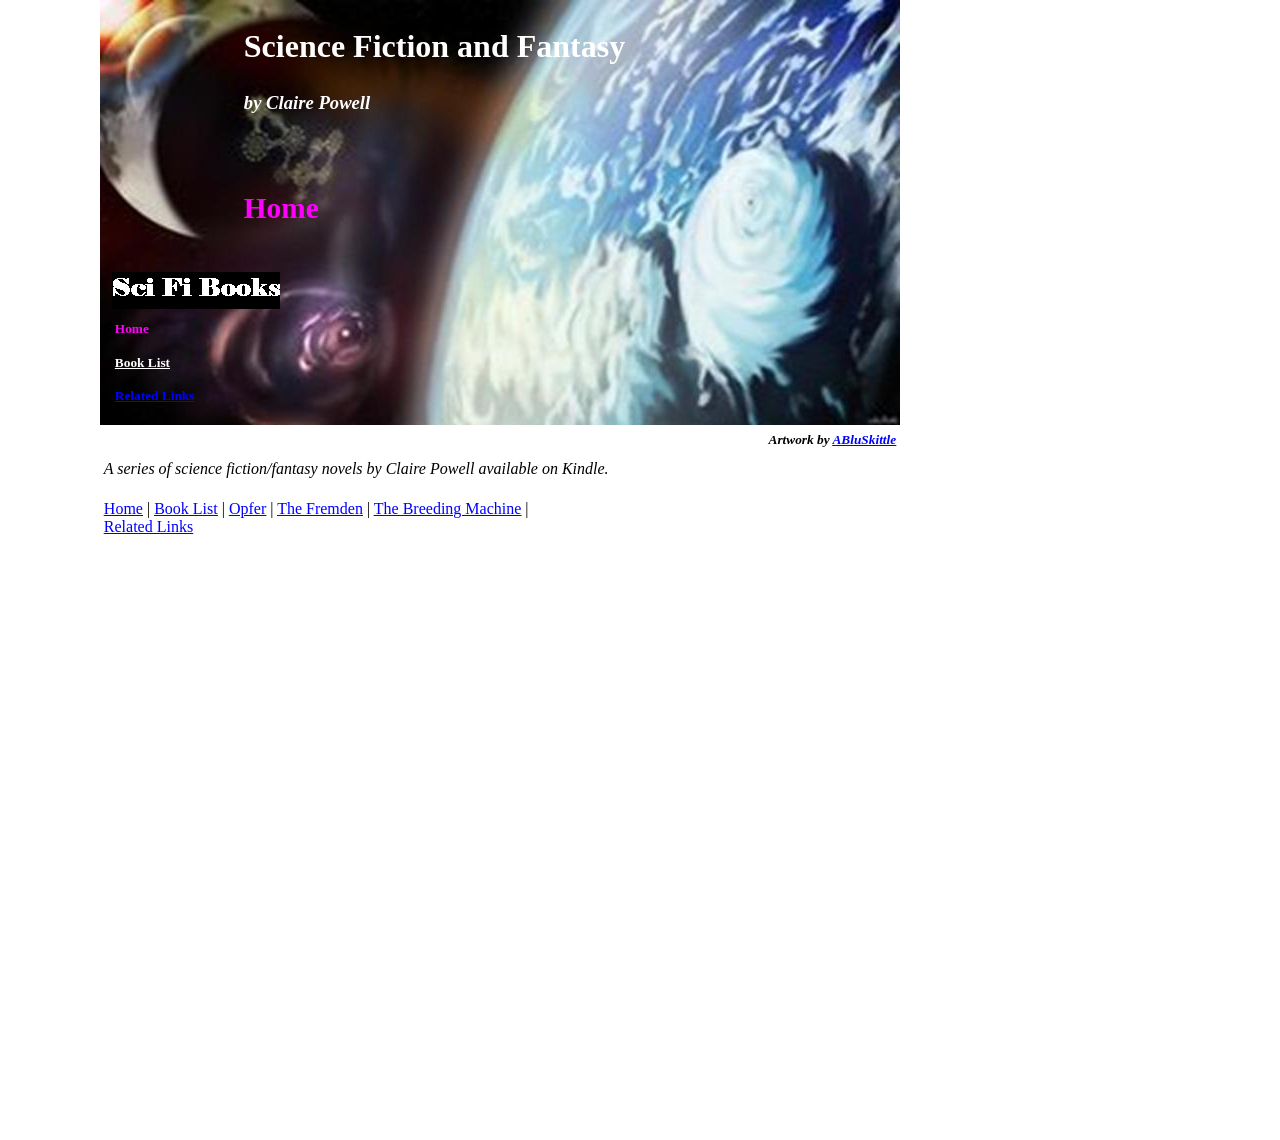
<file: index.htm>
<html xmlns:v="urn:schemas-microsoft-com:vml"
xmlns:o="urn:schemas-microsoft-com:office:office"
xmlns:dt="uuid:C2F41010-65B3-11d1-A29F-00AA00C14882"
xmlns="http://www.w3.org/TR/REC-html40">

<head>
<meta http-equiv=Content-Type content="text/html; charset=windows-1252">
<link rel=File-List href="index_files/filelist.xml">
<!--[if !mso]>
<style>
v\:* {behavior:url(#default#VML);}
o\:* {behavior:url(#default#VML);}
b\:* {behavior:url(#default#VML);}
.shape {behavior:url(#default#VML);}
</style>
<![endif]-->
<title>Home</title>
<style>
<!--
 /* Font Definitions */
@font-face
	{font-family:Verdana;
	panose-1:2 11 6 4 3 5 4 4 2 4;}
@font-face
	{font-family:"Comic Sans MS";
	panose-1:3 15 7 2 3 3 2 2 2 4;}
@font-face
	{font-family:"Times New Roman";
	panose-1:2 2 6 3 5 4 5 2 3 4;}
@font-face
	{font-family:Elephant;
	panose-1:2 2 9 4 9 5 5 2 3 3;}
 /* Style Definitions */
p.MsoNormal, li.MsoNormal, div.MsoNormal
	{margin-right:0pt;
	text-indent:0pt;
	margin-top:0pt;
	margin-bottom:0pt;
	text-align:left;
	font-family:"Times New Roman";
	font-size:10.0pt;
	color:black;}
p.MsoOrganizationName, li.MsoOrganizationName, div.MsoOrganizationName
	{margin-right:0pt;
	text-indent:0pt;
	margin-top:0pt;
	margin-bottom:0pt;
	text-align:center;
	font-family:Verdana;
	font-size:18.0pt;
	color:#333399;
	font-weight:bold;}
p.MsoTagline, li.MsoTagline, div.MsoTagline
	{margin-right:0pt;
	text-indent:0pt;
	margin-top:0pt;
	margin-bottom:0pt;
	text-align:center;
	font-family:"Trebuchet MS";
	font-size:10.0pt;
	color:#333399;
	font-weight:bold;}
p.MsoBodyText3, li.MsoBodyText3, div.MsoBodyText3
	{margin-right:0pt;
	text-indent:0pt;
	margin-top:0pt;
	margin-bottom:10.0pt;
	text-align:left;
	font-family:Verdana;
	font-size:10.0pt;
	color:black;}
p.MsoTitle3, li.MsoTitle3, div.MsoTitle3
	{margin-right:0pt;
	text-indent:0pt;
	margin-top:0pt;
	margin-bottom:0pt;
	text-align:left;
	font-family:"Trebuchet MS";
	font-size:18.0pt;
	color:#333399;
	font-weight:bold;}
ol
	{margin-top:0in;
	margin-bottom:0in;
	margin-left:-2197in;}
ul
	{margin-top:0in;
	margin-bottom:0in;
	margin-left:-2197in;}
@page
	{size:8.-2019in 11.2232in;}
-->
</style>
<!--[if gte mso 9]><xml>
 <o:shapedefaults v:ext="edit" spidmax="3075" fill="f" fillcolor="white [7]"
  strokecolor="black [0]">
  <v:fill color="white [7]" color2="white [7]" on="f"/>
  <v:stroke color="black [0]" color2="white [7]">
   <o:left v:ext="view" color="black [0]" color2="white [7]"/>
   <o:top v:ext="view" color="black [0]" color2="white [7]"/>
   <o:right v:ext="view" color="black [0]" color2="white [7]"/>
   <o:bottom v:ext="view" color="black [0]" color2="white [7]"/>
   <o:column v:ext="view" color="black [0]" color2="white [7]"/>
  </v:stroke>
  <v:shadow color="#ccc [4]"/>
  <v:textbox inset="2.88pt,2.88pt,2.88pt,2.88pt"/>
  <o:colormru v:ext="edit" colors="#292929,#9cf,#9f9,#9fc,aqua,#7bdcff,#ebfaff,#c5f0ff"/>
  <o:colormenu v:ext="edit" strokecolor="none"/>
 </o:shapedefaults><o:shapelayout v:ext="edit">
  <o:idmap v:ext="edit" data="1"/>
  <o:regrouptable v:ext="edit">
   <o:entry new="1" old="0"/>
  </o:regrouptable>
 </o:shapelayout></xml><![endif]-->
</head>

<body link=blue vlink=fuchsia bgcolor=white style='margin:0'>

<div style='position:absolute;width:20.0156in;height:11.-487in'>
<!--[if gte vml 1]><v:rect id="_x0000_s1025" alt="http://th00.deviantart.net/fs71/300W/i/2012/342/8/2/dark_side_redemption_by_abluskittle-d5ldoiv.png"
 style='position:absolute;left:75pt;top:0;width:600pt;height:318.71pt;
 z-index:1' o:preferrelative="t" filled="f" stroked="f" o:cliptowrap="t">
 <v:imagedata src="index_files/image884.jpg" o:title="dark_side_redemption_by_abluskittle-d5ldoiv"/>
 <v:path o:extrusionok="f" insetpenok="f"/>
 <o:lock v:ext="edit" aspectratio="t"/>
</v:rect><![endif]--><![if !vml]><span style='position:absolute;z-index:1;
left:100px;top:0px;width:800px;height:425px'><img width=800 height=425
src="index_files/image8841.jpg"
alt="http://th00.deviantart.net/fs71/300W/i/2012/342/8/2/dark_side_redemption_by_abluskittle-d5ldoiv.png"
v:shapes="_x0000_s1025"></span><![endif]><!--[if gte vml 1]><v:shapetype id="_x0000_t202"
 coordsize="21600,21600" o:spt="202" path="m,l,21600r21600,l21600,xe">
 <v:stroke joinstyle="miter"/>
 <v:path gradientshapeok="t" o:connecttype="rect"/>
</v:shapetype><v:shape id="_x0000_s1054" type="#_x0000_t202" style='position:absolute;
 left:180pt;top:18pt;width:396pt;height:38.67pt;z-index:6;visibility:visible;
 mso-wrap-edited:f;mso-wrap-distance-left:2.88pt;mso-wrap-distance-top:2.88pt;
 mso-wrap-distance-right:2.88pt;mso-wrap-distance-bottom:2.88pt' filled="f"
 fillcolor="black [0]" stroked="f" strokecolor="black [0]" strokeweight="0"
 o:cliptowrap="t">
 <v:fill color2="white [7]"/>
 <v:stroke>
  <o:left v:ext="view" color="black [0]" color2="white [7]"/>
  <o:top v:ext="view" color="black [0]" color2="white [7]"/>
  <o:right v:ext="view" color="black [0]" color2="white [7]"/>
  <o:bottom v:ext="view" color="black [0]" color2="white [7]"/>
  <o:column v:ext="view" color="black [0]" color2="white [7]"/>
 </v:stroke>
 <v:shadow color="#ccc [4]"/>
 <v:path insetpenok="f"/>
 <o:lock v:ext="edit" shapetype="t"/>
 <v:textbox style='mso-column-margin:5.7pt' inset="2.85pt,2.85pt,2.85pt,2.85pt"/>
</v:shape><![endif]--><![if !vml]><span style='position:absolute;z-index:6;
left:240px;top:24px;width:528px;height:52px'>

<table cellpadding=0 cellspacing=0>
 <tr>
  <td width=528 height=52 valign=middle style='vertical-align:top'><![endif]>
  <div v:shape="_x0000_s1054" style='padding:3.0pt 2.85pt 2.85pt 2.85pt'
  class=shape>
  <p class=MsoOrganizationName style='text-align:left;text-align:left'><span
  lang=en-US style='font-size:24.0pt;font-family:Verdana;color:white;
  language:en-US'>Science Fiction and Fantasy</span></p>
  </div>
  <![if !vml]></td>
 </tr>
</table>

</span><![endif]><!--[if gte vml 1]><v:shape id="_x0000_s1055" type="#_x0000_t202"
 style='position:absolute;left:180pt;top:66pt;width:254.39pt;height:23.61pt;
 z-index:7;visibility:visible;mso-wrap-edited:f;mso-wrap-distance-left:2.88pt;
 mso-wrap-distance-top:2.88pt;mso-wrap-distance-right:2.88pt;
 mso-wrap-distance-bottom:2.88pt' filled="f" fillcolor="black [0]" stroked="f"
 strokecolor="black [0]" strokeweight="0" o:cliptowrap="t">
 <v:fill color2="white [7]"/>
 <v:stroke>
  <o:left v:ext="view" color="black [0]" color2="white [7]"/>
  <o:top v:ext="view" color="black [0]" color2="white [7]"/>
  <o:right v:ext="view" color="black [0]" color2="white [7]"/>
  <o:bottom v:ext="view" color="black [0]" color2="white [7]"/>
  <o:column v:ext="view" color="black [0]" color2="white [7]"/>
 </v:stroke>
 <v:shadow color="#ccc [4]"/>
 <v:path insetpenok="f"/>
 <o:lock v:ext="edit" shapetype="t"/>
 <v:textbox style='mso-column-margin:5.7pt' inset="2.85pt,2.85pt,2.85pt,2.85pt"/>
</v:shape><![endif]--><![if !vml]><span style='position:absolute;z-index:7;
left:240px;top:88px;width:340px;height:32px'>

<table cellpadding=0 cellspacing=0>
 <tr>
  <td width=340 height=32 style='vertical-align:top'><![endif]>
  <div v:shape="_x0000_s1055" style='padding:2.85pt 2.85pt 2.85pt 2.85pt'
  class=shape>
  <p class=MsoTagline style='text-align:left;text-align:left'><span lang=en-US
  style='font-size:14.0pt;font-family:Verdana;color:white;font-style:italic;
  language:en-US'>by Claire Powell</span></p>
  </div>
  <![if !vml]></td>
 </tr>
</table>

</span><![endif]><!--[if gte vml 1]><v:rect id="_x0000_s1056" alt="" style='position:absolute;
 left:0;top:237pt;width:126pt;height:25.2pt;z-index:8;visibility:hidden;
 mso-wrap-edited:f;mso-wrap-distance-left:2.88pt;mso-wrap-distance-top:2.88pt;
 mso-wrap-distance-right:2.88pt;mso-wrap-distance-bottom:2.88pt' filled="f"
 fillcolor="white [7]" stroked="f" strokecolor="black [0]" insetpen="t"
 o:cliptowrap="t">
 <v:stroke dashstyle="1 1" endcap="round">
  <o:left v:ext="view" color="black [0]" color2="white [7]"/>
  <o:top v:ext="view" color="black [0]" color2="white [7]"/>
  <o:right v:ext="view" color="black [0]" color2="white [7]"/>
  <o:bottom v:ext="view" color="black [0]" color2="white [7]"/>
  <o:column v:ext="view" color="black [0]" color2="white [7]"/>
 </v:stroke>
 <v:shadow color="#ccc [4]"/>
 <o:lock v:ext="edit" shapetype="t"/>
 <v:textbox inset="2.88pt,2.88pt,2.88pt,2.88pt"/>
</v:rect><![endif]--><!--[if gte vml 1]><v:shape id="_x0000_s1057" type="#_x0000_t202"
 alt="" style='position:absolute;left:82.87pt;top:237.45pt;width:110.25pt;
 height:21.6pt;z-index:9;visibility:visible;mso-wrap-edited:f;
 mso-wrap-distance-left:2.88pt;mso-wrap-distance-top:2.88pt;
 mso-wrap-distance-right:2.88pt;mso-wrap-distance-bottom:2.88pt' filled="f"
 fillcolor="white [7]" stroked="f" strokecolor="black [0]" insetpen="t"
 o:cliptowrap="t">
 <v:stroke dashstyle="dash">
  <o:left v:ext="view" color="black [0]" color2="white [7]"/>
  <o:top v:ext="view" color="black [0]" color2="white [7]"/>
  <o:right v:ext="view" color="black [0]" color2="white [7]"/>
  <o:bottom v:ext="view" color="black [0]" color2="white [7]"/>
  <o:column v:ext="view" color="black [0]" color2="white [7]"/>
 </v:stroke>
 <v:shadow color="#ccc [4]"/>
 <o:lock v:ext="edit" shapetype="t"/>
 <v:textbox style='mso-column-margin:5.76pt' inset="2.88pt,2.88pt,2.88pt,2.88pt"/>
</v:shape><![endif]--><![if !vml]><span style='position:absolute;z-index:9;
left:111px;top:317px;width:147px;height:29px'>

<table cellpadding=0 cellspacing=0>
 <tr>
  <td width=147 height=29 valign=middle style='vertical-align:top'><![endif]>
  <div v:shape="_x0000_s1057" style='padding:3.0pt 2.88pt 2.88pt 2.88pt'
  class=shape>
  <p class=MsoNormal style='line-height:113%'><span lang=en-US
  style='font-family:Verdana;color:fuchsia;font-weight:bold;language:en-US'>Home</span></p>
  </div>
  <![if !vml]></td>
 </tr>
</table>

</span><![endif]><!--[if gte vml 1]><v:shape id="_x0000_s1058" type="#_x0000_t202"
 alt="" style='position:absolute;left:82.87pt;top:262.95pt;width:110.25pt;
 height:21.6pt;z-index:10;visibility:visible;mso-wrap-edited:f;
 mso-wrap-distance-left:2.88pt;mso-wrap-distance-top:2.88pt;
 mso-wrap-distance-right:2.88pt;mso-wrap-distance-bottom:2.88pt' filled="f"
 fillcolor="white [7]" stroked="f" strokecolor="black [0]" o:cliptowrap="t">
 <v:stroke dashstyle="dash">
  <o:left v:ext="view" color="black [0]" color2="white [7]"/>
  <o:top v:ext="view" color="black [0]" color2="white [7]"/>
  <o:right v:ext="view" color="black [0]" color2="white [7]"/>
  <o:bottom v:ext="view" color="black [0]" color2="white [7]"/>
  <o:column v:ext="view" color="black [0]" color2="white [7]"/>
 </v:stroke>
 <v:shadow color="#ccc [4]"/>
 <v:path insetpenok="f"/>
 <o:lock v:ext="edit" shapetype="t"/>
 <v:textbox style='mso-column-margin:5.76pt' inset="2.88pt,2.88pt,2.88pt,2.88pt"/>
</v:shape><![endif]--><![if !vml]><span style='position:absolute;z-index:10;
left:111px;top:351px;width:147px;height:29px'>

<table cellpadding=0 cellspacing=0>
 <tr>
  <td width=147 height=29 valign=middle style='vertical-align:top'><![endif]>
  <div v:shape="_x0000_s1058" style='padding:3.0pt 2.88pt 2.88pt 2.88pt'
  class=shape>
  <p class=MsoNormal style='line-height:113%'><a href="index_files/Page382.htm"><span
  lang=en-US style='font-family:Verdana;color:white;text-decoration:underline;
  font-weight:bold;language:en-US'>Book List</span></a></p>
  </div>
  <![if !vml]></td>
 </tr>
</table>

</span><![endif]><!--[if gte vml 1]><v:shape id="_x0000_s1060" type="#_x0000_t202"
 alt="" style='position:absolute;left:82.87pt;top:288.15pt;width:110.25pt;
 height:21.6pt;z-index:11;visibility:visible;mso-wrap-edited:f;
 mso-wrap-distance-left:2.88pt;mso-wrap-distance-top:2.88pt;
 mso-wrap-distance-right:2.88pt;mso-wrap-distance-bottom:2.88pt' filled="f"
 fillcolor="black [0]" stroked="f" strokecolor="black [0]" o:cliptowrap="t">
 <v:stroke dashstyle="dash">
  <o:left v:ext="view" color="black [0]" color2="white [7]"/>
  <o:top v:ext="view" color="black [0]" color2="white [7]"/>
  <o:right v:ext="view" color="black [0]" color2="white [7]"/>
  <o:bottom v:ext="view" color="black [0]" color2="white [7]"/>
  <o:column v:ext="view" color="black [0]" color2="white [7]"/>
 </v:stroke>
 <v:shadow color="#ccc [4]"/>
 <v:path insetpenok="f"/>
 <o:lock v:ext="edit" shapetype="t"/>
 <v:textbox style='mso-column-margin:5.76pt' inset="2.88pt,2.88pt,2.88pt,2.88pt"/>
</v:shape><![endif]--><![if !vml]><span style='position:absolute;z-index:11;
left:111px;top:384px;width:147px;height:29px'>

<table cellpadding=0 cellspacing=0>
 <tr>
  <td width=147 height=29 valign=middle style='vertical-align:top'><![endif]>
  <div v:shape="_x0000_s1060" style='padding:3.0pt 2.88pt 2.88pt 2.88pt'
  class=shape>
  <p class=MsoNormal style='line-height:113%'><a href="index_files/Page856.htm"><span
  lang=en-US style='font-family:Verdana;text-decoration:underline;font-weight:
  bold;language:en-US'>Related Links</span></a></p>
  </div>
  <![if !vml]></td>
 </tr>
</table>

</span><![endif]><!--[if gte vml 1]><v:rect id="_x0000_s1062" style='position:absolute;
 left:19.95pt;top:32.62pt;width:108pt;height:54pt;z-index:12;visibility:hidden;
 mso-wrap-edited:f;mso-wrap-distance-left:2.88pt;mso-wrap-distance-top:2.88pt;
 mso-wrap-distance-right:2.88pt;mso-wrap-distance-bottom:2.88pt' filled="f"
 fillcolor="black [0]" stroked="f" strokecolor="white [7]" strokeweight="0"
 o:cliptowrap="t">
 <v:fill color2="white [7]"/>
 <v:stroke>
  <o:left v:ext="view" color="black [0]" color2="white [7]"/>
  <o:top v:ext="view" color="black [0]" color2="white [7]"/>
  <o:right v:ext="view" color="black [0]" color2="white [7]"/>
  <o:bottom v:ext="view" color="black [0]" color2="white [7]"/>
  <o:column v:ext="view" color="black [0]" color2="white [7]"/>
 </v:stroke>
 <v:shadow color="#ccc [4]"/>
 <v:path insetpenok="f"/>
 <o:lock v:ext="edit" shapetype="t"/>
 <v:textbox inset="2.88pt,2.88pt,2.88pt,2.88pt"/>
</v:rect><![endif]--><!--[if gte vml 1]><v:shape id="_x0000_s1063" type="#_x0000_t202"
 style='position:absolute;left:84pt;top:204pt;width:126pt;height:27.75pt;
 z-index:13;visibility:visible;mso-wrap-edited:f;mso-wrap-distance-left:2.88pt;
 mso-wrap-distance-top:2.88pt;mso-wrap-distance-right:2.88pt;
 mso-wrap-distance-bottom:2.88pt' fillcolor="black [0]" stroked="f"
 strokecolor="black [0]" strokeweight="0" o:cliptowrap="t">
 <v:fill color2="white [7]"/>
 <v:stroke>
  <o:left v:ext="view" color="black [0]" color2="white [7]"/>
  <o:top v:ext="view" color="black [0]" color2="white [7]"/>
  <o:right v:ext="view" color="black [0]" color2="white [7]"/>
  <o:bottom v:ext="view" color="black [0]" color2="white [7]"/>
  <o:column v:ext="view" color="black [0]" color2="white [7]"/>
 </v:stroke>
 <v:shadow color="#ccc [4]"/>
 <v:path insetpenok="f"/>
 <o:lock v:ext="edit" shapetype="t"/>
 <v:textbox style='mso-column-margin:5.7pt' inset="0,0,0,0">
  <div dir=ltr>
  <p class=MsoNormal><span lang=en-US style='font-size:17.9549pt;font-family:
  Elephant;color:white;font-weight:bold;letter-spacing:.5pt;language:en-US'>Sci Fi Books</span></p>
  </div>
 </v:textbox>
</v:shape><![endif]--><![if !vml]><span style='position:absolute;z-index:13;
left:112px;top:272px;width:168px;height:37px'><img width=168 height=37
src="index_files/image354.gif" alt="Text Box: Sci Fi Books&#13;" v:shapes="_x0000_s1063"></span><![endif]><!--[if gte vml 1]><v:shape
 id="_x0000_s1064" type="#_x0000_t202" style='position:absolute;left:180pt;
 top:141pt;width:344.25pt;height:27.43pt;z-index:14;visibility:visible;
 mso-wrap-edited:f;mso-wrap-distance-left:2.88pt;mso-wrap-distance-top:2.88pt;
 mso-wrap-distance-right:2.88pt;mso-wrap-distance-bottom:2.88pt' filled="f"
 fillcolor="black [0]" stroked="f" strokecolor="#9cf [2]" strokeweight="0"
 o:cliptowrap="t">
 <v:fill color2="white [7]"/>
 <v:stroke dashstyle="dash">
  <o:left v:ext="view" color="black [0]" color2="white [7]"/>
  <o:top v:ext="view" color="black [0]" color2="white [7]"/>
  <o:right v:ext="view" color="black [0]" color2="white [7]"/>
  <o:bottom v:ext="view" color="black [0]" color2="white [7]"/>
  <o:column v:ext="view" color="black [0]" color2="white [7]"/>
 </v:stroke>
 <v:shadow color="#ccc [4]"/>
 <v:path insetpenok="f"/>
 <o:lock v:ext="edit" shapetype="t"/>
 <v:textbox style='mso-column-margin:5.7pt' inset="2.85pt,2.85pt,2.85pt,2.85pt"/>
</v:shape><![endif]--><![if !vml]><span style='position:absolute;z-index:14;
left:240px;top:188px;width:459px;height:37px'>

<table cellpadding=0 cellspacing=0>
 <tr>
  <td width=459 height=37 style='vertical-align:top'><![endif]>
  <div v:shape="_x0000_s1064" style='padding:2.85pt 2.85pt 2.85pt 2.85pt'
  class=shape>
  <p class=MsoTitle3><span lang=en-US style='font-size:22.0pt;font-family:Verdana;
  color:fuchsia;language:en-US'>Home </span></p>
  </div>
  <![if !vml]></td>
 </tr>
</table>

</span><![endif]><!--[if gte vml 1]><v:shape id="_x0000_s1065" type="#_x0000_t202"
 style='position:absolute;left:75pt;top:342pt;width:570pt;height:25.09pt;
 z-index:15;visibility:visible;mso-wrap-edited:f;mso-wrap-distance-left:2.88pt;
 mso-wrap-distance-top:2.88pt;mso-wrap-distance-right:2.88pt;
 mso-wrap-distance-bottom:2.88pt' filled="f" fillcolor="black [0]" stroked="f"
 strokecolor="#9cf [2]" strokeweight="0" o:cliptowrap="t">
 <v:fill color2="white [7]"/>
 <v:stroke dashstyle="dash">
  <o:left v:ext="view" color="black [0]" color2="white [7]"/>
  <o:top v:ext="view" color="black [0]" color2="white [7]"/>
  <o:right v:ext="view" color="black [0]" color2="white [7]"/>
  <o:bottom v:ext="view" color="black [0]" color2="white [7]"/>
  <o:column v:ext="view" color="black [0]" color2="white [7]"/>
 </v:stroke>
 <v:shadow color="#ccc [4]"/>
 <v:path insetpenok="f"/>
 <o:lock v:ext="edit" shapetype="t"/>
 <v:textbox style='mso-column-margin:5.7pt' inset="2.85pt,2.85pt,2.85pt,2.85pt"/>
</v:shape><![endif]--><![if !vml]><span style='position:absolute;z-index:15;
left:100px;top:456px;width:760px;height:34px'>

<table cellpadding=0 cellspacing=0>
 <tr>
  <td width=760 height=34 style='vertical-align:top'><![endif]>
  <div v:shape="_x0000_s1065" style='padding:2.85pt 2.85pt 2.85pt 2.85pt'
  class=shape>
  <p class=MsoBodyText3><span lang=en-US style='font-size:12.0pt;font-family:
  Verdana;font-style:italic;language:en-US'>A series of science fiction/fantasy novels by Claire Powell available on Kindle.</span></p>
  </div>
  <![if !vml]></td>
 </tr>
</table>

</span><![endif]><!--[if gte vml 1]><v:shape id="_x0000_s1175" type="#_x0000_t202"
 style='position:absolute;left:465pt;top:321pt;width:210pt;height:21.75pt;
 z-index:98;mso-wrap-distance-left:2.88pt;mso-wrap-distance-top:2.88pt;
 mso-wrap-distance-right:2.88pt;mso-wrap-distance-bottom:2.88pt' filled="f"
 fillcolor="#c5f0ff" stroked="f" strokecolor="black [0]" o:cliptowrap="t">
 <v:fill color2="white [7]"/>
 <v:stroke color2="white [7]">
  <o:left v:ext="view" color="black [0]" color2="white [7]"/>
  <o:top v:ext="view" color="black [0]" color2="white [7]"/>
  <o:right v:ext="view" color="black [0]" color2="white [7]"/>
  <o:bottom v:ext="view" color="black [0]" color2="white [7]"/>
  <o:column v:ext="view" color="black [0]" color2="white [7]"/>
 </v:stroke>
 <v:shadow color="#ccc [4]"/>
 <v:path insetpenok="f"/>
 <v:textbox style='mso-column-margin:2mm' inset="2.88pt,2.88pt,2.88pt,2.88pt"/>
</v:shape><![endif]--><![if !vml]><span style='position:absolute;z-index:98;
left:620px;top:428px;width:280px;height:29px'>

<table cellpadding=0 cellspacing=0>
 <tr>
  <td width=280 height=29 style='vertical-align:top'><![endif]>
  <div v:shape="_x0000_s1175" style='padding:2.88pt 2.88pt 2.88pt 2.88pt'
  class=shape>
  <p class=MsoNormal style='text-align:right;text-align:right'><span
  lang=en-GB style='font-family:"Comic Sans MS";font-style:italic;font-weight:
  bold;language:en-GB'>Artwork by </span><a href="https://abluskittle.carrd.co/"><span
  lang=en-GB style='font-family:"Comic Sans MS";font-style:italic;text-decoration:
  underline;font-weight:bold;language:en-GB'>ABluSkittle</span></a></p>
  </div>
  <![if !vml]></td>
 </tr>
</table>

</span><![endif]><!--[if gte vml 1]><v:shape id="_x0000_s1176" type="#_x0000_t202"
 style='position:absolute;left:75pt;top:408pt;width:597pt;height:447pt;
 z-index:99;mso-wrap-distance-left:2.88pt;mso-wrap-distance-top:2.88pt;
 mso-wrap-distance-right:2.88pt;mso-wrap-distance-bottom:2.88pt' filled="f"
 fillcolor="white [7]" stroked="f" strokecolor="black [0]" o:cliptowrap="t">
 <v:fill color2="white [7]"/>
 <v:stroke color2="white [7]">
  <o:left v:ext="view" color="black [0]" color2="white [7]"/>
  <o:top v:ext="view" color="black [0]" color2="white [7]"/>
  <o:right v:ext="view" color="black [0]" color2="white [7]"/>
  <o:bottom v:ext="view" color="black [0]" color2="white [7]"/>
  <o:column v:ext="view" color="black [0]" color2="white [7]"/>
 </v:stroke>
 <v:shadow color="#ccc [4]"/>
 <v:path insetpenok="f"/>
 <v:textbox style='mso-column-margin:2mm' inset="2.88pt,2.88pt,2.88pt,2.88pt"/>
</v:shape><![endif]--><![if !vml]><span style='position:absolute;z-index:99;
left:100px;top:544px;width:796px;height:596px'>

<table cellpadding=0 cellspacing=0>
 <tr>
  <td width=796 height=596 style='vertical-align:top'><![endif]>
  <div v:shape="_x0000_s1176" style='padding:2.88pt 2.88pt 2.88pt 2.88pt'
  class=shape>
  <p class=MsoNormal><span lang=en-GB style='font-size:11.0pt;color:white;
  language:en-GB'>Claire</span></p>
  </div>
  <![if !vml]></td>
 </tr>
</table>

</span><![endif]><!--[if gte vml 1]><v:rect id="_x0000_s1177" style='position:absolute;
 left:0;top:372pt;width:312.53pt;height:28.27pt;z-index:100;visibility:hidden;
 mso-wrap-edited:f' stroked="f" o:cliptowrap="t">
 <v:fill recolor="t" rotate="t"/>
 <v:stroke joinstyle="round">
  <o:left v:ext="view" weight="0" on="t"/>
  <o:top v:ext="view" weight="0" on="t"/>
  <o:right v:ext="view" weight="0" on="t"/>
  <o:bottom v:ext="view" weight="0" on="t"/>
  <o:column v:ext="view" color="black [0]" color2="white [7]"/>
 </v:stroke>
 <v:imagedata cropbottom="16777215f" cropright="16777215f"/>
 <v:path gradientshapeok="f" insetpenok="f" o:connecttype="segments"/>
 <o:lock v:ext="edit" shapetype="t"/>
 <v:textbox inset="2.88pt,2.88pt,2.88pt,2.88pt"/>
</v:rect><![endif]--><!--[if gte vml 1]><v:shape id="_x0000_s1178" type="#_x0000_t202"
 alt="" style='position:absolute;left:75pt;top:372pt;width:348pt;height:28.27pt;
 z-index:101;visibility:visible;mso-wrap-edited:f;mso-wrap-distance-left:2.88pt;
 mso-wrap-distance-top:2.88pt;mso-wrap-distance-right:2.88pt;
 mso-wrap-distance-bottom:2.88pt' filled="f" fillcolor="white [7]" stroked="f"
 strokecolor="black [0]" o:cliptowrap="t">
 <v:stroke dashstyle="dash">
  <o:left v:ext="view" color="black [0]" color2="white [7]"/>
  <o:top v:ext="view" color="black [0]" color2="white [7]"/>
  <o:right v:ext="view" color="black [0]" color2="white [7]"/>
  <o:bottom v:ext="view" color="black [0]" color2="white [7]"/>
  <o:column v:ext="view" color="black [0]" color2="white [7]"/>
 </v:stroke>
 <v:shadow color="#ccc [4]"/>
 <v:path insetpenok="f"/>
 <o:lock v:ext="edit" shapetype="t"/>
 <v:textbox style='mso-column-margin:5.76pt' inset="2.88pt,2.88pt,2.88pt,2.88pt"/>
</v:shape><![endif]--><![if !vml]><span style='position:absolute;z-index:101;
left:100px;top:496px;width:464px;height:38px'>

<table cellpadding=0 cellspacing=0>
 <tr>
  <td width=464 height=38 style='vertical-align:top'><![endif]>
  <div v:shape="_x0000_s1178" style='padding:2.88pt 2.88pt 2.88pt 2.88pt'
  class=shape>
  <p class=MsoNormal><a href=index.htm><span lang=en-US style='font-size:12.0pt;
  text-decoration:underline;language:en-US'>Home</span></a><span lang=en-US
  style='font-size:12.0pt;language:en-US'> | </span><a
  href="index_files/Page382.htm"><span lang=en-US style='font-size:12.0pt;
  text-decoration:underline;language:en-US'>Book List</span></a><span
  lang=en-US style='font-size:12.0pt;language:en-US'> | </span><a
  href="index_files/Page496.htm"><span lang=en-US style='font-size:12.0pt;
  text-decoration:underline;language:en-US'>Opfer</span></a><span lang=en-US
  style='font-size:12.0pt;language:en-US'> | </span><a
  href="index_files/Page556.htm"><span lang=en-US style='font-size:12.0pt;
  text-decoration:underline;language:en-US'>The Fremden</span></a><span
  lang=en-US style='font-size:12.0pt;language:en-US'> | </span><a
  href="index_files/Page616.htm"><span lang=en-US style='font-size:12.0pt;
  text-decoration:underline;language:en-US'>The Breeding Machine</span></a><span
  lang=en-US style='font-size:12.0pt;language:en-US'> | </span><a
  href="index_files/Page856.htm"><span lang=en-US style='font-size:12.0pt;
  text-decoration:underline;language:en-US'>Related Links</span></a></p>
  </div>
  <![if !vml]></td>
 </tr>
</table>

</span><![endif]>
</div>

</body>

</html>
</file>
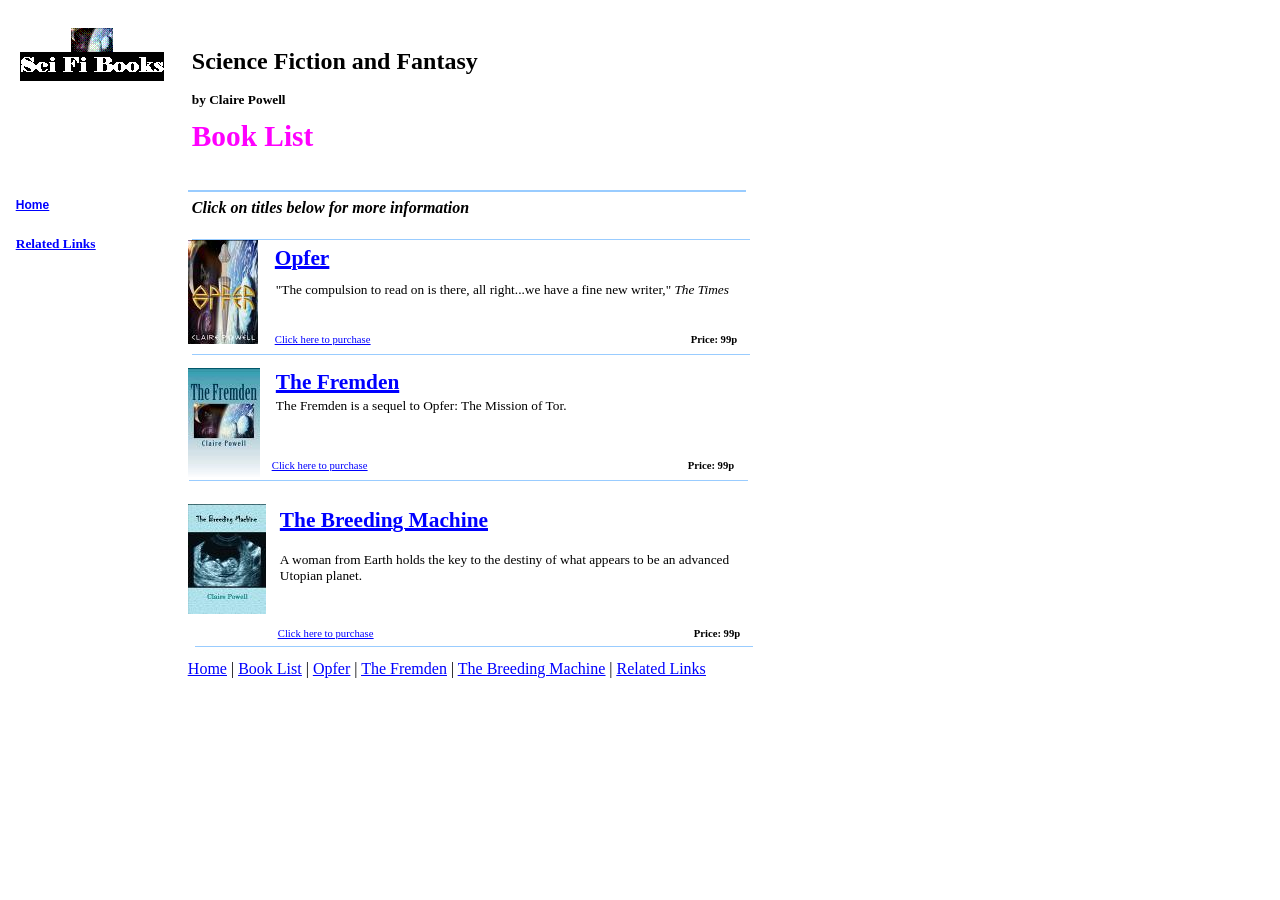
<file: index_files/Page382.htm>
<html xmlns:v="urn:schemas-microsoft-com:vml"
xmlns:o="urn:schemas-microsoft-com:office:office"
xmlns:dt="uuid:C2F41010-65B3-11d1-A29F-00AA00C14882"
xmlns="http://www.w3.org/TR/REC-html40">

<head>
<meta http-equiv=Content-Type content="text/html; charset=windows-1252">
<!--[if !mso]>
<style>
v\:* {behavior:url(#default#VML);}
o\:* {behavior:url(#default#VML);}
b\:* {behavior:url(#default#VML);}
.shape {behavior:url(#default#VML);}
</style>
<![endif]-->
<title>Book List</title>
<style>
<!--
 /* Font Definitions */
@font-face
	{font-family:Verdana;
	panose-1:2 11 6 4 3 5 4 4 2 4;}
@font-face
	{font-family:Elephant;
	panose-1:2 2 9 4 9 5 5 2 3 3;}
@font-face
	{font-family:"Times New Roman";
	panose-1:2 2 6 3 5 4 5 2 3 4;}
@font-face
	{font-family:Arial;
	panose-1:2 11 6 4 2 2 2 2 2 4;}
 /* Style Definitions */
p.MsoNormal, li.MsoNormal, div.MsoNormal
	{margin-right:0pt;
	text-indent:0pt;
	margin-top:0pt;
	margin-bottom:0pt;
	text-align:left;
	font-family:"Times New Roman";
	font-size:10.0pt;
	color:black;}
p.MsoOrganizationName, li.MsoOrganizationName, div.MsoOrganizationName
	{margin-right:0pt;
	text-indent:0pt;
	margin-top:0pt;
	margin-bottom:0pt;
	text-align:center;
	font-family:Verdana;
	font-size:18.0pt;
	color:#333399;
	font-weight:bold;}
p.MsoTagline, li.MsoTagline, div.MsoTagline
	{margin-right:0pt;
	text-indent:0pt;
	margin-top:0pt;
	margin-bottom:0pt;
	text-align:center;
	font-family:"Trebuchet MS";
	font-size:10.0pt;
	color:#333399;
	font-weight:bold;}
p.MsoBodyText3, li.MsoBodyText3, div.MsoBodyText3
	{margin-right:0pt;
	text-indent:0pt;
	margin-top:0pt;
	margin-bottom:10.0pt;
	text-align:left;
	font-family:Verdana;
	font-size:10.0pt;
	color:black;}
p.MsoTitle3, li.MsoTitle3, div.MsoTitle3
	{margin-right:0pt;
	text-indent:0pt;
	margin-top:0pt;
	margin-bottom:0pt;
	text-align:left;
	font-family:"Trebuchet MS";
	font-size:18.0pt;
	color:#333399;
	font-weight:bold;}
p.MsoAccentText2, li.MsoAccentText2, div.MsoAccentText2
	{margin-right:0pt;
	text-indent:0pt;
	margin-top:0pt;
	margin-bottom:0pt;
	text-align:left;
	font-family:Verdana;
	font-size:8.0pt;
	color:black;}
p.MsoAccentText3, li.MsoAccentText3, div.MsoAccentText3
	{margin-right:0pt;
	text-indent:0pt;
	margin-top:0pt;
	margin-bottom:0pt;
	text-align:right;
	font-family:Verdana;
	font-size:8.0pt;
	color:black;
	font-weight:bold;}
p.MsoAccentText, li.MsoAccentText, div.MsoAccentText
	{margin-right:0pt;
	text-indent:0pt;
	margin-top:0pt;
	margin-bottom:0pt;
	text-align:center;
	font-family:Verdana;
	font-size:8.0pt;
	color:black;
	font-weight:bold;}
ol
	{margin-top:0in;
	margin-bottom:0in;
	margin-left:-2197in;}
ul
	{margin-top:0in;
	margin-bottom:0in;
	margin-left:-2197in;}
@page
	{size:8.-2019in 11.2232in;}
-->
</style>
</head>

<body link=blue vlink=fuchsia style='margin:0'>

<div style='position:absolute;width:20.0156in;height:7.-935in'>
<!--[if gte vml 1]><v:shapetype id="_x0000_t202" coordsize="21600,21600" o:spt="202"
 path="m,l,21600r21600,l21600,xe">
 <v:stroke joinstyle="miter"/>
 <v:path gradientshapeok="t" o:connecttype="rect"/>
</v:shapetype><v:shape id="_x0000_s1066" type="#_x0000_t202" style='position:absolute;
 left:141pt;top:33pt;width:330pt;height:23.67pt;z-index:16;visibility:visible;
 mso-wrap-edited:f;mso-wrap-distance-left:2.88pt;mso-wrap-distance-top:2.88pt;
 mso-wrap-distance-right:2.88pt;mso-wrap-distance-bottom:2.88pt' filled="f"
 fillcolor="black [0]" stroked="f" strokecolor="black [0]" strokeweight="0"
 o:cliptowrap="t">
 <v:fill color2="white [7]"/>
 <v:stroke>
  <o:left v:ext="view" color="black [0]" color2="white [7]"/>
  <o:top v:ext="view" color="black [0]" color2="white [7]"/>
  <o:right v:ext="view" color="black [0]" color2="white [7]"/>
  <o:bottom v:ext="view" color="black [0]" color2="white [7]"/>
  <o:column v:ext="view" color="black [0]" color2="white [7]"/>
 </v:stroke>
 <v:shadow color="#ccc [4]"/>
 <v:path insetpenok="f"/>
 <o:lock v:ext="edit" shapetype="t"/>
 <v:textbox style='mso-column-margin:5.7pt' inset="2.85pt,2.85pt,2.85pt,2.85pt"/>
</v:shape><![endif]--><![if !vml]><span style='position:absolute;z-index:16;
left:188px;top:44px;width:440px;height:32px'>

<table cellpadding=0 cellspacing=0>
 <tr>
  <td width=440 height=32 valign=middle style='vertical-align:top'><![endif]>
  <div v:shape="_x0000_s1066" style='padding:2.85pt 2.85pt 2.85pt 2.85pt'
  class=shape>
  <p class=MsoOrganizationName style='text-align:left;text-align:left'><span
  lang=en-US style='font-family:Verdana;color:black;language:en-US'>Science Fiction and Fantasy</span></p>
  </div>
  <![if !vml]></td>
 </tr>
</table>

</span><![endif]><!--[if gte vml 1]><v:shape id="_x0000_s1067" type="#_x0000_t202"
 style='position:absolute;left:141pt;top:66pt;width:254.39pt;height:16.24pt;
 z-index:17;visibility:visible;mso-wrap-edited:f;mso-wrap-distance-left:2.88pt;
 mso-wrap-distance-top:2.88pt;mso-wrap-distance-right:2.88pt;
 mso-wrap-distance-bottom:2.88pt' filled="f" fillcolor="black [0]" stroked="f"
 strokecolor="black [0]" strokeweight="0" o:cliptowrap="t">
 <v:fill color2="white [7]"/>
 <v:stroke>
  <o:left v:ext="view" color="black [0]" color2="white [7]"/>
  <o:top v:ext="view" color="black [0]" color2="white [7]"/>
  <o:right v:ext="view" color="black [0]" color2="white [7]"/>
  <o:bottom v:ext="view" color="black [0]" color2="white [7]"/>
  <o:column v:ext="view" color="black [0]" color2="white [7]"/>
 </v:stroke>
 <v:shadow color="#ccc [4]"/>
 <v:path insetpenok="f"/>
 <o:lock v:ext="edit" shapetype="t"/>
 <v:textbox style='mso-column-margin:5.7pt' inset="2.85pt,2.85pt,2.85pt,2.85pt"/>
</v:shape><![endif]--><![if !vml]><span style='position:absolute;z-index:17;
left:188px;top:88px;width:340px;height:22px'>

<table cellpadding=0 cellspacing=0>
 <tr>
  <td width=340 height=22 style='vertical-align:top'><![endif]>
  <div v:shape="_x0000_s1067" style='padding:2.85pt 2.85pt 2.85pt 2.85pt'
  class=shape>
  <p class=MsoTagline style='text-align:left;text-align:left'><span lang=en-US
  style='font-family:Verdana;color:black;language:en-US'>by Claire Powell</span></p>
  </div>
  <![if !vml]></td>
 </tr>
</table>

</span><![endif]><!--[if gte vml 1]><v:rect id="_x0000_s1068" style='position:absolute;
 left:131.12pt;top:493.5pt;width:418.9pt;height:70.27pt;z-index:18;
 visibility:hidden;mso-wrap-edited:f' stroked="f" o:cliptowrap="t">
 <v:fill recolor="t" rotate="t"/>
 <v:stroke joinstyle="round">
  <o:left v:ext="view" weight="0" on="t"/>
  <o:top v:ext="view" weight="0" on="t"/>
  <o:right v:ext="view" weight="0" on="t"/>
  <o:bottom v:ext="view" weight="0" on="t"/>
  <o:column v:ext="view" color="black [0]" color2="white [7]"/>
 </v:stroke>
 <v:imagedata cropbottom="16777215f" cropright="16777215f"/>
 <v:path gradientshapeok="f" insetpenok="f" o:connecttype="segments"/>
 <o:lock v:ext="edit" shapetype="t"/>
 <v:textbox inset="2.88pt,2.88pt,2.88pt,2.88pt"/>
</v:rect><![endif]--><!--[if gte vml 1]><v:shape id="_x0000_s1069" type="#_x0000_t202"
 alt="" style='position:absolute;left:138pt;top:492pt;width:418.89pt;height:70.27pt;
 z-index:19;visibility:visible;mso-wrap-edited:f;mso-wrap-distance-left:2.88pt;
 mso-wrap-distance-top:2.88pt;mso-wrap-distance-right:2.88pt;
 mso-wrap-distance-bottom:2.88pt;mso-position-horizontal:absolute;
 mso-position-horizontal-relative:text;mso-position-vertical:absolute;
 mso-position-vertical-relative:text' filled="f" fillcolor="white [7]"
 stroked="f" strokecolor="black [0]" o:cliptowrap="t">
 <v:stroke dashstyle="dash">
  <o:left v:ext="view" color="black [0]" color2="white [7]"/>
  <o:top v:ext="view" color="black [0]" color2="white [7]"/>
  <o:right v:ext="view" color="black [0]" color2="white [7]"/>
  <o:bottom v:ext="view" color="black [0]" color2="white [7]"/>
  <o:column v:ext="view" color="black [0]" color2="white [7]"/>
 </v:stroke>
 <v:shadow color="#ccc [4]"/>
 <v:path insetpenok="f"/>
 <o:lock v:ext="edit" shapetype="t"/>
 <v:textbox style='mso-column-margin:5.76pt' inset="2.88pt,2.88pt,2.88pt,2.88pt"/>
</v:shape><![endif]--><![if !vml]><span style='position:absolute;z-index:19;
left:184px;top:656px;width:559px;height:94px'>

<table cellpadding=0 cellspacing=0>
 <tr>
  <td width=559 height=94 style='vertical-align:top'><![endif]>
  <div v:shape="_x0000_s1069" style='padding:2.88pt 2.88pt 2.88pt 2.88pt'
  class=shape>
  <p class=MsoNormal><a href="../index.htm"><span lang=en-US style='font-size:
  12.0pt;text-decoration:underline;language:en-US'>Home</span></a><span
  lang=en-US style='font-size:12.0pt;language:en-US'> | </span><a
  href=Page382.htm><span lang=en-US style='font-size:12.0pt;text-decoration:
  underline;language:en-US'>Book List</span></a><span lang=en-US
  style='font-size:12.0pt;language:en-US'> | </span><a href=Page496.htm><span
  lang=en-US style='font-size:12.0pt;text-decoration:underline;language:en-US'>Opfer</span></a><span
  lang=en-US style='font-size:12.0pt;language:en-US'> | </span><a
  href=Page556.htm><span lang=en-US style='font-size:12.0pt;text-decoration:
  underline;language:en-US'>The Fremden</span></a><span lang=en-US
  style='font-size:12.0pt;language:en-US'> | </span><a href=Page616.htm><span
  lang=en-US style='font-size:12.0pt;text-decoration:underline;language:en-US'>The Breeding Machine</span></a><span
  lang=en-US style='font-size:12.0pt;language:en-US'> | </span><a
  href=Page856.htm><span lang=en-US style='font-size:12.0pt;text-decoration:
  underline;language:en-US'>Related Links</span></a></p>
  </div>
  <![if !vml]></td>
 </tr>
</table>

</span><![endif]><!--[if gte vml 1]><v:rect id="_x0000_s1070" alt="" style='position:absolute;
 left:0;top:105pt;width:126pt;height:25.2pt;z-index:20;visibility:hidden;
 mso-wrap-edited:f;mso-wrap-distance-left:2.88pt;mso-wrap-distance-top:2.88pt;
 mso-wrap-distance-right:2.88pt;mso-wrap-distance-bottom:2.88pt' filled="f"
 fillcolor="white [7]" stroked="f" strokecolor="black [0]" insetpen="t"
 o:cliptowrap="t">
 <v:stroke dashstyle="1 1" endcap="round">
  <o:left v:ext="view" color="black [0]" color2="white [7]"/>
  <o:top v:ext="view" color="black [0]" color2="white [7]"/>
  <o:right v:ext="view" color="black [0]" color2="white [7]"/>
  <o:bottom v:ext="view" color="black [0]" color2="white [7]"/>
  <o:column v:ext="view" color="black [0]" color2="white [7]"/>
 </v:stroke>
 <v:shadow color="#ccc [4]"/>
 <o:lock v:ext="edit" shapetype="t"/>
 <v:textbox inset="2.88pt,2.88pt,2.88pt,2.88pt"/>
</v:rect><![endif]--><!--[if gte vml 1]><v:shape id="_x0000_s1071" type="#_x0000_t202"
 alt="" style='position:absolute;left:9pt;top:144.75pt;width:110.24pt;height:21.6pt;
 z-index:21;visibility:visible;mso-wrap-edited:f;mso-wrap-distance-left:2.88pt;
 mso-wrap-distance-top:2.88pt;mso-wrap-distance-right:2.88pt;
 mso-wrap-distance-bottom:2.88pt' filled="f" fillcolor="white [7]" stroked="f"
 strokecolor="black [0]" o:cliptowrap="t">
 <v:stroke dashstyle="dash">
  <o:left v:ext="view" color="black [0]" color2="white [7]"/>
  <o:top v:ext="view" color="black [0]" color2="white [7]"/>
  <o:right v:ext="view" color="black [0]" color2="white [7]"/>
  <o:bottom v:ext="view" color="black [0]" color2="white [7]"/>
  <o:column v:ext="view" color="black [0]" color2="white [7]"/>
 </v:stroke>
 <v:shadow color="#ccc [4]"/>
 <v:path insetpenok="f"/>
 <o:lock v:ext="edit" shapetype="t"/>
 <v:textbox style='mso-column-margin:5.76pt' inset="2.88pt,2.88pt,2.88pt,2.88pt"/>
</v:shape><![endif]--><![if !vml]><span style='position:absolute;z-index:21;
left:12px;top:193px;width:147px;height:29px'>

<table cellpadding=0 cellspacing=0>
 <tr>
  <td width=147 height=29 valign=middle style='vertical-align:top'><![endif]>
  <div v:shape="_x0000_s1071" style='padding:4.5pt 2.88pt 2.88pt 2.88pt'
  class=shape>
  <p class=MsoNormal style='line-height:113%'><a href="../index.htm"><span
  lang=en-US style='font-size:9.0pt;line-height:113%;font-family:Arial;
  text-decoration:underline;font-weight:bold;language:en-US'>Home</span></a></p>
  </div>
  <![if !vml]></td>
 </tr>
</table>

</span><![endif]><!--[if gte vml 1]><v:shape id="_x0000_s1072" type="#_x0000_t202"
 alt="" style='position:absolute;left:9pt;top:174pt;width:110.24pt;height:21pt;
 z-index:22;visibility:visible;mso-wrap-edited:f;mso-wrap-distance-left:2.88pt;
 mso-wrap-distance-top:2.88pt;mso-wrap-distance-right:2.88pt;
 mso-wrap-distance-bottom:2.88pt' filled="f" fillcolor="black [0]" stroked="f"
 strokecolor="black [0]" o:cliptowrap="t">
 <v:stroke dashstyle="dash">
  <o:left v:ext="view" color="black [0]" color2="white [7]"/>
  <o:top v:ext="view" color="black [0]" color2="white [7]"/>
  <o:right v:ext="view" color="black [0]" color2="white [7]"/>
  <o:bottom v:ext="view" color="black [0]" color2="white [7]"/>
  <o:column v:ext="view" color="black [0]" color2="white [7]"/>
 </v:stroke>
 <v:shadow color="#ccc [4]"/>
 <v:path insetpenok="f"/>
 <o:lock v:ext="edit" shapetype="t"/>
 <v:textbox style='mso-column-margin:5.76pt' inset="2.88pt,2.88pt,2.88pt,2.88pt"/>
</v:shape><![endif]--><![if !vml]><span style='position:absolute;z-index:22;
left:12px;top:232px;width:147px;height:28px'>

<table cellpadding=0 cellspacing=0>
 <tr>
  <td width=147 height=28 valign=middle style='vertical-align:top'><![endif]>
  <div v:shape="_x0000_s1072" style='padding:3.0pt 2.88pt 2.88pt 2.88pt'
  class=shape>
  <p class=MsoNormal style='line-height:113%'><a href=Page856.htm><span
  lang=en-US style='font-family:Verdana;text-decoration:underline;font-weight:
  bold;language:en-US'>Related Links</span></a></p>
  </div>
  <![if !vml]></td>
 </tr>
</table>

</span><![endif]><!--[if gte vml 1]><v:group id="_x0000_s1073" style='position:absolute;
 left:15pt;top:21pt;width:108pt;height:54pt;z-index:23' coordorigin="1039854,1227182"
 coordsize="13716,6858">
 <v:rect id="_x0000_s1074" style='position:absolute;left:1039854;top:1227183;
  width:13716;height:6858;visibility:hidden;mso-wrap-edited:f;
  mso-wrap-distance-left:2.88pt;mso-wrap-distance-top:2.88pt;
  mso-wrap-distance-right:2.88pt;mso-wrap-distance-bottom:2.88pt' filled="f"
  fillcolor="black [0]" stroked="f" strokecolor="white [7]" strokeweight="0"
  o:cliptowrap="t">
  <v:fill color2="white [7]"/>
  <v:stroke>
   <o:left v:ext="view" color="black [0]" color2="white [7]"/>
   <o:top v:ext="view" color="black [0]" color2="white [7]"/>
   <o:right v:ext="view" color="black [0]" color2="white [7]"/>
   <o:bottom v:ext="view" color="black [0]" color2="white [7]"/>
   <o:column v:ext="view" color="black [0]" color2="white [7]"/>
  </v:stroke>
  <v:shadow color="#ccc [4]"/>
  <v:path insetpenok="f"/>
  <o:lock v:ext="edit" shapetype="t"/>
  <v:textbox inset="2.88pt,2.88pt,2.88pt,2.88pt"/>
 </v:rect><v:rect id="_x0000_s1075" style='position:absolute;left:1044701;
  top:1227182;width:4021;height:2266;visibility:visible;mso-wrap-edited:f;
  mso-wrap-distance-left:2.88pt;mso-wrap-distance-top:2.88pt;
  mso-wrap-distance-right:2.88pt;mso-wrap-distance-bottom:2.88pt;
  mso-position-horizontal:absolute;mso-position-horizontal-relative:text;
  mso-position-vertical:absolute;mso-position-vertical-relative:text' filled="f"
  fillcolor="black [0]" stroked="f" strokecolor="black [0]" strokeweight="0"
  o:cliptowrap="t">
  <v:fill color2="white [7]"/>
  <v:stroke>
   <o:left v:ext="view" color="black [0]" color2="white [7]"/>
   <o:top v:ext="view" color="black [0]" color2="white [7]"/>
   <o:right v:ext="view" color="black [0]" color2="white [7]"/>
   <o:bottom v:ext="view" color="black [0]" color2="white [7]"/>
   <o:column v:ext="view" color="black [0]" color2="white [7]"/>
  </v:stroke>
  <v:imagedata src="image420.jpg" o:title="abluskittle-opfer"/>
  <v:shadow color="#ccc [4]"/>
  <v:path insetpenok="f"/>
  <o:lock v:ext="edit" shapetype="t"/>
 </v:rect><v:shape id="_x0000_s1076" type="#_x0000_t202" style='position:absolute;
  left:1039854;top:1229448;width:13716;height:2762;visibility:visible;
  mso-wrap-edited:f;mso-wrap-distance-left:2.88pt;mso-wrap-distance-top:2.88pt;
  mso-wrap-distance-right:2.88pt;mso-wrap-distance-bottom:2.88pt' fillcolor="black [0]"
  stroked="f" strokecolor="black [0]" strokeweight="0" o:cliptowrap="t">
  <v:fill color2="white [7]"/>
  <v:stroke>
   <o:left v:ext="view" color="black [0]" color2="white [7]"/>
   <o:top v:ext="view" color="black [0]" color2="white [7]"/>
   <o:right v:ext="view" color="black [0]" color2="white [7]"/>
   <o:bottom v:ext="view" color="black [0]" color2="white [7]"/>
   <o:column v:ext="view" color="black [0]" color2="white [7]"/>
  </v:stroke>
  <v:shadow color="#ccc [4]"/>
  <v:path insetpenok="f"/>
  <o:lock v:ext="edit" shapetype="t"/>
  <v:textbox style='mso-column-margin:5.7pt' inset="0,0,0,0">
   <div dir=ltr>
   <p class=MsoNormal><span lang=en-US style='font-size:15.2949pt;font-family:
   Elephant;color:white;font-weight:bold;letter-spacing:.5pt;language:en-US'>Sci Fi Books</span></p>
   </div>
  </v:textbox>
 </v:shape></v:group><![endif]--><![if !vml]><span style='position:absolute;
z-index:23;left:20px;top:28px;width:144px;height:72px'><img width=144
height=72 src=image417.gif v:shapes="_x0000_s1073 _x0000_s1075 _x0000_s1076"></span><![endif]><!--[if gte vml 1]><v:line
 id="_x0000_s1077" style='position:absolute;z-index:24;visibility:visible;
 mso-wrap-edited:f;mso-wrap-distance-left:2.88pt;mso-wrap-distance-top:2.88pt;
 mso-wrap-distance-right:2.88pt;mso-wrap-distance-bottom:2.88pt' from="141pt,143.32pt"
 to="559.36pt,143.32pt" strokecolor="#9cf" strokeweight="1.5pt" o:cliptowrap="t">
 <v:stroke>
  <o:left v:ext="view" color="black [0]" color2="white [7]"/>
  <o:top v:ext="view" color="black [0]" color2="white [7]"/>
  <o:right v:ext="view" color="black [0]" color2="white [7]"/>
  <o:bottom v:ext="view" color="black [0]" color2="white [7]"/>
  <o:column v:ext="view" color="black [0]" color2="white [7]"/>
 </v:stroke>
 <v:shadow color="#ccc [4]"/>
 <v:path insetpenok="f"/>
</v:line><![endif]--><![if !vml]><span style='position:absolute;z-index:24;
left:187px;top:190px;width:560px;height:3px'><img width=560 height=3
src=image424.gif v:shapes="_x0000_s1077"></span><![endif]><!--[if gte vml 1]><v:line
 id="_x0000_s1078" style='position:absolute;z-index:25;visibility:visible;
 mso-wrap-edited:f;mso-wrap-distance-left:2.88pt;mso-wrap-distance-top:2.88pt;
 mso-wrap-distance-right:2.88pt;mso-wrap-distance-bottom:2.88pt' from="143.96pt,179.99pt"
 to="562.71pt,179.99pt" strokecolor="#9cf" strokeweight=".17647mm"
 o:cliptowrap="t">
 <v:stroke>
  <o:left v:ext="view" color="black [0]" color2="white [7]"/>
  <o:top v:ext="view" color="black [0]" color2="white [7]"/>
  <o:right v:ext="view" color="black [0]" color2="white [7]"/>
  <o:bottom v:ext="view" color="black [0]" color2="white [7]"/>
  <o:column v:ext="view" color="black [0]" color2="white [7]"/>
 </v:stroke>
 <v:shadow color="#ccc [4]"/>
 <v:path insetpenok="f"/>
</v:line><![endif]--><![if !vml]><span style='position:absolute;z-index:25;
left:191px;top:239px;width:560px;height:2px'><img width=560 height=2
src=image437.gif v:shapes="_x0000_s1078"></span><![endif]><!--[if gte vml 1]><v:line
 id="_x0000_s1079" style='position:absolute;z-index:26;visibility:visible;
 mso-wrap-edited:f;mso-wrap-distance-left:2.88pt;mso-wrap-distance-top:2.88pt;
 mso-wrap-distance-right:2.88pt;mso-wrap-distance-bottom:2.88pt' from="141.92pt,360.17pt"
 to="560.67pt,360.17pt" strokecolor="#9cf" strokeweight=".17647mm"
 o:cliptowrap="t">
 <v:stroke>
  <o:left v:ext="view" color="black [0]" color2="white [7]"/>
  <o:top v:ext="view" color="black [0]" color2="white [7]"/>
  <o:right v:ext="view" color="black [0]" color2="white [7]"/>
  <o:bottom v:ext="view" color="black [0]" color2="white [7]"/>
  <o:column v:ext="view" color="black [0]" color2="white [7]"/>
 </v:stroke>
 <v:shadow color="#ccc [4]"/>
 <v:path insetpenok="f"/>
</v:line><![endif]--><![if !vml]><span style='position:absolute;z-index:26;
left:188px;top:479px;width:561px;height:2px'><img width=561 height=2
src=image438.gif v:shapes="_x0000_s1079"></span><![endif]><!--[if gte vml 1]><v:line
 id="_x0000_s1080" style='position:absolute;z-index:27;visibility:visible;
 mso-wrap-edited:f;mso-wrap-distance-left:2.88pt;mso-wrap-distance-top:2.88pt;
 mso-wrap-distance-right:2.88pt;mso-wrap-distance-bottom:2.88pt' from="146.29pt,484.52pt"
 to="565.04pt,484.52pt" strokecolor="#9cf" strokeweight=".17647mm"
 o:cliptowrap="t">
 <v:stroke>
  <o:left v:ext="view" color="black [0]" color2="white [7]"/>
  <o:top v:ext="view" color="black [0]" color2="white [7]"/>
  <o:right v:ext="view" color="black [0]" color2="white [7]"/>
  <o:bottom v:ext="view" color="black [0]" color2="white [7]"/>
  <o:column v:ext="view" color="black [0]" color2="white [7]"/>
 </v:stroke>
 <v:shadow color="#ccc [4]"/>
 <v:path insetpenok="f"/>
</v:line><![endif]--><![if !vml]><span style='position:absolute;z-index:27;
left:194px;top:645px;width:560px;height:2px'><img width=560 height=2
src=image439.gif v:shapes="_x0000_s1080"></span><![endif]><!--[if gte vml 1]><v:shape
 id="_x0000_s1081" type="#_x0000_t202" style='position:absolute;left:428.96pt;
 top:247.12pt;width:126.62pt;height:15.91pt;z-index:28;visibility:visible;
 mso-wrap-edited:f;mso-wrap-distance-left:2.88pt;mso-wrap-distance-top:2.88pt;
 mso-wrap-distance-right:2.88pt;mso-wrap-distance-bottom:2.88pt' filled="f"
 fillcolor="black [0]" stroked="f" strokecolor="#9cf [2]" strokeweight="0"
 o:cliptowrap="t">
 <v:fill color2="white [7]"/>
 <v:stroke dashstyle="dash">
  <o:left v:ext="view" color="black [0]" color2="white [7]"/>
  <o:top v:ext="view" color="black [0]" color2="white [7]"/>
  <o:right v:ext="view" color="black [0]" color2="white [7]"/>
  <o:bottom v:ext="view" color="black [0]" color2="white [7]"/>
  <o:column v:ext="view" color="black [0]" color2="white [7]"/>
 </v:stroke>
 <v:shadow color="#ccc [4]"/>
 <v:path insetpenok="f"/>
 <o:lock v:ext="edit" shapetype="t"/>
 <v:textbox style='mso-column-margin:5.7pt' inset="2.85pt,2.85pt,2.85pt,2.85pt"/>
</v:shape><![endif]--><![if !vml]><span style='position:absolute;z-index:28;
left:572px;top:330px;width:169px;height:22px'>

<table cellpadding=0 cellspacing=0>
 <tr>
  <td width=169 height=22 style='vertical-align:top'><![endif]>
  <div v:shape="_x0000_s1081" style='padding:2.85pt 2.85pt 2.85pt 2.85pt'
  class=shape>
  <p class=MsoAccentText3><span lang=en-US style='language:en-US'>Price: </span><span
  lang=en-US style='font-family:Verdana;language:en-US'>99p</span></p>
  </div>
  <![if !vml]></td>
 </tr>
</table>

</span><![endif]><!--[if gte vml 1]><v:shape id="_x0000_s1082" type="#_x0000_t202"
 style='position:absolute;left:203.35pt;top:247.12pt;width:126.45pt;height:15.91pt;
 z-index:29;visibility:visible;mso-wrap-edited:f;mso-wrap-distance-left:2.88pt;
 mso-wrap-distance-top:2.88pt;mso-wrap-distance-right:2.88pt;
 mso-wrap-distance-bottom:2.88pt' filled="f" fillcolor="white [7]" stroked="f"
 strokecolor="#9cf [2]" strokeweight="0" o:cliptowrap="t">
 <v:fill color2="white [7]"/>
 <v:stroke dashstyle="dash">
  <o:left v:ext="view" color="black [0]" color2="white [7]"/>
  <o:top v:ext="view" color="black [0]" color2="white [7]"/>
  <o:right v:ext="view" color="black [0]" color2="white [7]"/>
  <o:bottom v:ext="view" color="black [0]" color2="white [7]"/>
  <o:column v:ext="view" color="black [0]" color2="white [7]"/>
 </v:stroke>
 <v:shadow color="#ccc [4]"/>
 <v:path insetpenok="f"/>
 <o:lock v:ext="edit" shapetype="t"/>
 <v:textbox style='mso-column-margin:5.7pt' inset="2.85pt,2.85pt,2.85pt,2.85pt"/>
</v:shape><![endif]--><![if !vml]><span style='position:absolute;z-index:29;
left:271px;top:330px;width:169px;height:22px'>

<table cellpadding=0 cellspacing=0>
 <tr>
  <td width=169 height=22 style='vertical-align:top'><![endif]>
  <div v:shape="_x0000_s1082" style='padding:2.85pt 2.85pt 2.85pt 2.85pt'
  class=shape>
  <p class=MsoAccentText2><a
  href="https://www.amazon.co.uk/Opfer-ebook/dp/B004IARURE/ref=sr_1_1?s=digital-text&amp;ie=UTF8&amp;qid=1357139951&amp;sr=1-1"><span
  lang=en-US style='font-family:Verdana;text-decoration:underline;language:
  en-US'>Click here to purchase</span></a></p>
  </div>
  <![if !vml]></td>
 </tr>
</table>

</span><![endif]><!--[if gte vml 1]><v:shape id="_x0000_s1083" type="#_x0000_t202"
 style='position:absolute;left:141pt;top:146.23pt;width:417.64pt;height:19.05pt;
 z-index:30;visibility:visible;mso-wrap-edited:f;mso-wrap-distance-left:2.88pt;
 mso-wrap-distance-top:2.88pt;mso-wrap-distance-right:2.88pt;
 mso-wrap-distance-bottom:2.88pt' filled="f" fillcolor="black [0]" stroked="f"
 strokecolor="#9cf [2]" strokeweight="0" o:cliptowrap="t">
 <v:fill color2="white [7]"/>
 <v:stroke dashstyle="dash">
  <o:left v:ext="view" color="black [0]" color2="white [7]"/>
  <o:top v:ext="view" color="black [0]" color2="white [7]"/>
  <o:right v:ext="view" color="black [0]" color2="white [7]"/>
  <o:bottom v:ext="view" color="black [0]" color2="white [7]"/>
  <o:column v:ext="view" color="black [0]" color2="white [7]"/>
 </v:stroke>
 <v:shadow color="#ccc [4]"/>
 <v:path insetpenok="f"/>
 <o:lock v:ext="edit" shapetype="t"/>
 <v:textbox style='mso-column-margin:5.7pt' inset="2.85pt,2.85pt,2.85pt,2.85pt"/>
</v:shape><![endif]--><![if !vml]><span style='position:absolute;z-index:30;
left:188px;top:195px;width:557px;height:26px'>

<table cellpadding=0 cellspacing=0>
 <tr>
  <td width=557 height=26 style='vertical-align:top'><![endif]>
  <div v:shape="_x0000_s1083" style='padding:2.85pt 2.85pt 2.85pt 2.85pt'
  class=shape>
  <p class=MsoBodyText3><span lang=en-US style='font-size:12.0pt;font-family:
  Verdana;font-style:italic;font-weight:bold;language:en-US'>Click on titles below for more information</span></p>
  </div>
  <![if !vml]></td>
 </tr>
</table>

</span><![endif]><!--[if gte vml 1]><v:shape id="_x0000_s1084" type="#_x0000_t202"
 style='position:absolute;left:203.75pt;top:208.54pt;width:350.79pt;height:37.19pt;
 z-index:31;visibility:visible;mso-wrap-edited:f;mso-wrap-distance-left:2.88pt;
 mso-wrap-distance-top:2.88pt;mso-wrap-distance-right:2.88pt;
 mso-wrap-distance-bottom:2.88pt' filled="f" fillcolor="white [7]" stroked="f"
 strokecolor="#9cf [2]" o:cliptowrap="t">
 <v:fill color2="black [0]"/>
 <v:stroke dashstyle="dash">
  <o:left v:ext="view" color="black [0]" color2="white [7]"/>
  <o:top v:ext="view" color="black [0]" color2="white [7]"/>
  <o:right v:ext="view" color="black [0]" color2="white [7]"/>
  <o:bottom v:ext="view" color="black [0]" color2="white [7]"/>
  <o:column v:ext="view" color="black [0]" color2="white [7]"/>
 </v:stroke>
 <v:shadow color="#ccc [4]"/>
 <v:path insetpenok="f"/>
 <o:lock v:ext="edit" shapetype="t"/>
 <v:textbox style='mso-column-margin:5.76pt' inset="2.88pt,2.88pt,2.88pt,2.88pt"/>
</v:shape><![endif]--><![if !vml]><span style='position:absolute;z-index:31;
left:272px;top:278px;width:468px;height:50px'>

<table cellpadding=0 cellspacing=0>
 <tr>
  <td width=468 height=50 style='vertical-align:top'><![endif]>
  <div v:shape="_x0000_s1084" style='padding:2.88pt 2.88pt 2.88pt 2.88pt'
  class=shape>
  <p class=MsoBodyText3><span lang=en-GB style='language:en-GB'>&quot;The compulsion to read on is there, all right...we have a fine new writer,&quot; </span><span
  lang=en-GB style='font-family:Verdana;font-style:italic;language:en-GB'>The Times </span></p>
  </div>
  <![if !vml]></td>
 </tr>
</table>

</span><![endif]><!--[if gte vml 1]><v:shape id="_x0000_s1085" type="#_x0000_t202"
 style='position:absolute;left:203.35pt;top:181.16pt;width:350.79pt;height:27.38pt;
 z-index:32;visibility:visible;mso-wrap-edited:f;mso-wrap-distance-left:2.88pt;
 mso-wrap-distance-top:2.88pt;mso-wrap-distance-right:2.88pt;
 mso-wrap-distance-bottom:2.88pt' filled="f" fillcolor="white [7]" stroked="f"
 strokecolor="#9cf [2]" o:cliptowrap="t">
 <v:fill color2="black [0]"/>
 <v:stroke dashstyle="dash">
  <o:left v:ext="view" color="black [0]" color2="white [7]"/>
  <o:top v:ext="view" color="black [0]" color2="white [7]"/>
  <o:right v:ext="view" color="black [0]" color2="white [7]"/>
  <o:bottom v:ext="view" color="black [0]" color2="white [7]"/>
  <o:column v:ext="view" color="black [0]" color2="white [7]"/>
 </v:stroke>
 <v:shadow color="#ccc [4]"/>
 <v:path insetpenok="f"/>
 <o:lock v:ext="edit" shapetype="t"/>
 <v:textbox style='mso-column-margin:5.76pt' inset="2.88pt,2.88pt,2.88pt,2.88pt"/>
</v:shape><![endif]--><![if !vml]><span style='position:absolute;z-index:32;
left:271px;top:242px;width:468px;height:37px'>

<table cellpadding=0 cellspacing=0>
 <tr>
  <td width=468 height=37 style='vertical-align:top'><![endif]>
  <div v:shape="_x0000_s1085" style='padding:2.88pt 2.88pt 2.88pt 2.88pt'
  class=shape>
  <p class=MsoAccentText style='text-align:left;text-align:left'><a
  href=Page496.htm><span lang=en-US style='font-size:16.0pt;font-family:Verdana;
  text-decoration:underline;language:en-US'>Opfer</span></a></p>
  </div>
  <![if !vml]></td>
 </tr>
</table>

</span><![endif]><!--[if gte vml 1]><v:shape id="_x0000_s1086" type="#_x0000_t202"
 style='position:absolute;left:427.06pt;top:341.84pt;width:126.62pt;height:15.91pt;
 z-index:33;visibility:visible;mso-wrap-edited:f;mso-wrap-distance-left:2.88pt;
 mso-wrap-distance-top:2.88pt;mso-wrap-distance-right:2.88pt;
 mso-wrap-distance-bottom:2.88pt' filled="f" fillcolor="black [0]" stroked="f"
 strokecolor="#9cf [2]" strokeweight="0" o:cliptowrap="t">
 <v:fill color2="white [7]"/>
 <v:stroke dashstyle="dash">
  <o:left v:ext="view" color="black [0]" color2="white [7]"/>
  <o:top v:ext="view" color="black [0]" color2="white [7]"/>
  <o:right v:ext="view" color="black [0]" color2="white [7]"/>
  <o:bottom v:ext="view" color="black [0]" color2="white [7]"/>
  <o:column v:ext="view" color="black [0]" color2="white [7]"/>
 </v:stroke>
 <v:shadow color="#ccc [4]"/>
 <v:path insetpenok="f"/>
 <o:lock v:ext="edit" shapetype="t"/>
 <v:textbox style='mso-column-margin:5.7pt' inset="2.85pt,2.85pt,2.85pt,2.85pt"/>
</v:shape><![endif]--><![if !vml]><span style='position:absolute;z-index:33;
left:569px;top:456px;width:169px;height:22px'>

<table cellpadding=0 cellspacing=0>
 <tr>
  <td width=169 height=22 style='vertical-align:top'><![endif]>
  <div v:shape="_x0000_s1086" style='padding:2.85pt 2.85pt 2.85pt 2.85pt'
  class=shape>
  <p class=MsoAccentText3><span lang=en-US style='language:en-US'>Price: </span><span
  lang=en-US style='font-family:Verdana;language:en-US'>99p</span></p>
  </div>
  <![if !vml]></td>
 </tr>
</table>

</span><![endif]><!--[if gte vml 1]><v:shape id="_x0000_s1087" type="#_x0000_t202"
 style='position:absolute;left:201.31pt;top:341.84pt;width:126.45pt;height:15.91pt;
 z-index:34;visibility:visible;mso-wrap-edited:f;mso-wrap-distance-left:2.88pt;
 mso-wrap-distance-top:2.88pt;mso-wrap-distance-right:2.88pt;
 mso-wrap-distance-bottom:2.88pt' filled="f" fillcolor="white [7]" stroked="f"
 strokecolor="#9cf [2]" strokeweight="0" o:cliptowrap="t">
 <v:fill color2="white [7]"/>
 <v:stroke dashstyle="dash">
  <o:left v:ext="view" color="black [0]" color2="white [7]"/>
  <o:top v:ext="view" color="black [0]" color2="white [7]"/>
  <o:right v:ext="view" color="black [0]" color2="white [7]"/>
  <o:bottom v:ext="view" color="black [0]" color2="white [7]"/>
  <o:column v:ext="view" color="black [0]" color2="white [7]"/>
 </v:stroke>
 <v:shadow color="#ccc [4]"/>
 <v:path insetpenok="f"/>
 <o:lock v:ext="edit" shapetype="t"/>
 <v:textbox style='mso-column-margin:5.7pt' inset="2.85pt,2.85pt,2.85pt,2.85pt"/>
</v:shape><![endif]--><![if !vml]><span style='position:absolute;z-index:34;
left:268px;top:456px;width:169px;height:22px'>

<table cellpadding=0 cellspacing=0>
 <tr>
  <td width=169 height=22 style='vertical-align:top'><![endif]>
  <div v:shape="_x0000_s1087" style='padding:2.85pt 2.85pt 2.85pt 2.85pt'
  class=shape>
  <p class=MsoAccentText2><a
  href="http://www.amazon.co.uk/The-Fremden-Opfer-ebook/dp/B00AILH9B4/ref=sr_1_4?s=digital-text&amp;ie=UTF8&amp;qid=1357139752&amp;sr=1-4"></a><a
  href="https://www.amazon.co.uk/The-Fremden-Opfer-ebook/dp/B00AILH9B4/ref=sr_1_1?s=digital-text&amp;ie=UTF8&amp;qid=1357216757&amp;sr=1-1"><span
  lang=en-US style='font-family:Verdana;text-decoration:underline;language:
  en-US'>Click here to purchase</span></a></p>
  </div>
  <![if !vml]></td>
 </tr>
</table>

</span><![endif]><!--[if gte vml 1]><v:shape id="_x0000_s1088" type="#_x0000_t202"
 style='position:absolute;left:204.27pt;top:295.62pt;width:350.79pt;height:42.33pt;
 z-index:35;visibility:visible;mso-wrap-edited:f;mso-wrap-distance-left:2.88pt;
 mso-wrap-distance-top:2.88pt;mso-wrap-distance-right:2.88pt;
 mso-wrap-distance-bottom:2.88pt' filled="f" fillcolor="white [7]" stroked="f"
 strokecolor="#9cf [2]" o:cliptowrap="t">
 <v:fill color2="black [0]"/>
 <v:stroke dashstyle="dash">
  <o:left v:ext="view" color="black [0]" color2="white [7]"/>
  <o:top v:ext="view" color="black [0]" color2="white [7]"/>
  <o:right v:ext="view" color="black [0]" color2="white [7]"/>
  <o:bottom v:ext="view" color="black [0]" color2="white [7]"/>
  <o:column v:ext="view" color="black [0]" color2="white [7]"/>
 </v:stroke>
 <v:shadow color="#ccc [4]"/>
 <v:path insetpenok="f"/>
 <o:lock v:ext="edit" shapetype="t"/>
 <v:textbox style='mso-column-margin:5.76pt' inset="2.88pt,2.88pt,2.88pt,2.88pt"/>
</v:shape><![endif]--><![if !vml]><span style='position:absolute;z-index:35;
left:272px;top:394px;width:468px;height:57px'>

<table cellpadding=0 cellspacing=0>
 <tr>
  <td width=468 height=57 style='vertical-align:top'><![endif]>
  <div v:shape="_x0000_s1088" style='padding:2.88pt 2.88pt 2.88pt 2.88pt'
  class=shape>
  <p class=MsoBodyText3><span lang=en-GB style='language:en-GB'>The Fremden is a sequel to Opfer: The Mission of Tor. </span></p>
  </div>
  <![if !vml]></td>
 </tr>
</table>

</span><![endif]><!--[if gte vml 1]><v:shape id="_x0000_s1089" type="#_x0000_t202"
 style='position:absolute;left:204.27pt;top:274.22pt;width:350.79pt;height:25.3pt;
 z-index:36;visibility:visible;mso-wrap-edited:f;mso-wrap-distance-left:2.88pt;
 mso-wrap-distance-top:2.88pt;mso-wrap-distance-right:2.88pt;
 mso-wrap-distance-bottom:2.88pt' filled="f" fillcolor="white [7]" stroked="f"
 strokecolor="#9cf [2]" o:cliptowrap="t">
 <v:fill color2="black [0]"/>
 <v:stroke dashstyle="dash">
  <o:left v:ext="view" color="black [0]" color2="white [7]"/>
  <o:top v:ext="view" color="black [0]" color2="white [7]"/>
  <o:right v:ext="view" color="black [0]" color2="white [7]"/>
  <o:bottom v:ext="view" color="black [0]" color2="white [7]"/>
  <o:column v:ext="view" color="black [0]" color2="white [7]"/>
 </v:stroke>
 <v:shadow color="#ccc [4]"/>
 <v:path insetpenok="f"/>
 <o:lock v:ext="edit" shapetype="t"/>
 <v:textbox style='mso-column-margin:5.76pt' inset="2.88pt,2.88pt,2.88pt,2.88pt"/>
</v:shape><![endif]--><![if !vml]><span style='position:absolute;z-index:36;
left:272px;top:366px;width:468px;height:34px'>

<table cellpadding=0 cellspacing=0>
 <tr>
  <td width=468 height=34 style='vertical-align:top'><![endif]>
  <div v:shape="_x0000_s1089" style='padding:2.88pt 2.88pt 2.88pt 2.88pt'
  class=shape>
  <p class=MsoAccentText style='text-align:left;text-align:left'><a
  href=Page556.htm><span lang=en-US style='font-size:16.0pt;font-family:Verdana;
  text-decoration:underline;language:en-US'>The Fremden</span></a></p>
  </div>
  <![if !vml]></td>
 </tr>
</table>

</span><![endif]><!--[if gte vml 1]><v:shape id="_x0000_s1090" type="#_x0000_t202"
 style='position:absolute;left:431.43pt;top:467.84pt;width:126.62pt;height:15.91pt;
 z-index:37;visibility:visible;mso-wrap-edited:f;mso-wrap-distance-left:2.88pt;
 mso-wrap-distance-top:2.88pt;mso-wrap-distance-right:2.88pt;
 mso-wrap-distance-bottom:2.88pt' filled="f" fillcolor="black [0]" stroked="f"
 strokecolor="#9cf [2]" strokeweight="0" o:cliptowrap="t">
 <v:fill color2="white [7]"/>
 <v:stroke dashstyle="dash">
  <o:left v:ext="view" color="black [0]" color2="white [7]"/>
  <o:top v:ext="view" color="black [0]" color2="white [7]"/>
  <o:right v:ext="view" color="black [0]" color2="white [7]"/>
  <o:bottom v:ext="view" color="black [0]" color2="white [7]"/>
  <o:column v:ext="view" color="black [0]" color2="white [7]"/>
 </v:stroke>
 <v:shadow color="#ccc [4]"/>
 <v:path insetpenok="f"/>
 <o:lock v:ext="edit" shapetype="t"/>
 <v:textbox style='mso-column-margin:5.7pt' inset="2.85pt,2.85pt,2.85pt,2.85pt"/>
</v:shape><![endif]--><![if !vml]><span style='position:absolute;z-index:37;
left:575px;top:624px;width:169px;height:22px'>

<table cellpadding=0 cellspacing=0>
 <tr>
  <td width=169 height=22 style='vertical-align:top'><![endif]>
  <div v:shape="_x0000_s1090" style='padding:2.85pt 2.85pt 2.85pt 2.85pt'
  class=shape>
  <p class=MsoAccentText3><span lang=en-US style='language:en-US'>Price: </span><span
  lang=en-US style='font-family:Verdana;language:en-US'>99p</span></p>
  </div>
  <![if !vml]></td>
 </tr>
</table>

</span><![endif]><!--[if gte vml 1]><v:shape id="_x0000_s1091" type="#_x0000_t202"
 style='position:absolute;left:205.68pt;top:467.84pt;width:126.45pt;height:15.91pt;
 z-index:38;visibility:visible;mso-wrap-edited:f;mso-wrap-distance-left:2.88pt;
 mso-wrap-distance-top:2.88pt;mso-wrap-distance-right:2.88pt;
 mso-wrap-distance-bottom:2.88pt' filled="f" fillcolor="white [7]" stroked="f"
 strokecolor="#9cf [2]" strokeweight="0" o:cliptowrap="t">
 <v:fill color2="white [7]"/>
 <v:stroke dashstyle="dash">
  <o:left v:ext="view" color="black [0]" color2="white [7]"/>
  <o:top v:ext="view" color="black [0]" color2="white [7]"/>
  <o:right v:ext="view" color="black [0]" color2="white [7]"/>
  <o:bottom v:ext="view" color="black [0]" color2="white [7]"/>
  <o:column v:ext="view" color="black [0]" color2="white [7]"/>
 </v:stroke>
 <v:shadow color="#ccc [4]"/>
 <v:path insetpenok="f"/>
 <o:lock v:ext="edit" shapetype="t"/>
 <v:textbox style='mso-column-margin:5.7pt' inset="2.85pt,2.85pt,2.85pt,2.85pt"/>
</v:shape><![endif]--><![if !vml]><span style='position:absolute;z-index:38;
left:274px;top:624px;width:169px;height:22px'>

<table cellpadding=0 cellspacing=0>
 <tr>
  <td width=169 height=22 style='vertical-align:top'><![endif]>
  <div v:shape="_x0000_s1091" style='padding:2.85pt 2.85pt 2.85pt 2.85pt'
  class=shape>
  <p class=MsoAccentText2><a href="https://www.amazon.co.uk/dp/B00CCDI4CE"><span
  lang=en-US style='font-family:Verdana;text-decoration:underline;language:
  en-US'>Click here to purchase</span></a></p>
  </div>
  <![if !vml]></td>
 </tr>
</table>

</span><![endif]><!--[if gte vml 1]><v:shape id="_x0000_s1092" type="#_x0000_t202"
 style='position:absolute;left:207.26pt;top:410.62pt;width:350.79pt;height:47.35pt;
 z-index:39;visibility:visible;mso-wrap-edited:f;mso-wrap-distance-left:2.88pt;
 mso-wrap-distance-top:2.88pt;mso-wrap-distance-right:2.88pt;
 mso-wrap-distance-bottom:2.88pt' filled="f" fillcolor="white [7]" stroked="f"
 strokecolor="#9cf [2]" o:cliptowrap="t">
 <v:fill color2="black [0]"/>
 <v:stroke dashstyle="dash">
  <o:left v:ext="view" color="black [0]" color2="white [7]"/>
  <o:top v:ext="view" color="black [0]" color2="white [7]"/>
  <o:right v:ext="view" color="black [0]" color2="white [7]"/>
  <o:bottom v:ext="view" color="black [0]" color2="white [7]"/>
  <o:column v:ext="view" color="black [0]" color2="white [7]"/>
 </v:stroke>
 <v:shadow color="#ccc [4]"/>
 <v:path insetpenok="f"/>
 <o:lock v:ext="edit" shapetype="t"/>
 <v:textbox style='mso-column-margin:5.76pt' inset="2.88pt,2.88pt,2.88pt,2.88pt"/>
</v:shape><![endif]--><![if !vml]><span style='position:absolute;z-index:39;
left:276px;top:548px;width:468px;height:64px'>

<table cellpadding=0 cellspacing=0>
 <tr>
  <td width=468 height=64 style='vertical-align:top'><![endif]>
  <div v:shape="_x0000_s1092" style='padding:2.88pt 2.88pt 2.88pt 2.88pt'
  class=shape>
  <p class=MsoBodyText3><span lang=en-US style='language:en-US'>A woman from Earth holds the key to the destiny of what appears to be an advanced Utopian planet.</span></p>
  </div>
  <![if !vml]></td>
 </tr>
</table>

</span><![endif]><!--[if gte vml 1]><v:line id="_x0000_s1093" style='position:absolute;
 z-index:40;visibility:visible;mso-wrap-edited:f;mso-wrap-distance-left:2.88pt;
 mso-wrap-distance-top:2.88pt;mso-wrap-distance-right:2.88pt;
 mso-wrap-distance-bottom:2.88pt' from="143.96pt,265.6pt" to="562.71pt,265.6pt"
 strokecolor="#9cf" strokeweight=".17647mm" o:cliptowrap="t">
 <v:stroke>
  <o:left v:ext="view" color="black [0]" color2="white [7]"/>
  <o:top v:ext="view" color="black [0]" color2="white [7]"/>
  <o:right v:ext="view" color="black [0]" color2="white [7]"/>
  <o:bottom v:ext="view" color="black [0]" color2="white [7]"/>
  <o:column v:ext="view" color="black [0]" color2="white [7]"/>
 </v:stroke>
 <v:shadow color="#ccc [4]"/>
 <v:path insetpenok="f"/>
</v:line><![endif]--><![if !vml]><span style='position:absolute;z-index:40;
left:191px;top:353px;width:560px;height:2px'><img width=560 height=2
src=image439.gif v:shapes="_x0000_s1093"></span><![endif]><!--[if gte vml 1]><v:shape
 id="_x0000_s1094" type="#_x0000_t202" style='position:absolute;left:141pt;
 top:87pt;width:141.2pt;height:41.32pt;z-index:41;visibility:visible;
 mso-wrap-edited:f;mso-wrap-distance-left:2.88pt;mso-wrap-distance-top:2.88pt;
 mso-wrap-distance-right:2.88pt;mso-wrap-distance-bottom:2.88pt' filled="f"
 fillcolor="black [0]" stroked="f" strokecolor="#9cf [2]" strokeweight="0"
 o:cliptowrap="t">
 <v:fill color2="white [7]"/>
 <v:stroke dashstyle="dash">
  <o:left v:ext="view" color="black [0]" color2="white [7]"/>
  <o:top v:ext="view" color="black [0]" color2="white [7]"/>
  <o:right v:ext="view" color="black [0]" color2="white [7]"/>
  <o:bottom v:ext="view" color="black [0]" color2="white [7]"/>
  <o:column v:ext="view" color="black [0]" color2="white [7]"/>
 </v:stroke>
 <v:shadow color="#ccc [4]"/>
 <v:path insetpenok="f"/>
 <o:lock v:ext="edit" shapetype="t"/>
 <v:textbox style='mso-column-margin:5.7pt' inset="2.85pt,2.85pt,2.85pt,2.85pt"/>
</v:shape><![endif]--><![if !vml]><span style='position:absolute;z-index:41;
left:188px;top:116px;width:189px;height:56px'>

<table cellpadding=0 cellspacing=0>
 <tr>
  <td width=189 height=56 style='vertical-align:top'><![endif]>
  <div v:shape="_x0000_s1094" style='padding:2.85pt 2.85pt 2.85pt 2.85pt'
  class=shape>
  <p class=MsoTitle3><span lang=en-US style='font-size:22.0pt;font-family:Verdana;
  color:fuchsia;language:en-US'>Book List</span></p>
  </div>
  <![if !vml]></td>
 </tr>
</table>

</span><![endif]><!--[if gte vml 1]><v:rect id="_x0000_s1165" style='position:absolute;
 left:141pt;top:180pt;width:52.6pt;height:77.84pt;z-index:88;
 mso-wrap-distance-left:2.88pt;mso-wrap-distance-top:2.88pt;
 mso-wrap-distance-right:2.88pt;mso-wrap-distance-bottom:2.88pt'
 o:preferrelative="t" filled="f" fillcolor="white [7]" stroked="f"
 strokecolor="black [0]" o:cliptowrap="t">
 <v:fill color2="white [7]"/>
 <v:stroke color2="white [7]">
  <o:left v:ext="view" color="black [0]" color2="white [7]"/>
  <o:top v:ext="view" color="black [0]" color2="white [7]"/>
  <o:right v:ext="view" color="black [0]" color2="white [7]"/>
  <o:bottom v:ext="view" color="black [0]" color2="white [7]"/>
  <o:column v:ext="view" color="black [0]" color2="white [7]"/>
 </v:stroke>
 <v:imagedata src="image360.jpg" o:title="Opfer new cover"/>
 <v:shadow color="#ccc [4]"/>
 <v:path o:extrusionok="f" insetpenok="f"/>
 <o:lock v:ext="edit" aspectratio="t"/>
</v:rect><![endif]--><![if !vml]><span style='position:absolute;z-index:88;
left:188px;top:240px;width:70px;height:104px'><img width=70 height=104
src=image360.jpg v:shapes="_x0000_s1165"></span><![endif]><!--[if gte vml 1]><v:rect
 id="_x0000_s1166" style='position:absolute;left:141pt;top:276pt;width:54.27pt;
 height:81.49pt;z-index:89;mso-wrap-distance-left:2.88pt;
 mso-wrap-distance-top:2.88pt;mso-wrap-distance-right:2.88pt;
 mso-wrap-distance-bottom:2.88pt' o:preferrelative="t" filled="f" fillcolor="white [7]"
 stroked="f" strokecolor="black [0]" o:cliptowrap="t">
 <v:fill color2="white [7]"/>
 <v:stroke color2="white [7]">
  <o:left v:ext="view" color="black [0]" color2="white [7]"/>
  <o:top v:ext="view" color="black [0]" color2="white [7]"/>
  <o:right v:ext="view" color="black [0]" color2="white [7]"/>
  <o:bottom v:ext="view" color="black [0]" color2="white [7]"/>
  <o:column v:ext="view" color="black [0]" color2="white [7]"/>
 </v:stroke>
 <v:imagedata src="image326.jpg" o:title="Fremden Kindle cover"/>
 <v:shadow color="#ccc [4]"/>
 <v:path o:extrusionok="f" insetpenok="f"/>
 <o:lock v:ext="edit" aspectratio="t"/>
</v:rect><![endif]--><![if !vml]><span style='position:absolute;z-index:89;
left:188px;top:368px;width:72px;height:109px'><img width=72 height=109
src=image326.jpg v:shapes="_x0000_s1166"></span><![endif]><!--[if gte vml 1]><v:rect
 id="_x0000_s1167" href="Page556.htm" style='position:absolute;left:141pt;
 top:268.08pt;width:59.35pt;height:81.49pt;z-index:90;visibility:visible;
 mso-wrap-edited:f' filled="f" fillcolor="white [7]" stroked="f" o:cliptowrap="t">
 <v:fill color2="white [7]"/>
 <v:stroke>
  <o:left v:ext="view" color="black [0]" color2="white [7]"/>
  <o:top v:ext="view" color="black [0]" color2="white [7]"/>
  <o:right v:ext="view" color="black [0]" color2="white [7]"/>
  <o:bottom v:ext="view" color="black [0]" color2="white [7]"/>
  <o:column v:ext="view" color="black [0]" color2="white [7]"/>
 </v:stroke>
 <v:path strokeok="f" fillok="f"/>
 <o:lock v:ext="edit" text="t" shapetype="t"/>
</v:rect><![endif]--><![if !vml]><span style='position:absolute;z-index:90;
left:188px;top:357px;width:79px;height:109px'><a href="Page556.htm"><img
border=0 width=79 height=109 src=image488.gif v:shapes="_x0000_s1167"></a></span><![endif]><!--[if gte vml 1]><v:rect
 id="_x0000_s1168" href="Page496.htm" style='position:absolute;left:141pt;
 top:185.18pt;width:57.38pt;height:77.85pt;z-index:91;visibility:visible;
 mso-wrap-edited:f' filled="f" fillcolor="white [7]" stroked="f" o:cliptowrap="t">
 <v:fill color2="white [7]"/>
 <v:stroke>
  <o:left v:ext="view" color="black [0]" color2="white [7]"/>
  <o:top v:ext="view" color="black [0]" color2="white [7]"/>
  <o:right v:ext="view" color="black [0]" color2="white [7]"/>
  <o:bottom v:ext="view" color="black [0]" color2="white [7]"/>
  <o:column v:ext="view" color="black [0]" color2="white [7]"/>
 </v:stroke>
 <v:path strokeok="f" fillok="f"/>
 <o:lock v:ext="edit" text="t" shapetype="t"/>
</v:rect><![endif]--><![if !vml]><span style='position:absolute;z-index:91;
left:188px;top:247px;width:77px;height:104px'><a href="Page496.htm"><img
border=0 width=77 height=104 src=image481.gif v:shapes="_x0000_s1168"></a></span><![endif]><!--[if gte vml 1]><v:rect
 id="_x0000_s1169" style='position:absolute;left:141pt;top:378pt;width:58.53pt;
 height:82.8pt;z-index:92;mso-wrap-distance-left:2.88pt;
 mso-wrap-distance-top:2.88pt;mso-wrap-distance-right:2.88pt;
 mso-wrap-distance-bottom:2.88pt' o:preferrelative="t" filled="f" fillcolor="white [7]"
 stroked="f" strokecolor="black [0]" o:cliptowrap="t">
 <v:fill color2="white [7]"/>
 <v:stroke color2="white [7]">
  <o:left v:ext="view" color="black [0]" color2="white [7]"/>
  <o:top v:ext="view" color="black [0]" color2="white [7]"/>
  <o:right v:ext="view" color="black [0]" color2="white [7]"/>
  <o:bottom v:ext="view" color="black [0]" color2="white [7]"/>
  <o:column v:ext="view" color="black [0]" color2="white [7]"/>
 </v:stroke>
 <v:imagedata src="image470.jpg" o:title="Breeding"/>
 <v:shadow color="#ccc [4]"/>
 <v:path o:extrusionok="f" insetpenok="f"/>
 <o:lock v:ext="edit" aspectratio="t"/>
</v:rect><![endif]--><![if !vml]><span style='position:absolute;z-index:92;
left:188px;top:504px;width:78px;height:110px'><img width=78 height=110
src=image470.jpg v:shapes="_x0000_s1169"></span><![endif]><!--[if gte vml 1]><v:rect
 id="_x0000_s1170" href="Page616.htm" style='position:absolute;left:141pt;
 top:371.35pt;width:63.27pt;height:107.09pt;z-index:93;visibility:visible;
 mso-wrap-edited:f' filled="f" fillcolor="white [7]" stroked="f" o:cliptowrap="t">
 <v:fill color2="white [7]"/>
 <v:stroke>
  <o:left v:ext="view" color="black [0]" color2="white [7]"/>
  <o:top v:ext="view" color="black [0]" color2="white [7]"/>
  <o:right v:ext="view" color="black [0]" color2="white [7]"/>
  <o:bottom v:ext="view" color="black [0]" color2="white [7]"/>
  <o:column v:ext="view" color="black [0]" color2="white [7]"/>
 </v:stroke>
 <v:path strokeok="f" fillok="f"/>
 <o:lock v:ext="edit" text="t" shapetype="t"/>
</v:rect><![endif]--><![if !vml]><span style='position:absolute;z-index:93;
left:188px;top:495px;width:84px;height:143px'><a href="Page616.htm"><img
border=0 width=84 height=143 src=image489.gif v:shapes="_x0000_s1170"></a></span><![endif]><!--[if gte vml 1]><v:shape
 id="_x0000_s1199" type="#_x0000_t202" style='position:absolute;left:207pt;
 top:378pt;width:350.78pt;height:25.29pt;z-index:113;visibility:visible;
 mso-wrap-edited:f;mso-wrap-distance-left:2.88pt;mso-wrap-distance-top:2.88pt;
 mso-wrap-distance-right:2.88pt;mso-wrap-distance-bottom:2.88pt' filled="f"
 fillcolor="white [7]" stroked="f" strokecolor="#9cf [2]" o:cliptowrap="t">
 <v:fill color2="black [0]"/>
 <v:stroke dashstyle="dash">
  <o:left v:ext="view" color="black [0]" color2="white [7]"/>
  <o:top v:ext="view" color="black [0]" color2="white [7]"/>
  <o:right v:ext="view" color="black [0]" color2="white [7]"/>
  <o:bottom v:ext="view" color="black [0]" color2="white [7]"/>
  <o:column v:ext="view" color="black [0]" color2="white [7]"/>
 </v:stroke>
 <v:shadow color="#ccc [4]"/>
 <v:path insetpenok="f"/>
 <o:lock v:ext="edit" shapetype="t"/>
 <v:textbox style='mso-column-margin:5.76pt' inset="2.88pt,2.88pt,2.88pt,2.88pt"/>
</v:shape><![endif]--><![if !vml]><span style='position:absolute;z-index:113;
left:276px;top:504px;width:468px;height:34px'>

<table cellpadding=0 cellspacing=0>
 <tr>
  <td width=468 height=34 style='vertical-align:top'><![endif]>
  <div v:shape="_x0000_s1199" style='padding:2.88pt 2.88pt 2.88pt 2.88pt'
  class=shape>
  <p class=MsoAccentText style='text-align:left;text-align:left'><a
  href=Page616.htm><span lang=en-US style='font-size:16.0pt;font-family:Verdana;
  text-decoration:underline;language:en-US'>The Breeding Machine</span></a></p>
  </div>
  <![if !vml]></td>
 </tr>
</table>

</span><![endif]>
</div>

</body>

</html>
</file>
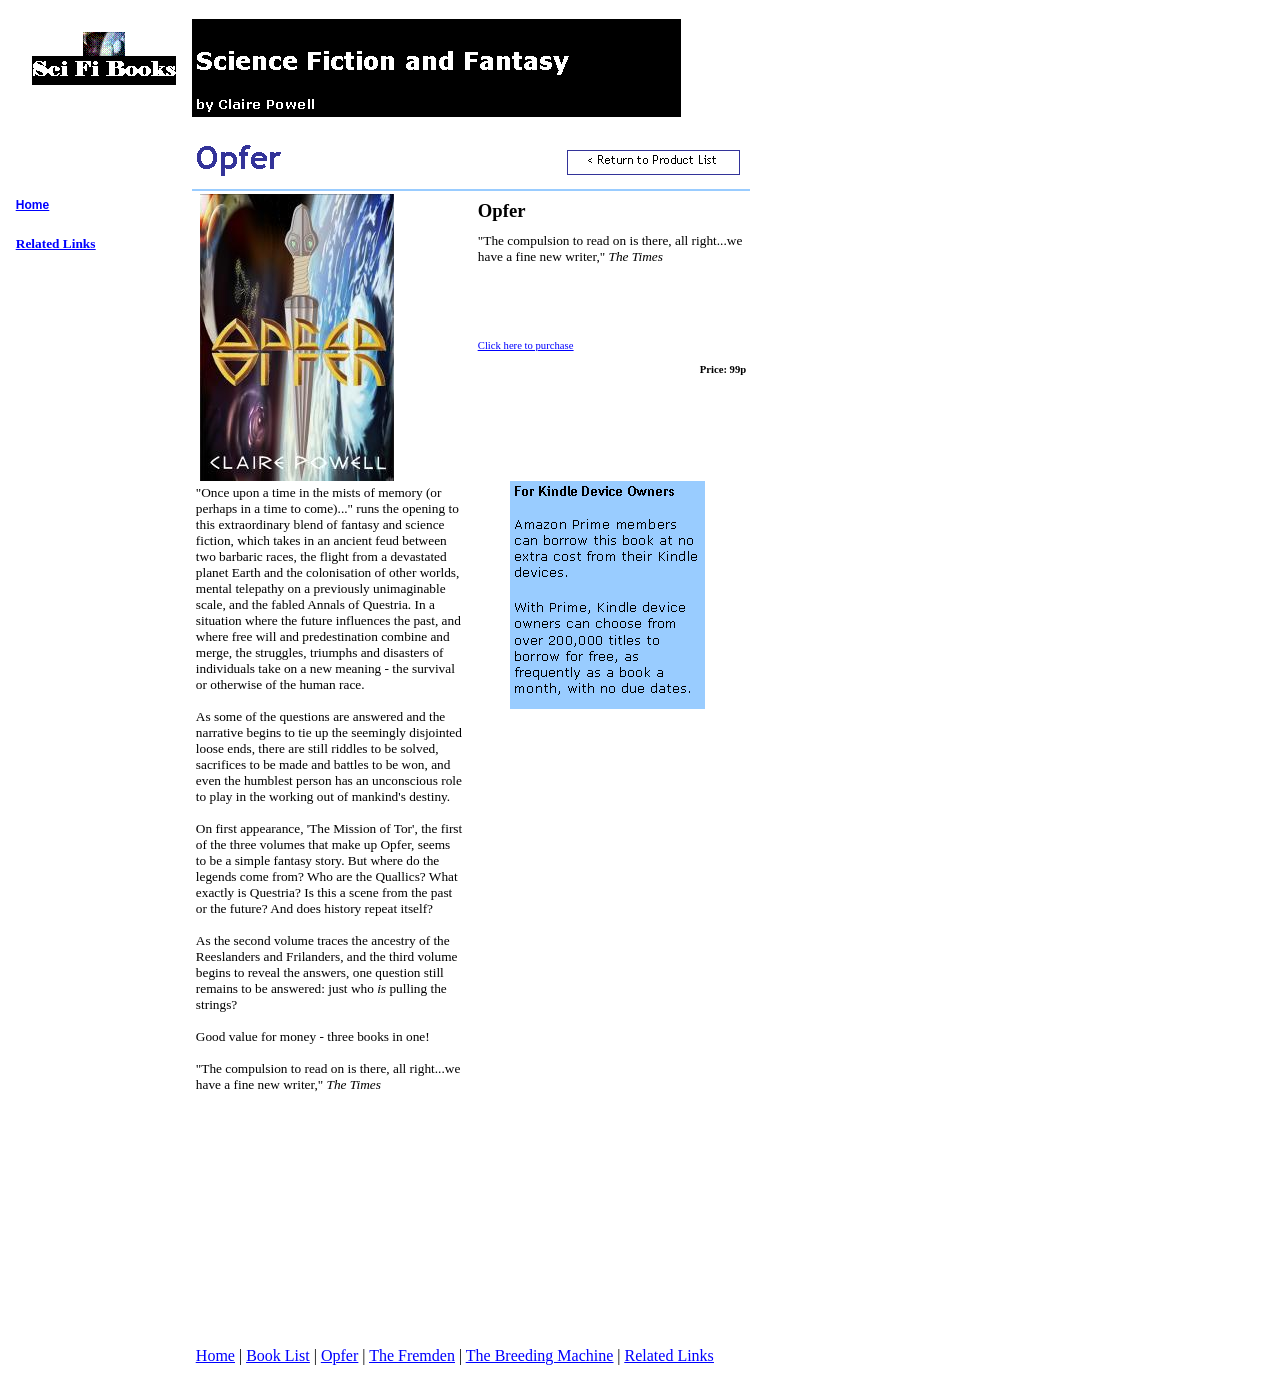
<file: index_files/Page496.htm>
<html xmlns:v="urn:schemas-microsoft-com:vml"
xmlns:o="urn:schemas-microsoft-com:office:office"
xmlns:dt="uuid:C2F41010-65B3-11d1-A29F-00AA00C14882"
xmlns="http://www.w3.org/TR/REC-html40">

<head>
<meta http-equiv=Content-Type content="text/html; charset=windows-1252">
<!--[if !mso]>
<style>
v\:* {behavior:url(#default#VML);}
o\:* {behavior:url(#default#VML);}
b\:* {behavior:url(#default#VML);}
.shape {behavior:url(#default#VML);}
</style>
<![endif]-->
<title>Opfer</title>
<style>
<!--
 /* Font Definitions */
@font-face
	{font-family:Elephant;
	panose-1:2 2 9 4 9 5 5 2 3 3;}
@font-face
	{font-family:"Trebuchet MS";
	panose-1:2 11 6 3 2 2 2 2 2 4;}
@font-face
	{font-family:Verdana;
	panose-1:2 11 6 4 3 5 4 4 2 4;}
@font-face
	{font-family:"Times New Roman";
	panose-1:2 2 6 3 5 4 5 2 3 4;}
@font-face
	{font-family:Arial;
	panose-1:2 11 6 4 2 2 2 2 2 4;}
 /* Style Definitions */
p.MsoNormal, li.MsoNormal, div.MsoNormal
	{margin-right:0pt;
	text-indent:0pt;
	margin-top:0pt;
	margin-bottom:0pt;
	text-align:left;
	font-family:"Times New Roman";
	font-size:10.0pt;
	color:black;}
p.MsoOrganizationName, li.MsoOrganizationName, div.MsoOrganizationName
	{margin-right:0pt;
	text-indent:0pt;
	margin-top:0pt;
	margin-bottom:0pt;
	text-align:center;
	font-family:Verdana;
	font-size:18.0pt;
	color:#333399;
	font-weight:bold;}
p.MsoTagline, li.MsoTagline, div.MsoTagline
	{margin-right:0pt;
	text-indent:0pt;
	margin-top:0pt;
	margin-bottom:0pt;
	text-align:center;
	font-family:"Trebuchet MS";
	font-size:10.0pt;
	color:#333399;
	font-weight:bold;}
p.MsoBodyText3, li.MsoBodyText3, div.MsoBodyText3
	{margin-right:0pt;
	text-indent:0pt;
	margin-top:0pt;
	margin-bottom:10.0pt;
	text-align:left;
	font-family:Verdana;
	font-size:10.0pt;
	color:black;}
p.MsoTitle3, li.MsoTitle3, div.MsoTitle3
	{margin-right:0pt;
	text-indent:0pt;
	margin-top:0pt;
	margin-bottom:0pt;
	text-align:left;
	font-family:"Trebuchet MS";
	font-size:18.0pt;
	color:#333399;
	font-weight:bold;}
h5
	{margin-right:0pt;
	text-indent:0pt;
	margin-top:0pt;
	margin-bottom:0pt;
	text-align:left;
	font-family:"Trebuchet MS";
	font-size:14.0pt;
	color:black;
	font-weight:bold;}
p.MsoAccentText2, li.MsoAccentText2, div.MsoAccentText2
	{margin-right:0pt;
	text-indent:0pt;
	margin-top:0pt;
	margin-bottom:0pt;
	text-align:left;
	font-family:Verdana;
	font-size:8.0pt;
	color:black;}
p.MsoAccentText3, li.MsoAccentText3, div.MsoAccentText3
	{margin-right:0pt;
	text-indent:0pt;
	margin-top:0pt;
	margin-bottom:0pt;
	text-align:right;
	font-family:Verdana;
	font-size:8.0pt;
	color:black;
	font-weight:bold;}
p.MsoAccentText9, li.MsoAccentText9, div.MsoAccentText9
	{margin-right:0pt;
	text-indent:0pt;
	margin-top:0pt;
	margin-bottom:0pt;
	text-align:center;
	font-family:"Trebuchet MS";
	font-size:9.0pt;
	color:black;}
ol
	{margin-top:0in;
	margin-bottom:0in;
	margin-left:-2197in;}
ul
	{margin-top:0in;
	margin-bottom:0in;
	margin-left:-2197in;}
@page
	{size:8.-2019in 11.2232in;}
-->
</style>
</head>

<body link=blue vlink=fuchsia style='margin:0'>

<div style='position:absolute;width:20.0156in;height:14.1295in'>
<!--[if gte vml 1]><v:group id="_x0000_s1095" style='position:absolute;left:2in;
 top:14.31pt;width:367.1pt;height:73.32pt;z-index:42' coordorigin="1028700,1012229"
 coordsize="46622,9311">
 <v:rect id="_x0000_s1096" style='position:absolute;left:1028700;top:1012229;
  width:46622;height:9312;visibility:visible;mso-wrap-edited:f;
  mso-wrap-distance-left:2.88pt;mso-wrap-distance-top:2.88pt;
  mso-wrap-distance-right:2.88pt;mso-wrap-distance-bottom:2.88pt' fillcolor="black [0]"
  stroked="f" strokecolor="#339 [1]" strokeweight="1pt" o:cliptowrap="t">
  <v:fill color2="white [7]"/>
  <v:stroke>
   <o:left v:ext="view" color="black [0]" color2="white [7]"/>
   <o:top v:ext="view" color="black [0]" color2="white [7]"/>
   <o:right v:ext="view" color="black [0]" color2="white [7]"/>
   <o:bottom v:ext="view" color="black [0]" color2="white [7]"/>
   <o:column v:ext="view" color="black [0]" color2="white [7]"/>
  </v:stroke>
  <v:shadow color="#ccc [4]"/>
  <v:path insetpenok="f"/>
  <o:lock v:ext="edit" shapetype="t"/>
  <v:textbox inset="2.88pt,2.88pt,2.88pt,2.88pt"/>
 </v:rect><v:shapetype id="_x0000_t202" coordsize="21600,21600" o:spt="202"
  path="m,l,21600r21600,l21600,xe">
  <v:stroke joinstyle="miter"/>
  <v:path gradientshapeok="t" o:connecttype="rect"/>
 </v:shapetype><v:shape id="_x0000_s1097" type="#_x0000_t202" style='position:absolute;
  left:1028700;top:1014419;width:37399;height:3007;visibility:visible;
  mso-wrap-edited:f;mso-wrap-distance-left:2.88pt;mso-wrap-distance-top:2.88pt;
  mso-wrap-distance-right:2.88pt;mso-wrap-distance-bottom:2.88pt' filled="f"
  fillcolor="black [0]" stroked="f" strokecolor="black [0]" strokeweight="0"
  o:cliptowrap="t">
  <v:fill color2="white [7]"/>
  <v:stroke>
   <o:left v:ext="view" color="black [0]" color2="white [7]"/>
   <o:top v:ext="view" color="black [0]" color2="white [7]"/>
   <o:right v:ext="view" color="black [0]" color2="white [7]"/>
   <o:bottom v:ext="view" color="black [0]" color2="white [7]"/>
   <o:column v:ext="view" color="black [0]" color2="white [7]"/>
  </v:stroke>
  <v:shadow color="#ccc [4]"/>
  <v:path insetpenok="f"/>
  <o:lock v:ext="edit" shapetype="t"/>
  <v:textbox style='mso-column-margin:5.7pt' inset="2.85pt,2.85pt,2.85pt,2.85pt">
   <div dir=ltr>
   <p class=MsoOrganizationName style='text-align:left;text-align:left'><span
   lang=en-US style='font-family:Verdana;color:white;language:en-US'>Science Fiction and Fantasy</span></p>
   </div>
  </v:textbox>
 </v:shape><v:shape id="_x0000_s1098" type="#_x0000_t202" style='position:absolute;
  left:1028700;top:1019223;width:32308;height:1682;visibility:visible;
  mso-wrap-edited:f;mso-wrap-distance-left:2.88pt;mso-wrap-distance-top:2.88pt;
  mso-wrap-distance-right:2.88pt;mso-wrap-distance-bottom:2.88pt' filled="f"
  fillcolor="black [0]" stroked="f" strokecolor="black [0]" strokeweight="0"
  o:cliptowrap="t">
  <v:fill color2="white [7]"/>
  <v:stroke>
   <o:left v:ext="view" color="black [0]" color2="white [7]"/>
   <o:top v:ext="view" color="black [0]" color2="white [7]"/>
   <o:right v:ext="view" color="black [0]" color2="white [7]"/>
   <o:bottom v:ext="view" color="black [0]" color2="white [7]"/>
   <o:column v:ext="view" color="black [0]" color2="white [7]"/>
  </v:stroke>
  <v:shadow color="#ccc [4]"/>
  <v:path insetpenok="f"/>
  <o:lock v:ext="edit" shapetype="t"/>
  <v:textbox style='mso-column-margin:5.7pt' inset="2.85pt,2.85pt,2.85pt,2.85pt">
   <div dir=ltr>
   <p class=MsoTagline style='text-align:left;text-align:left'><span
   lang=en-US style='font-family:Verdana;color:white;language:en-US'>by Claire Powell</span></p>
   </div>
  </v:textbox>
 </v:shape></v:group><![endif]--><![if !vml]><span style='position:absolute;
z-index:42;left:192px;top:19px;width:489px;height:98px'><img width=489
height=98 src=image321.gif v:shapes="_x0000_s1095 _x0000_s1096 _x0000_s1097 _x0000_s1098"></span><![endif]><!--[if gte vml 1]><v:rect
 id="_x0000_s1099" style='position:absolute;left:144.2pt;top:1007.25pt;width:409.18pt;
 height:42.75pt;z-index:43;visibility:hidden;mso-wrap-edited:f' stroked="f"
 o:cliptowrap="t">
 <v:fill recolor="t" rotate="t"/>
 <v:stroke joinstyle="round">
  <o:left v:ext="view" weight="0" on="t"/>
  <o:top v:ext="view" weight="0" on="t"/>
  <o:right v:ext="view" weight="0" on="t"/>
  <o:bottom v:ext="view" weight="0" on="t"/>
  <o:column v:ext="view" color="black [0]" color2="white [7]"/>
 </v:stroke>
 <v:imagedata cropbottom="16777215f" cropright="16777215f"/>
 <v:path gradientshapeok="f" insetpenok="f" o:connecttype="segments"/>
 <o:lock v:ext="edit" shapetype="t"/>
 <v:textbox inset="2.88pt,2.88pt,2.88pt,2.88pt"/>
</v:rect><![endif]--><!--[if gte vml 1]><v:shape id="_x0000_s1100" type="#_x0000_t202"
 alt="" style='position:absolute;left:144.2pt;top:1007.25pt;width:409.18pt;
 height:42.75pt;z-index:44;visibility:visible;mso-wrap-edited:f;
 mso-wrap-distance-left:2.88pt;mso-wrap-distance-top:2.88pt;
 mso-wrap-distance-right:2.88pt;mso-wrap-distance-bottom:2.88pt;
 mso-position-horizontal:absolute;mso-position-horizontal-relative:text;
 mso-position-vertical:absolute;mso-position-vertical-relative:text' filled="f"
 fillcolor="white [7]" stroked="f" strokecolor="black [0]" o:cliptowrap="t">
 <v:stroke dashstyle="dash">
  <o:left v:ext="view" color="black [0]" color2="white [7]"/>
  <o:top v:ext="view" color="black [0]" color2="white [7]"/>
  <o:right v:ext="view" color="black [0]" color2="white [7]"/>
  <o:bottom v:ext="view" color="black [0]" color2="white [7]"/>
  <o:column v:ext="view" color="black [0]" color2="white [7]"/>
 </v:stroke>
 <v:shadow color="#ccc [4]"/>
 <v:path insetpenok="f"/>
 <o:lock v:ext="edit" shapetype="t"/>
 <v:textbox style='mso-column-margin:5.76pt' inset="2.88pt,2.88pt,2.88pt,2.88pt"/>
</v:shape><![endif]--><![if !vml]><span style='position:absolute;z-index:44;
left:192px;top:1343px;width:546px;height:57px'>

<table cellpadding=0 cellspacing=0>
 <tr>
  <td width=546 height=57 style='vertical-align:top'><![endif]>
  <div v:shape="_x0000_s1100" style='padding:2.88pt 2.88pt 2.88pt 2.88pt'
  class=shape>
  <p class=MsoNormal><a href="../index.htm"><span lang=en-US style='font-size:
  12.0pt;text-decoration:underline;language:en-US'>Home</span></a><span
  lang=en-US style='font-size:12.0pt;language:en-US'> | </span><a
  href=Page382.htm><span lang=en-US style='font-size:12.0pt;text-decoration:
  underline;language:en-US'>Book List</span></a><span lang=en-US
  style='font-size:12.0pt;language:en-US'> | </span><a href=Page496.htm><span
  lang=en-US style='font-size:12.0pt;text-decoration:underline;language:en-US'>Opfer</span></a><span
  lang=en-US style='font-size:12.0pt;language:en-US'> | </span><a
  href=Page556.htm><span lang=en-US style='font-size:12.0pt;text-decoration:
  underline;language:en-US'>The Fremden</span></a><span lang=en-US
  style='font-size:12.0pt;language:en-US'> | </span><a href=Page616.htm><span
  lang=en-US style='font-size:12.0pt;text-decoration:underline;language:en-US'>The Breeding Machine</span></a><span
  lang=en-US style='font-size:12.0pt;language:en-US'> | </span><a
  href=Page856.htm><span lang=en-US style='font-size:12.0pt;text-decoration:
  underline;language:en-US'>Related Links</span></a></p>
  </div>
  <![if !vml]></td>
 </tr>
</table>

</span><![endif]><!--[if gte vml 1]><v:group id="_x0000_s1101" style='position:absolute;
 left:24pt;top:23.97pt;width:108pt;height:54pt;z-index:45' coordorigin="1039854,1227182"
 coordsize="13716,6858">
 <v:rect id="_x0000_s1102" style='position:absolute;left:1039854;top:1227183;
  width:13716;height:6858;visibility:hidden;mso-wrap-edited:f;
  mso-wrap-distance-left:2.88pt;mso-wrap-distance-top:2.88pt;
  mso-wrap-distance-right:2.88pt;mso-wrap-distance-bottom:2.88pt' filled="f"
  fillcolor="black [0]" stroked="f" strokecolor="white [7]" strokeweight="0"
  o:cliptowrap="t">
  <v:fill color2="white [7]"/>
  <v:stroke>
   <o:left v:ext="view" color="black [0]" color2="white [7]"/>
   <o:top v:ext="view" color="black [0]" color2="white [7]"/>
   <o:right v:ext="view" color="black [0]" color2="white [7]"/>
   <o:bottom v:ext="view" color="black [0]" color2="white [7]"/>
   <o:column v:ext="view" color="black [0]" color2="white [7]"/>
  </v:stroke>
  <v:shadow color="#ccc [4]"/>
  <v:path insetpenok="f"/>
  <o:lock v:ext="edit" shapetype="t"/>
  <v:textbox inset="2.88pt,2.88pt,2.88pt,2.88pt"/>
 </v:rect><v:rect id="_x0000_s1103" style='position:absolute;left:1044701;
  top:1227182;width:4021;height:2266;visibility:visible;mso-wrap-edited:f;
  mso-wrap-distance-left:2.88pt;mso-wrap-distance-top:2.88pt;
  mso-wrap-distance-right:2.88pt;mso-wrap-distance-bottom:2.88pt;
  mso-position-horizontal:absolute;mso-position-horizontal-relative:text;
  mso-position-vertical:absolute;mso-position-vertical-relative:text' filled="f"
  fillcolor="black [0]" stroked="f" strokecolor="black [0]" strokeweight="0"
  o:cliptowrap="t">
  <v:fill color2="white [7]"/>
  <v:stroke>
   <o:left v:ext="view" color="black [0]" color2="white [7]"/>
   <o:top v:ext="view" color="black [0]" color2="white [7]"/>
   <o:right v:ext="view" color="black [0]" color2="white [7]"/>
   <o:bottom v:ext="view" color="black [0]" color2="white [7]"/>
   <o:column v:ext="view" color="black [0]" color2="white [7]"/>
  </v:stroke>
  <v:imagedata src="image420.jpg" o:title="DD01630_"/>
  <v:shadow color="#ccc [4]"/>
  <v:path insetpenok="f"/>
  <o:lock v:ext="edit" shapetype="t"/>
 </v:rect><v:shape id="_x0000_s1104" type="#_x0000_t202" style='position:absolute;
  left:1039854;top:1229448;width:13716;height:2762;visibility:visible;
  mso-wrap-edited:f;mso-wrap-distance-left:2.88pt;mso-wrap-distance-top:2.88pt;
  mso-wrap-distance-right:2.88pt;mso-wrap-distance-bottom:2.88pt' fillcolor="black [0]"
  stroked="f" strokecolor="black [0]" strokeweight="0" o:cliptowrap="t">
  <v:fill color2="white [7]"/>
  <v:stroke>
   <o:left v:ext="view" color="black [0]" color2="white [7]"/>
   <o:top v:ext="view" color="black [0]" color2="white [7]"/>
   <o:right v:ext="view" color="black [0]" color2="white [7]"/>
   <o:bottom v:ext="view" color="black [0]" color2="white [7]"/>
   <o:column v:ext="view" color="black [0]" color2="white [7]"/>
  </v:stroke>
  <v:shadow color="#ccc [4]"/>
  <v:path insetpenok="f"/>
  <o:lock v:ext="edit" shapetype="t"/>
  <v:textbox style='mso-column-margin:5.7pt' inset="0,0,0,0">
   <div dir=ltr>
   <p class=MsoNormal><span lang=en-US style='font-size:15.2949pt;font-family:
   Elephant;color:white;font-weight:bold;letter-spacing:.5pt;language:en-US'>Sci Fi Books</span></p>
   </div>
  </v:textbox>
 </v:shape></v:group><![endif]--><![if !vml]><span style='position:absolute;
z-index:45;left:32px;top:32px;width:144px;height:72px'><img width=144
height=72 src=image417.gif v:shapes="_x0000_s1101 _x0000_s1103 _x0000_s1104"></span><![endif]><!--[if gte vml 1]><v:shape
 id="_x0000_s1105" type="#_x0000_t202" style='position:absolute;left:144.2pt;
 top:102pt;width:417.46pt;height:40.51pt;z-index:46;visibility:visible;
 mso-wrap-edited:f;mso-wrap-distance-left:2.88pt;mso-wrap-distance-top:2.88pt;
 mso-wrap-distance-right:2.88pt;mso-wrap-distance-bottom:2.88pt' filled="f"
 fillcolor="black [0]" stroked="f" strokecolor="#9cf [2]" strokeweight="0"
 o:cliptowrap="t">
 <v:fill color2="white [7]"/>
 <v:stroke dashstyle="dash">
  <o:left v:ext="view" color="black [0]" color2="white [7]"/>
  <o:top v:ext="view" color="black [0]" color2="white [7]"/>
  <o:right v:ext="view" color="black [0]" color2="white [7]"/>
  <o:bottom v:ext="view" color="black [0]" color2="white [7]"/>
  <o:column v:ext="view" color="black [0]" color2="white [7]"/>
 </v:stroke>
 <v:shadow color="#ccc [4]"/>
 <v:path insetpenok="f"/>
 <o:lock v:ext="edit" shapetype="t"/>
 <v:textbox style='mso-column-margin:5.7pt' inset="2.85pt,2.85pt,2.85pt,2.85pt">
  <div dir=ltr>
  <p class=MsoTitle3><span lang=en-US style='font-size:24.0pt;font-family:"Trebuchet MS";
  language:en-US'>Opfer</span></p>
  </div>
 </v:textbox>
</v:shape><![endif]--><![if !vml]><span style='position:absolute;z-index:46;
left:192px;top:136px;width:557px;height:55px'><img width=557 height=55
src=image538.gif alt="Text Box: Opfer&#13;" v:shapes="_x0000_s1105"></span><![endif]><!--[if gte vml 1]><v:shape
 id="_x0000_s1106" type="#_x0000_t202" style='position:absolute;left:355.4pt;
 top:171.63pt;width:206.87pt;height:78.93pt;z-index:47;visibility:visible;
 mso-wrap-edited:f;mso-wrap-distance-left:2.88pt;mso-wrap-distance-top:2.88pt;
 mso-wrap-distance-right:2.88pt;mso-wrap-distance-bottom:2.88pt' filled="f"
 fillcolor="black [0]" stroked="f" strokecolor="#9cf [2]" strokeweight="0"
 o:cliptowrap="t">
 <v:fill color2="white [7]"/>
 <v:stroke dashstyle="dash">
  <o:left v:ext="view" color="black [0]" color2="white [7]"/>
  <o:top v:ext="view" color="black [0]" color2="white [7]"/>
  <o:right v:ext="view" color="black [0]" color2="white [7]"/>
  <o:bottom v:ext="view" color="black [0]" color2="white [7]"/>
  <o:column v:ext="view" color="black [0]" color2="white [7]"/>
 </v:stroke>
 <v:shadow color="#ccc [4]"/>
 <v:path insetpenok="f"/>
 <o:lock v:ext="edit" shapetype="t"/>
 <v:textbox style='mso-column-margin:5.7pt' inset="2.85pt,2.85pt,2.85pt,2.85pt"/>
</v:shape><![endif]--><![if !vml]><span style='position:absolute;z-index:47;
left:474px;top:229px;width:276px;height:106px'>

<table cellpadding=0 cellspacing=0>
 <tr>
  <td width=276 height=106 style='vertical-align:top'><![endif]>
  <div v:shape="_x0000_s1106" style='padding:2.85pt 2.85pt 2.85pt 2.85pt'
  class=shape>
  <p class=MsoBodyText3><span lang=en-GB style='language:en-GB'>&quot;The compulsion to read on is there, all right...we have a fine new writer,&quot; </span><span
  lang=en-GB style='font-family:Verdana;font-style:italic;language:en-GB'>The Times </span></p>
  </div>
  <![if !vml]></td>
 </tr>
</table>

</span><![endif]><!--[if gte vml 1]><v:shape id="_x0000_s1107" type="#_x0000_t202"
 style='position:absolute;left:355.4pt;top:142.51pt;width:206.73pt;height:29.12pt;
 z-index:48;visibility:visible;mso-wrap-edited:f;mso-wrap-distance-left:2.88pt;
 mso-wrap-distance-top:2.88pt;mso-wrap-distance-right:2.88pt;
 mso-wrap-distance-bottom:2.88pt' filled="f" fillcolor="white [7]" stroked="f"
 strokecolor="#9cf [2]" strokeweight="0" o:cliptowrap="t">
 <v:fill color2="white [7]"/>
 <v:stroke dashstyle="dash">
  <o:left v:ext="view" color="black [0]" color2="white [7]"/>
  <o:top v:ext="view" color="black [0]" color2="white [7]"/>
  <o:right v:ext="view" color="black [0]" color2="white [7]"/>
  <o:bottom v:ext="view" color="black [0]" color2="white [7]"/>
  <o:column v:ext="view" color="black [0]" color2="white [7]"/>
 </v:stroke>
 <v:shadow color="#ccc [4]"/>
 <v:path insetpenok="f"/>
 <o:lock v:ext="edit" shapetype="t"/>
 <v:textbox style='mso-column-margin:5.7pt' inset="2.85pt,2.85pt,2.85pt,2.85pt"/>
</v:shape><![endif]--><![if !vml]><span style='position:absolute;z-index:48;
left:474px;top:190px;width:276px;height:39px'>

<table cellpadding=0 cellspacing=0>
 <tr>
  <td width=276 height=39 valign=bottom style='vertical-align:top'><![endif]>
  <div v:shape="_x0000_s1107" style='padding:7.65pt 2.85pt 2.85pt 2.85pt'
  class=shape>
  <h5><span lang=en-US style='language:en-US'>Opfer</span></h5>
  </div>
  <![if !vml]></td>
 </tr>
</table>

</span><![endif]><!--[if gte vml 1]><v:shape id="_x0000_s1108" type="#_x0000_t202"
 style='position:absolute;left:355.43pt;top:269.77pt;width:206.84pt;height:18pt;
 z-index:49;visibility:visible;mso-wrap-edited:f;mso-wrap-distance-left:2.88pt;
 mso-wrap-distance-top:2.88pt;mso-wrap-distance-right:2.88pt;
 mso-wrap-distance-bottom:2.88pt' filled="f" fillcolor="black [0]" stroked="f"
 strokecolor="#9cf [2]" strokeweight="0" o:cliptowrap="t">
 <v:fill color2="white [7]"/>
 <v:stroke dashstyle="dash">
  <o:left v:ext="view" color="black [0]" color2="white [7]"/>
  <o:top v:ext="view" color="black [0]" color2="white [7]"/>
  <o:right v:ext="view" color="black [0]" color2="white [7]"/>
  <o:bottom v:ext="view" color="black [0]" color2="white [7]"/>
  <o:column v:ext="view" color="black [0]" color2="white [7]"/>
 </v:stroke>
 <v:shadow color="#ccc [4]"/>
 <v:path insetpenok="f"/>
 <o:lock v:ext="edit" shapetype="t"/>
 <v:textbox style='mso-column-margin:5.7pt' inset="2.85pt,2.85pt,2.85pt,2.85pt"/>
</v:shape><![endif]--><![if !vml]><span style='position:absolute;z-index:49;
left:474px;top:360px;width:276px;height:25px'>

<table cellpadding=0 cellspacing=0>
 <tr>
  <td width=276 height=25 style='vertical-align:top'><![endif]>
  <div v:shape="_x0000_s1108" style='padding:2.85pt 2.85pt 2.85pt 2.85pt'
  class=shape>
  <p class=MsoAccentText3><span lang=en-US style='language:en-US'>Price: </span><span
  lang=en-US style='font-family:Verdana;language:en-US'>99p</span></p>
  </div>
  <![if !vml]></td>
 </tr>
</table>

</span><![endif]><!--[if gte vml 1]><v:shape id="_x0000_s1109" type="#_x0000_t202"
 style='position:absolute;left:144.2pt;top:360.77pt;width:206.12pt;height:621.73pt;
 z-index:50;visibility:visible;mso-wrap-edited:f;mso-wrap-distance-left:2.88pt;
 mso-wrap-distance-top:2.88pt;mso-wrap-distance-right:2.88pt;
 mso-wrap-distance-bottom:2.88pt' filled="f" fillcolor="white [7]" stroked="f"
 strokecolor="#9cf [2]" strokeweight="0" o:cliptowrap="t">
 <v:fill color2="white [7]"/>
 <v:stroke dashstyle="dash">
  <o:left v:ext="view" color="black [0]" color2="white [7]"/>
  <o:top v:ext="view" color="black [0]" color2="white [7]"/>
  <o:right v:ext="view" color="black [0]" color2="white [7]"/>
  <o:bottom v:ext="view" color="black [0]" color2="white [7]"/>
  <o:column v:ext="view" color="black [0]" color2="white [7]"/>
 </v:stroke>
 <v:shadow color="#ccc [4]"/>
 <v:path insetpenok="f"/>
 <o:lock v:ext="edit" shapetype="t"/>
 <v:textbox style='mso-column-margin:5.7pt' inset="2.85pt,2.85pt,2.85pt,2.85pt"/>
</v:shape><![endif]--><![if !vml]><span style='position:absolute;z-index:50;
left:192px;top:481px;width:275px;height:829px'>

<table cellpadding=0 cellspacing=0>
 <tr>
  <td width=275 height=829 style='vertical-align:top'><![endif]>
  <div v:shape="_x0000_s1109" style='padding:2.85pt 2.85pt 2.85pt 2.85pt'
  class=shape>
  <p class=MsoBodyText3><span lang=en-GB style='language:en-GB'>&quot;Once upon a time in the mists of memory (or perhaps in a time to come)...&quot; runs the opening to this extraordinary blend of fantasy and science fiction, which takes in an ancient feud between two barbaric races, the flight from a devastated planet Earth and the colonisation of other worlds, mental telepathy on a previously unimaginable scale, and the fabled Annals of Questria. In a situation where the future influences the past, and where free will and predestination combine and merge, the struggles, triumphs and disasters of individuals take on a new meaning - the survival or otherwise of the human race.<br>
  <br>
  As some of the questions are answered and the narrative begins to tie up the seemingly disjointed loose ends, there are still riddles to be solved, sacrifices to be made and battles to be won, and even the humblest person has an unconscious role to play in the working out of mankind's destiny.<br>
  <br>
  On first appearance, 'The Mission of Tor', the first of the three volumes that make up Opfer, seems to be a simple fantasy story. But where do the legends come from? Who are the Quallics? What exactly is Questria? Is this a scene from the past or the future? And does history repeat itself?<br>
  <br>
  As the second volume traces the ancestry of the Reeslanders and Frilanders, and the third volume begins to reveal the answers, one question still remains to be answered: just who </span><span
  lang=en-GB style='font-family:Verdana;font-style:italic;language:en-GB'>is </span><span
  lang=en-GB style='language:en-GB'>pulling the strings?<br>
  <br>
  Good value for money - three books in one!<br>
  <br>
  &quot;The compulsion to read on is there, all right...we have a fine new writer,&quot; </span><span
  lang=en-GB style='font-family:Verdana;font-style:italic;language:en-GB'>The Times </span></p>
  </div>
  <![if !vml]></td>
 </tr>
</table>

</span><![endif]><!--[if gte vml 1]><v:shape id="_x0000_s1110" type="#_x0000_t202"
 style='position:absolute;left:355.43pt;top:251.76pt;width:206.87pt;height:18.01pt;
 z-index:51;visibility:visible;mso-wrap-edited:f;mso-wrap-distance-left:2.88pt;
 mso-wrap-distance-top:2.88pt;mso-wrap-distance-right:2.88pt;
 mso-wrap-distance-bottom:2.88pt' filled="f" fillcolor="white [7]" stroked="f"
 strokecolor="#9cf [2]" strokeweight="0" o:cliptowrap="t">
 <v:fill color2="white [7]"/>
 <v:stroke dashstyle="dash">
  <o:left v:ext="view" color="black [0]" color2="white [7]"/>
  <o:top v:ext="view" color="black [0]" color2="white [7]"/>
  <o:right v:ext="view" color="black [0]" color2="white [7]"/>
  <o:bottom v:ext="view" color="black [0]" color2="white [7]"/>
  <o:column v:ext="view" color="black [0]" color2="white [7]"/>
 </v:stroke>
 <v:shadow color="#ccc [4]"/>
 <v:path insetpenok="f"/>
 <o:lock v:ext="edit" shapetype="t"/>
 <v:textbox style='mso-column-margin:5.7pt' inset="2.85pt,2.85pt,2.85pt,2.85pt"/>
</v:shape><![endif]--><![if !vml]><span style='position:absolute;z-index:51;
left:474px;top:336px;width:276px;height:25px'>

<table cellpadding=0 cellspacing=0>
 <tr>
  <td width=276 height=25 style='vertical-align:top'><![endif]>
  <div v:shape="_x0000_s1110" style='padding:2.85pt 2.85pt 2.85pt 2.85pt'
  class=shape>
  <p class=MsoAccentText2><a
  href="http://www.amazon.co.uk/Opfer-ebook/dp/B004IARURE/ref=sr_1_1?s=digital-text&amp;ie=UTF8&amp;qid=1357216450&amp;sr=1-1"><span
  lang=en-US style='font-family:Verdana;text-decoration:underline;language:
  en-US'>Click here to purchase</span></a></p>
  </div>
  <![if !vml]></td>
 </tr>
</table>

</span><![endif]><!--[if gte vml 1]><v:rect id="_x0000_s1111" style='position:absolute;
 left:149.87pt;top:145.41pt;width:145.51pt;height:215.36pt;z-index:52;
 visibility:visible;mso-wrap-edited:f;mso-wrap-distance-left:2.88pt;
 mso-wrap-distance-top:2.88pt;mso-wrap-distance-right:2.88pt;
 mso-wrap-distance-bottom:2.88pt' filled="f" fillcolor="white [7]" stroked="f"
 strokecolor="#9cf [2]" o:cliptowrap="t">
 <v:fill color2="black [0]"/>
 <v:stroke dashstyle="dash">
  <o:left v:ext="view" color="black [0]" color2="white [7]"/>
  <o:top v:ext="view" color="black [0]" color2="white [7]"/>
  <o:right v:ext="view" color="black [0]" color2="white [7]"/>
  <o:bottom v:ext="view" color="black [0]" color2="white [7]"/>
  <o:column v:ext="view" color="black [0]" color2="white [7]"/>
 </v:stroke>
 <v:imagedata src="image545.jpg" o:title="Opfer new cover"/>
 <v:shadow color="#ccc [4]"/>
 <v:path o:extrusionok="f" insetpenok="f"/>
 <o:lock v:ext="edit" shapetype="t"/>
</v:rect><![endif]--><![if !vml]><span style='position:absolute;z-index:52;
left:200px;top:194px;width:194px;height:287px'><img width=194 height=287
src=image545.jpg v:shapes="_x0000_s1111"></span><![endif]><!--[if gte vml 1]><v:line
 id="_x0000_s1112" style='position:absolute;z-index:53;visibility:visible;
 mso-wrap-edited:f;mso-wrap-distance-left:2.88pt;mso-wrap-distance-top:2.88pt;
 mso-wrap-distance-right:2.88pt;mso-wrap-distance-bottom:2.88pt' from="143.96pt,142.7pt"
 to="562.78pt,142.7pt" strokecolor="#9cf [2]" strokeweight="1.5pt"
 o:cliptowrap="t">
 <v:stroke>
  <o:left v:ext="view" color="black [0]" color2="white [7]"/>
  <o:top v:ext="view" color="black [0]" color2="white [7]"/>
  <o:right v:ext="view" color="black [0]" color2="white [7]"/>
  <o:bottom v:ext="view" color="black [0]" color2="white [7]"/>
  <o:column v:ext="view" color="black [0]" color2="white [7]"/>
 </v:stroke>
 <v:shadow color="#ccc [4]"/>
 <v:path insetpenok="f"/>
</v:line><![endif]--><![if !vml]><span style='position:absolute;z-index:53;
left:190px;top:189px;width:562px;height:3px'><img width=562 height=3
src=image550.gif v:shapes="_x0000_s1112"></span><![endif]><!--[if gte vml 1]><v:group
 id="_x0000_s1113" style='position:absolute;left:422.26pt;top:110.59pt;width:135.12pt;
 height:23.68pt;z-index:54' coordorigin="1064039,1024457" coordsize="17160,3007">
 <v:roundrect id="_x0000_s1114" style='position:absolute;left:1064443;top:1024765;
  width:16394;height:2287;visibility:visible;mso-wrap-edited:f;
  mso-wrap-distance-left:2.88pt;mso-wrap-distance-top:2.88pt;
  mso-wrap-distance-right:2.88pt;mso-wrap-distance-bottom:2.88pt' arcsize="0"
  fillcolor="white [7]" strokecolor="#339 [1]" strokeweight="1pt" o:cliptowrap="t">
  <v:stroke>
   <o:left v:ext="view" color="black [0]" color2="white [7]"/>
   <o:top v:ext="view" color="black [0]" color2="white [7]"/>
   <o:right v:ext="view" color="black [0]" color2="white [7]"/>
   <o:bottom v:ext="view" color="black [0]" color2="white [7]"/>
   <o:column v:ext="view" color="black [0]" color2="white [7]"/>
  </v:stroke>
  <v:shadow color="#ccc [4]"/>
  <v:path insetpenok="f" o:connecttype="rect"/>
  <o:lock v:ext="edit" shapetype="t"/>
  <v:textbox inset="2.88pt,2.88pt,2.88pt,2.88pt"/>
 </v:roundrect><v:shape id="_x0000_s1115" type="#_x0000_t202" alt="" style='position:absolute;
  left:1064343;top:1024860;width:16348;height:2096;visibility:visible;
  mso-wrap-edited:f;mso-wrap-distance-left:2.88pt;mso-wrap-distance-top:2.88pt;
  mso-wrap-distance-right:2.88pt;mso-wrap-distance-bottom:2.88pt' filled="f"
  fillcolor="white [7]" stroked="f" strokecolor="blue" o:cliptowrap="t">
  <v:stroke dashstyle="dash">
   <o:left v:ext="view" color="black [0]" color2="white [7]"/>
   <o:top v:ext="view" color="black [0]" color2="white [7]"/>
   <o:right v:ext="view" color="black [0]" color2="white [7]"/>
   <o:bottom v:ext="view" color="black [0]" color2="white [7]"/>
   <o:column v:ext="view" color="black [0]" color2="white [7]"/>
  </v:stroke>
  <v:shadow color="#ccc [4]"/>
  <v:path insetpenok="f"/>
  <o:lock v:ext="edit" shapetype="t"/>
  <v:textbox style='mso-column-margin:5.76pt' inset="2.88pt,2.88pt,2.88pt,2.88pt">
   <div dir=ltr>
   <p class=MsoAccentText9><span lang=en-US style='language:en-US'>&lt; Return to Product List</span></p>
   </div>
  </v:textbox>
 </v:shape><v:rect id="_x0000_s1116" href="Page382.htm" style='position:absolute;
  left:1064039;top:1024457;width:17161;height:3008;visibility:visible;
  mso-wrap-edited:f' filled="f" fillcolor="white [7]" stroked="f" o:cliptowrap="t">
  <v:fill color2="white [7]"/>
  <v:stroke>
   <o:left v:ext="view" color="black [0]" color2="white [7]"/>
   <o:top v:ext="view" color="black [0]" color2="white [7]"/>
   <o:right v:ext="view" color="black [0]" color2="white [7]"/>
   <o:bottom v:ext="view" color="black [0]" color2="white [7]"/>
   <o:column v:ext="view" color="black [0]" color2="white [7]"/>
  </v:stroke>
  <v:path strokeok="f" fillok="f"/>
  <o:lock v:ext="edit" text="t" shapetype="t"/>
 </v:rect></v:group><![endif]--><![if !vml]><span style='position:absolute;
z-index:54;left:563px;top:147px;width:180px;height:32px'><map
name=MicrosoftOfficeMap0><area shape=Rect
coords="0, 0, 180, 32" href="Page382.htm"></map><img border=0 width=180
height=32 src=image551.gif usemap="#MicrosoftOfficeMap0" v:shapes="_x0000_s1113 _x0000_s1114 _x0000_s1115 _x0000_s1116"></span><![endif]><!--[if gte vml 1]><v:shape
 id="_x0000_s1173" type="#_x0000_t202" style='position:absolute;left:382.5pt;
 top:360.77pt;width:146.25pt;height:170.98pt;z-index:96;
 mso-wrap-distance-left:2.88pt;mso-wrap-distance-top:2.88pt;
 mso-wrap-distance-right:2.88pt;mso-wrap-distance-bottom:2.88pt' fillcolor="#9cf [2]"
 stroked="f" strokecolor="black [0]" o:cliptowrap="t">
 <v:fill color2="#47765e" rotate="t"/>
 <v:stroke color2="white [7]">
  <o:left v:ext="view" color="black [0]" color2="white [7]" joinstyle="miter"/>
  <o:top v:ext="view" color="black [0]" color2="white [7]" joinstyle="miter"/>
  <o:right v:ext="view" color="black [0]" color2="white [7]" joinstyle="miter"/>
  <o:bottom v:ext="view" color="black [0]" color2="white [7]" joinstyle="miter"/>
  <o:column v:ext="view" color="black [0]" color2="white [7]"/>
 </v:stroke>
 <v:shadow color="#ccc [4]"/>
 <v:path insetpenok="f"/>
 <v:textbox style='mso-column-margin:2mm' inset="2.88pt,2.88pt,2.88pt,2.88pt">
  <div dir=ltr>
  <h5><span lang=en-GB style='font-size:10.0pt;font-family:"Trebuchet MS";
  language:en-GB'>For Kindle Device Owners</span></h5>
  <h5><span lang=en-GB style='font-size:10.0pt;font-family:"Trebuchet MS";
  font-weight:normal;language:en-GB'>&nbsp;</span></h5>
  <p class=MsoNormal style='margin-bottom:14.0pt'><span lang=en-GB
  style='font-family:Verdana;language:en-GB'>Amazon Prime members can borrow this book at no extra cost from their Kindle devices. </span></p>
  <p class=MsoNormal style='margin-bottom:14.0pt'><span lang=en-GB
  style='font-family:Verdana;language:en-GB'>With Prime, Kindle device owners can choose from over 200,000 titles to borrow for free, as frequently as a book a month, with no due dates.</span></p>
  </div>
 </v:textbox>
</v:shape><![endif]--><![if !vml]><span style='position:absolute;z-index:96;
left:510px;top:481px;width:195px;height:228px'><img width=195 height=228
src=image316.gif
alt="Text Box: For Kindle Device Owners&#13;&#13;Amazon Prime members can borrow this book at no extra cost from their Kindle devices. &#13;With Prime, Kindle device owners can choose from over 200,000 titles to borrow for free, as frequently as a book a month, with no due dates.&#13;"
v:shapes="_x0000_s1173"></span><![endif]><!--[if gte vml 1]><v:shape id="_x0000_s1185"
 type="#_x0000_t202" alt="" style='position:absolute;left:9pt;top:144.75pt;
 width:110.24pt;height:21.6pt;z-index:105;visibility:visible;mso-wrap-edited:f;
 mso-wrap-distance-left:2.88pt;mso-wrap-distance-top:2.88pt;
 mso-wrap-distance-right:2.88pt;mso-wrap-distance-bottom:2.88pt' filled="f"
 fillcolor="white [7]" stroked="f" strokecolor="black [0]" o:cliptowrap="t">
 <v:stroke dashstyle="dash">
  <o:left v:ext="view" color="black [0]" color2="white [7]"/>
  <o:top v:ext="view" color="black [0]" color2="white [7]"/>
  <o:right v:ext="view" color="black [0]" color2="white [7]"/>
  <o:bottom v:ext="view" color="black [0]" color2="white [7]"/>
  <o:column v:ext="view" color="black [0]" color2="white [7]"/>
 </v:stroke>
 <v:shadow color="#ccc [4]"/>
 <v:path insetpenok="f"/>
 <o:lock v:ext="edit" shapetype="t"/>
 <v:textbox style='mso-column-margin:5.76pt' inset="2.88pt,2.88pt,2.88pt,2.88pt"/>
</v:shape><![endif]--><![if !vml]><span style='position:absolute;z-index:105;
left:12px;top:193px;width:147px;height:29px'>

<table cellpadding=0 cellspacing=0>
 <tr>
  <td width=147 height=29 valign=middle style='vertical-align:top'><![endif]>
  <div v:shape="_x0000_s1185" style='padding:4.5pt 2.88pt 2.88pt 2.88pt'
  class=shape>
  <p class=MsoNormal style='line-height:113%'><a href="../index.htm"><span
  lang=en-US style='font-size:9.0pt;line-height:113%;font-family:Arial;
  text-decoration:underline;font-weight:bold;language:en-US'>Home</span></a></p>
  </div>
  <![if !vml]></td>
 </tr>
</table>

</span><![endif]><!--[if gte vml 1]><v:shape id="_x0000_s1186" type="#_x0000_t202"
 alt="" style='position:absolute;left:9pt;top:174pt;width:110.24pt;height:21pt;
 z-index:106;visibility:visible;mso-wrap-edited:f;mso-wrap-distance-left:2.88pt;
 mso-wrap-distance-top:2.88pt;mso-wrap-distance-right:2.88pt;
 mso-wrap-distance-bottom:2.88pt' filled="f" fillcolor="black [0]" stroked="f"
 strokecolor="black [0]" o:cliptowrap="t">
 <v:stroke dashstyle="dash">
  <o:left v:ext="view" color="black [0]" color2="white [7]"/>
  <o:top v:ext="view" color="black [0]" color2="white [7]"/>
  <o:right v:ext="view" color="black [0]" color2="white [7]"/>
  <o:bottom v:ext="view" color="black [0]" color2="white [7]"/>
  <o:column v:ext="view" color="black [0]" color2="white [7]"/>
 </v:stroke>
 <v:shadow color="#ccc [4]"/>
 <v:path insetpenok="f"/>
 <o:lock v:ext="edit" shapetype="t"/>
 <v:textbox style='mso-column-margin:5.76pt' inset="2.88pt,2.88pt,2.88pt,2.88pt"/>
</v:shape><![endif]--><![if !vml]><span style='position:absolute;z-index:106;
left:12px;top:232px;width:147px;height:28px'>

<table cellpadding=0 cellspacing=0>
 <tr>
  <td width=147 height=28 valign=middle style='vertical-align:top'><![endif]>
  <div v:shape="_x0000_s1186" style='padding:3.0pt 2.88pt 2.88pt 2.88pt'
  class=shape>
  <p class=MsoNormal style='line-height:113%'><a href=Page856.htm><span
  lang=en-US style='font-family:Verdana;text-decoration:underline;font-weight:
  bold;language:en-US'>Related Links</span></a></p>
  </div>
  <![if !vml]></td>
 </tr>
</table>

</span><![endif]>
</div>

</body>

</html>
</file>
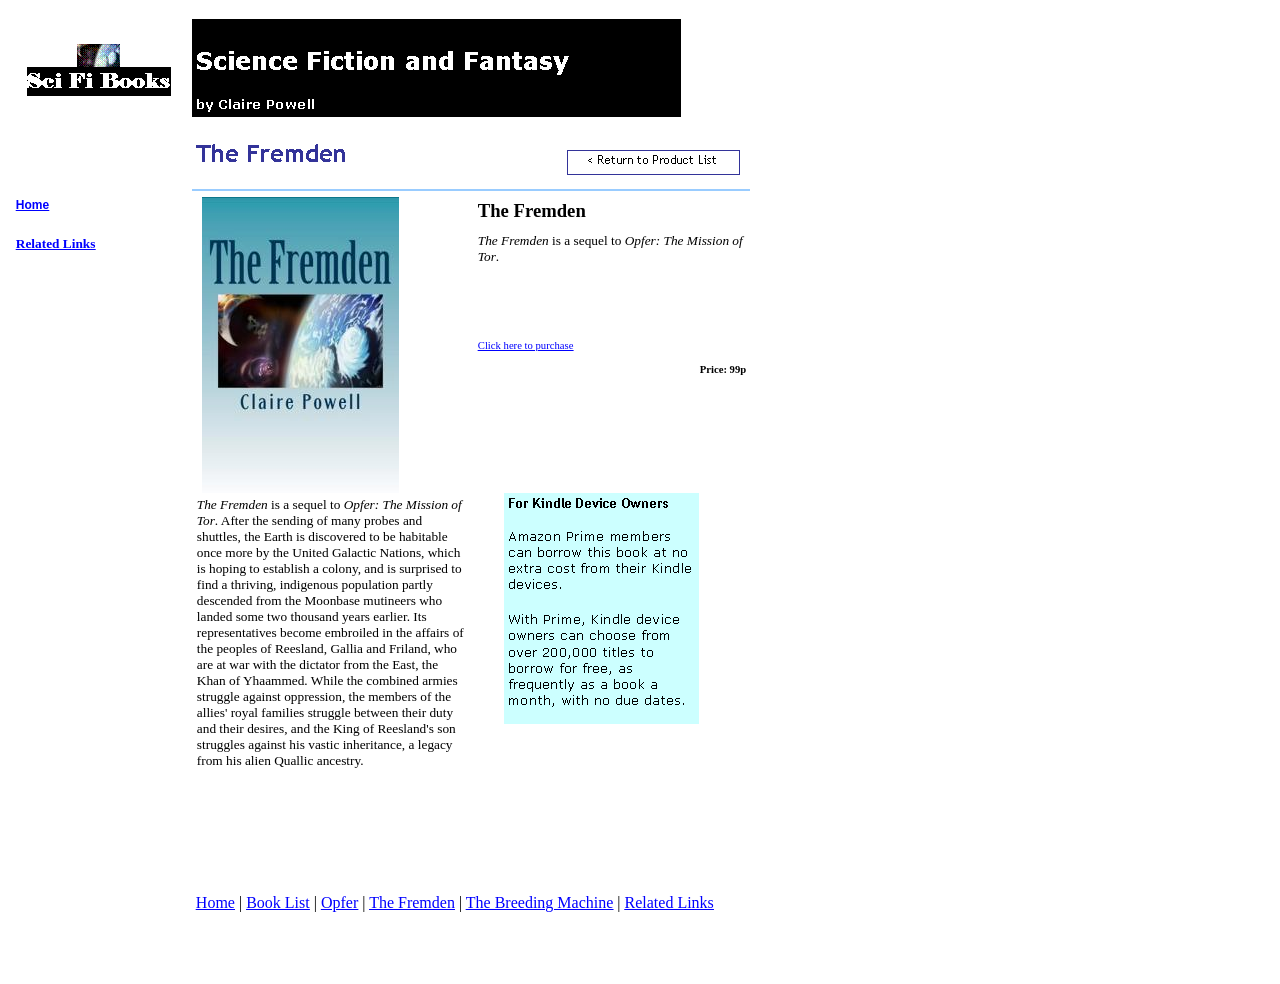
<file: index_files/Page556.htm>
<html xmlns:v="urn:schemas-microsoft-com:vml"
xmlns:o="urn:schemas-microsoft-com:office:office"
xmlns:dt="uuid:C2F41010-65B3-11d1-A29F-00AA00C14882"
xmlns="http://www.w3.org/TR/REC-html40">

<head>
<meta http-equiv=Content-Type content="text/html; charset=windows-1252">
<!--[if !mso]>
<style>
v\:* {behavior:url(#default#VML);}
o\:* {behavior:url(#default#VML);}
b\:* {behavior:url(#default#VML);}
.shape {behavior:url(#default#VML);}
</style>
<![endif]-->
<title>The Fremden</title>
<style>
<!--
 /* Font Definitions */
@font-face
	{font-family:Elephant;
	panose-1:2 2 9 4 9 5 5 2 3 3;}
@font-face
	{font-family:"Trebuchet MS";
	panose-1:2 11 6 3 2 2 2 2 2 4;}
@font-face
	{font-family:Verdana;
	panose-1:2 11 6 4 3 5 4 4 2 4;}
@font-face
	{font-family:"Times New Roman";
	panose-1:2 2 6 3 5 4 5 2 3 4;}
@font-face
	{font-family:Arial;
	panose-1:2 11 6 4 2 2 2 2 2 4;}
 /* Style Definitions */
p.MsoNormal, li.MsoNormal, div.MsoNormal
	{margin-right:0pt;
	text-indent:0pt;
	margin-top:0pt;
	margin-bottom:0pt;
	text-align:left;
	font-family:"Times New Roman";
	font-size:10.0pt;
	color:black;}
p.MsoOrganizationName, li.MsoOrganizationName, div.MsoOrganizationName
	{margin-right:0pt;
	text-indent:0pt;
	margin-top:0pt;
	margin-bottom:0pt;
	text-align:center;
	font-family:Verdana;
	font-size:18.0pt;
	color:#333399;
	font-weight:bold;}
p.MsoTagline, li.MsoTagline, div.MsoTagline
	{margin-right:0pt;
	text-indent:0pt;
	margin-top:0pt;
	margin-bottom:0pt;
	text-align:center;
	font-family:"Trebuchet MS";
	font-size:10.0pt;
	color:#333399;
	font-weight:bold;}
p.MsoBodyText3, li.MsoBodyText3, div.MsoBodyText3
	{margin-right:0pt;
	text-indent:0pt;
	margin-top:0pt;
	margin-bottom:10.0pt;
	text-align:left;
	font-family:Verdana;
	font-size:10.0pt;
	color:black;}
p.MsoTitle3, li.MsoTitle3, div.MsoTitle3
	{margin-right:0pt;
	text-indent:0pt;
	margin-top:0pt;
	margin-bottom:0pt;
	text-align:left;
	font-family:"Trebuchet MS";
	font-size:18.0pt;
	color:#333399;
	font-weight:bold;}
h5
	{margin-right:0pt;
	text-indent:0pt;
	margin-top:0pt;
	margin-bottom:0pt;
	text-align:left;
	font-family:"Trebuchet MS";
	font-size:14.0pt;
	color:black;
	font-weight:bold;}
p.MsoAccentText2, li.MsoAccentText2, div.MsoAccentText2
	{margin-right:0pt;
	text-indent:0pt;
	margin-top:0pt;
	margin-bottom:0pt;
	text-align:left;
	font-family:Verdana;
	font-size:8.0pt;
	color:black;}
p.MsoAccentText3, li.MsoAccentText3, div.MsoAccentText3
	{margin-right:0pt;
	text-indent:0pt;
	margin-top:0pt;
	margin-bottom:0pt;
	text-align:right;
	font-family:Verdana;
	font-size:8.0pt;
	color:black;
	font-weight:bold;}
p.MsoAccentText9, li.MsoAccentText9, div.MsoAccentText9
	{margin-right:0pt;
	text-indent:0pt;
	margin-top:0pt;
	margin-bottom:0pt;
	text-align:center;
	font-family:"Trebuchet MS";
	font-size:9.0pt;
	color:black;}
ol
	{margin-top:0in;
	margin-bottom:0in;
	margin-left:-2197in;}
ul
	{margin-top:0in;
	margin-bottom:0in;
	margin-left:-2197in;}
@page
	{size:8.-2019in 11.2232in;}
-->
</style>
</head>

<body link=blue vlink=fuchsia style='margin:0'>

<div style='position:absolute;width:20.0156in;height:10.-2071in'>
<!--[if gte vml 1]><v:rect id="_x0000_s1117" style='position:absolute;left:144.2pt;
 top:667.5pt;width:418.9pt;height:70.27pt;z-index:55;visibility:hidden;
 mso-wrap-edited:f' stroked="f" o:cliptowrap="t">
 <v:fill recolor="t" rotate="t"/>
 <v:stroke joinstyle="round">
  <o:left v:ext="view" weight="0" on="t"/>
  <o:top v:ext="view" weight="0" on="t"/>
  <o:right v:ext="view" weight="0" on="t"/>
  <o:bottom v:ext="view" weight="0" on="t"/>
  <o:column v:ext="view" color="black [0]" color2="white [7]"/>
 </v:stroke>
 <v:imagedata cropbottom="16777215f" cropright="16777215f"/>
 <v:path gradientshapeok="f" insetpenok="f" o:connecttype="segments"/>
 <o:lock v:ext="edit" shapetype="t"/>
 <v:textbox inset="2.88pt,2.88pt,2.88pt,2.88pt"/>
</v:rect><![endif]--><!--[if gte vml 1]><v:shapetype id="_x0000_t202"
 coordsize="21600,21600" o:spt="202" path="m,l,21600r21600,l21600,xe">
 <v:stroke joinstyle="miter"/>
 <v:path gradientshapeok="t" o:connecttype="rect"/>
</v:shapetype><v:shape id="_x0000_s1118" type="#_x0000_t202" alt="" style='position:absolute;
 left:144.2pt;top:667.5pt;width:418.9pt;height:70.27pt;z-index:56;visibility:visible;
 mso-wrap-edited:f;mso-wrap-distance-left:2.88pt;mso-wrap-distance-top:2.88pt;
 mso-wrap-distance-right:2.88pt;mso-wrap-distance-bottom:2.88pt;
 mso-position-horizontal:absolute;mso-position-horizontal-relative:text;
 mso-position-vertical:absolute;mso-position-vertical-relative:text' filled="f"
 fillcolor="white [7]" stroked="f" strokecolor="black [0]" o:cliptowrap="t">
 <v:stroke dashstyle="dash">
  <o:left v:ext="view" color="black [0]" color2="white [7]"/>
  <o:top v:ext="view" color="black [0]" color2="white [7]"/>
  <o:right v:ext="view" color="black [0]" color2="white [7]"/>
  <o:bottom v:ext="view" color="black [0]" color2="white [7]"/>
  <o:column v:ext="view" color="black [0]" color2="white [7]"/>
 </v:stroke>
 <v:shadow color="#ccc [4]"/>
 <v:path insetpenok="f"/>
 <o:lock v:ext="edit" shapetype="t"/>
 <v:textbox style='mso-column-margin:5.76pt' inset="2.88pt,2.88pt,2.88pt,2.88pt"/>
</v:shape><![endif]--><![if !vml]><span style='position:absolute;z-index:56;
left:192px;top:890px;width:559px;height:94px'>

<table cellpadding=0 cellspacing=0>
 <tr>
  <td width=559 height=94 style='vertical-align:top'><![endif]>
  <div v:shape="_x0000_s1118" style='padding:2.88pt 2.88pt 2.88pt 2.88pt'
  class=shape>
  <p class=MsoNormal><a href="../index.htm"><span lang=en-US style='font-size:
  12.0pt;text-decoration:underline;language:en-US'>Home</span></a><span
  lang=en-US style='font-size:12.0pt;language:en-US'> | </span><a
  href=Page382.htm><span lang=en-US style='font-size:12.0pt;text-decoration:
  underline;language:en-US'>Book List</span></a><span lang=en-US
  style='font-size:12.0pt;language:en-US'> | </span><a href=Page496.htm><span
  lang=en-US style='font-size:12.0pt;text-decoration:underline;language:en-US'>Opfer</span></a><span
  lang=en-US style='font-size:12.0pt;language:en-US'> | </span><a
  href=Page556.htm><span lang=en-US style='font-size:12.0pt;text-decoration:
  underline;language:en-US'>The Fremden</span></a><span lang=en-US
  style='font-size:12.0pt;language:en-US'> | </span><a href=Page616.htm><span
  lang=en-US style='font-size:12.0pt;text-decoration:underline;language:en-US'>The Breeding Machine</span></a><span
  lang=en-US style='font-size:12.0pt;language:en-US'> | </span><a
  href=Page856.htm><span lang=en-US style='font-size:12.0pt;text-decoration:
  underline;language:en-US'>Related Links</span></a></p>
  </div>
  <![if !vml]></td>
 </tr>
</table>

</span><![endif]><!--[if gte vml 1]><v:group id="_x0000_s1119" style='position:absolute;
 left:19.95pt;top:32.62pt;width:108pt;height:54pt;z-index:57' coordorigin="1039854,1227182"
 coordsize="13716,6858">
 <v:rect id="_x0000_s1120" style='position:absolute;left:1039854;top:1227183;
  width:13716;height:6858;visibility:hidden;mso-wrap-edited:f;
  mso-wrap-distance-left:2.88pt;mso-wrap-distance-top:2.88pt;
  mso-wrap-distance-right:2.88pt;mso-wrap-distance-bottom:2.88pt' filled="f"
  fillcolor="black [0]" stroked="f" strokecolor="white [7]" strokeweight="0"
  o:cliptowrap="t">
  <v:fill color2="white [7]"/>
  <v:stroke>
   <o:left v:ext="view" color="black [0]" color2="white [7]"/>
   <o:top v:ext="view" color="black [0]" color2="white [7]"/>
   <o:right v:ext="view" color="black [0]" color2="white [7]"/>
   <o:bottom v:ext="view" color="black [0]" color2="white [7]"/>
   <o:column v:ext="view" color="black [0]" color2="white [7]"/>
  </v:stroke>
  <v:shadow color="#ccc [4]"/>
  <v:path insetpenok="f"/>
  <o:lock v:ext="edit" shapetype="t"/>
  <v:textbox inset="2.88pt,2.88pt,2.88pt,2.88pt"/>
 </v:rect><v:rect id="_x0000_s1121" style='position:absolute;left:1044701;
  top:1227182;width:4021;height:2266;visibility:visible;mso-wrap-edited:f;
  mso-wrap-distance-left:2.88pt;mso-wrap-distance-top:2.88pt;
  mso-wrap-distance-right:2.88pt;mso-wrap-distance-bottom:2.88pt;
  mso-position-horizontal:absolute;mso-position-horizontal-relative:text;
  mso-position-vertical:absolute;mso-position-vertical-relative:text' filled="f"
  fillcolor="black [0]" stroked="f" strokecolor="black [0]" strokeweight="0"
  o:cliptowrap="t">
  <v:fill color2="white [7]"/>
  <v:stroke>
   <o:left v:ext="view" color="black [0]" color2="white [7]"/>
   <o:top v:ext="view" color="black [0]" color2="white [7]"/>
   <o:right v:ext="view" color="black [0]" color2="white [7]"/>
   <o:bottom v:ext="view" color="black [0]" color2="white [7]"/>
   <o:column v:ext="view" color="black [0]" color2="white [7]"/>
  </v:stroke>
  <v:imagedata src="image420.jpg" o:title="DD01630_"/>
  <v:shadow color="#ccc [4]"/>
  <v:path insetpenok="f"/>
  <o:lock v:ext="edit" shapetype="t"/>
 </v:rect><v:shape id="_x0000_s1122" type="#_x0000_t202" style='position:absolute;
  left:1039854;top:1229448;width:13716;height:2762;visibility:visible;
  mso-wrap-edited:f;mso-wrap-distance-left:2.88pt;mso-wrap-distance-top:2.88pt;
  mso-wrap-distance-right:2.88pt;mso-wrap-distance-bottom:2.88pt' fillcolor="black [0]"
  stroked="f" strokecolor="black [0]" strokeweight="0" o:cliptowrap="t">
  <v:fill color2="white [7]"/>
  <v:stroke>
   <o:left v:ext="view" color="black [0]" color2="white [7]"/>
   <o:top v:ext="view" color="black [0]" color2="white [7]"/>
   <o:right v:ext="view" color="black [0]" color2="white [7]"/>
   <o:bottom v:ext="view" color="black [0]" color2="white [7]"/>
   <o:column v:ext="view" color="black [0]" color2="white [7]"/>
  </v:stroke>
  <v:shadow color="#ccc [4]"/>
  <v:path insetpenok="f"/>
  <o:lock v:ext="edit" shapetype="t"/>
  <v:textbox style='mso-column-margin:5.7pt' inset="0,0,0,0">
   <div dir=ltr>
   <p class=MsoNormal><span lang=en-US style='font-size:15.2949pt;font-family:
   Elephant;color:white;font-weight:bold;letter-spacing:.5pt;language:en-US'>Sci Fi Books</span></p>
   </div>
  </v:textbox>
 </v:shape></v:group><![endif]--><![if !vml]><span style='position:absolute;
z-index:57;left:27px;top:43px;width:144px;height:72px'><img width=144
height=72 src=image591.gif v:shapes="_x0000_s1119 _x0000_s1121 _x0000_s1122"></span><![endif]><!--[if gte vml 1]><v:shape
 id="_x0000_s1123" type="#_x0000_t202" style='position:absolute;left:144.2pt;
 top:102pt;width:417.46pt;height:40.51pt;z-index:58;visibility:visible;
 mso-wrap-edited:f;mso-wrap-distance-left:2.88pt;mso-wrap-distance-top:2.88pt;
 mso-wrap-distance-right:2.88pt;mso-wrap-distance-bottom:2.88pt' filled="f"
 fillcolor="black [0]" stroked="f" strokecolor="#9cf [2]" strokeweight="0"
 o:cliptowrap="t">
 <v:fill color2="white [7]"/>
 <v:stroke dashstyle="dash">
  <o:left v:ext="view" color="black [0]" color2="white [7]"/>
  <o:top v:ext="view" color="black [0]" color2="white [7]"/>
  <o:right v:ext="view" color="black [0]" color2="white [7]"/>
  <o:bottom v:ext="view" color="black [0]" color2="white [7]"/>
  <o:column v:ext="view" color="black [0]" color2="white [7]"/>
 </v:stroke>
 <v:shadow color="#ccc [4]"/>
 <v:path insetpenok="f"/>
 <o:lock v:ext="edit" shapetype="t"/>
 <v:textbox style='mso-column-margin:5.7pt' inset="2.85pt,2.85pt,2.85pt,2.85pt">
  <div dir=ltr>
  <p class=MsoTitle3><span lang=en-US style='language:en-US'>The Fremden</span></p>
  </div>
 </v:textbox>
</v:shape><![endif]--><![if !vml]><span style='position:absolute;z-index:58;
left:192px;top:136px;width:557px;height:55px'><img width=557 height=55
src=image598.gif alt="Text Box: The Fremden&#13;" v:shapes="_x0000_s1123"></span><![endif]><!--[if gte vml 1]><v:shape
 id="_x0000_s1124" type="#_x0000_t202" style='position:absolute;left:355.4pt;
 top:171.63pt;width:206.87pt;height:78.93pt;z-index:59;visibility:visible;
 mso-wrap-edited:f;mso-wrap-distance-left:2.88pt;mso-wrap-distance-top:2.88pt;
 mso-wrap-distance-right:2.88pt;mso-wrap-distance-bottom:2.88pt' filled="f"
 fillcolor="black [0]" stroked="f" strokecolor="#9cf [2]" strokeweight="0"
 o:cliptowrap="t">
 <v:fill color2="white [7]"/>
 <v:stroke dashstyle="dash">
  <o:left v:ext="view" color="black [0]" color2="white [7]"/>
  <o:top v:ext="view" color="black [0]" color2="white [7]"/>
  <o:right v:ext="view" color="black [0]" color2="white [7]"/>
  <o:bottom v:ext="view" color="black [0]" color2="white [7]"/>
  <o:column v:ext="view" color="black [0]" color2="white [7]"/>
 </v:stroke>
 <v:shadow color="#ccc [4]"/>
 <v:path insetpenok="f"/>
 <o:lock v:ext="edit" shapetype="t"/>
 <v:textbox style='mso-column-margin:5.7pt' inset="2.85pt,2.85pt,2.85pt,2.85pt"/>
</v:shape><![endif]--><![if !vml]><span style='position:absolute;z-index:59;
left:474px;top:229px;width:276px;height:106px'>

<table cellpadding=0 cellspacing=0>
 <tr>
  <td width=276 height=106 style='vertical-align:top'><![endif]>
  <div v:shape="_x0000_s1124" style='padding:2.85pt 2.85pt 2.85pt 2.85pt'
  class=shape>
  <p class=MsoBodyText3><span lang=en-GB style='font-family:Verdana;font-style:
  italic;language:en-GB'>The Fremden </span><span lang=en-GB style='language:
  en-GB'>is a sequel to </span><span lang=en-GB style='font-family:Verdana;
  font-style:italic;language:en-GB'>Opfer: The Mission of Tor</span><span
  lang=en-GB style='language:en-GB'>. </span></p>
  </div>
  <![if !vml]></td>
 </tr>
</table>

</span><![endif]><!--[if gte vml 1]><v:shape id="_x0000_s1125" type="#_x0000_t202"
 style='position:absolute;left:355.4pt;top:142.51pt;width:206.73pt;height:29.12pt;
 z-index:60;visibility:visible;mso-wrap-edited:f;mso-wrap-distance-left:2.88pt;
 mso-wrap-distance-top:2.88pt;mso-wrap-distance-right:2.88pt;
 mso-wrap-distance-bottom:2.88pt' filled="f" fillcolor="white [7]" stroked="f"
 strokecolor="#9cf [2]" strokeweight="0" o:cliptowrap="t">
 <v:fill color2="white [7]"/>
 <v:stroke dashstyle="dash">
  <o:left v:ext="view" color="black [0]" color2="white [7]"/>
  <o:top v:ext="view" color="black [0]" color2="white [7]"/>
  <o:right v:ext="view" color="black [0]" color2="white [7]"/>
  <o:bottom v:ext="view" color="black [0]" color2="white [7]"/>
  <o:column v:ext="view" color="black [0]" color2="white [7]"/>
 </v:stroke>
 <v:shadow color="#ccc [4]"/>
 <v:path insetpenok="f"/>
 <o:lock v:ext="edit" shapetype="t"/>
 <v:textbox style='mso-column-margin:5.7pt' inset="2.85pt,2.85pt,2.85pt,2.85pt"/>
</v:shape><![endif]--><![if !vml]><span style='position:absolute;z-index:60;
left:474px;top:190px;width:276px;height:39px'>

<table cellpadding=0 cellspacing=0>
 <tr>
  <td width=276 height=39 valign=bottom style='vertical-align:top'><![endif]>
  <div v:shape="_x0000_s1125" style='padding:7.65pt 2.85pt 2.85pt 2.85pt'
  class=shape>
  <h5><span lang=en-US style='language:en-US'>The Fremden</span></h5>
  </div>
  <![if !vml]></td>
 </tr>
</table>

</span><![endif]><!--[if gte vml 1]><v:shape id="_x0000_s1126" type="#_x0000_t202"
 style='position:absolute;left:355.43pt;top:269.77pt;width:206.84pt;height:18pt;
 z-index:61;visibility:visible;mso-wrap-edited:f;mso-wrap-distance-left:2.88pt;
 mso-wrap-distance-top:2.88pt;mso-wrap-distance-right:2.88pt;
 mso-wrap-distance-bottom:2.88pt' filled="f" fillcolor="black [0]" stroked="f"
 strokecolor="#9cf [2]" strokeweight="0" o:cliptowrap="t">
 <v:fill color2="white [7]"/>
 <v:stroke dashstyle="dash">
  <o:left v:ext="view" color="black [0]" color2="white [7]"/>
  <o:top v:ext="view" color="black [0]" color2="white [7]"/>
  <o:right v:ext="view" color="black [0]" color2="white [7]"/>
  <o:bottom v:ext="view" color="black [0]" color2="white [7]"/>
  <o:column v:ext="view" color="black [0]" color2="white [7]"/>
 </v:stroke>
 <v:shadow color="#ccc [4]"/>
 <v:path insetpenok="f"/>
 <o:lock v:ext="edit" shapetype="t"/>
 <v:textbox style='mso-column-margin:5.7pt' inset="2.85pt,2.85pt,2.85pt,2.85pt"/>
</v:shape><![endif]--><![if !vml]><span style='position:absolute;z-index:61;
left:474px;top:360px;width:276px;height:25px'>

<table cellpadding=0 cellspacing=0>
 <tr>
  <td width=276 height=25 style='vertical-align:top'><![endif]>
  <div v:shape="_x0000_s1126" style='padding:2.85pt 2.85pt 2.85pt 2.85pt'
  class=shape>
  <p class=MsoAccentText3><span lang=en-US style='language:en-US'>Price: </span><span
  lang=en-US style='font-family:Verdana;language:en-US'>99p</span></p>
  </div>
  <![if !vml]></td>
 </tr>
</table>

</span><![endif]><!--[if gte vml 1]><v:shape id="_x0000_s1127" type="#_x0000_t202"
 style='position:absolute;left:144.95pt;top:369.81pt;width:206.12pt;height:277.7pt;
 z-index:62;visibility:visible;mso-wrap-edited:f;mso-wrap-distance-left:2.88pt;
 mso-wrap-distance-top:2.88pt;mso-wrap-distance-right:2.88pt;
 mso-wrap-distance-bottom:2.88pt' filled="f" fillcolor="white [7]" stroked="f"
 strokecolor="#9cf [2]" strokeweight="0" o:cliptowrap="t">
 <v:fill color2="white [7]"/>
 <v:stroke dashstyle="dash">
  <o:left v:ext="view" color="black [0]" color2="white [7]"/>
  <o:top v:ext="view" color="black [0]" color2="white [7]"/>
  <o:right v:ext="view" color="black [0]" color2="white [7]"/>
  <o:bottom v:ext="view" color="black [0]" color2="white [7]"/>
  <o:column v:ext="view" color="black [0]" color2="white [7]"/>
 </v:stroke>
 <v:shadow color="#ccc [4]"/>
 <v:path insetpenok="f"/>
 <o:lock v:ext="edit" shapetype="t"/>
 <v:textbox style='mso-column-margin:5.7pt' inset="2.85pt,2.85pt,2.85pt,2.85pt"/>
</v:shape><![endif]--><![if !vml]><span style='position:absolute;z-index:62;
left:193px;top:493px;width:275px;height:371px'>

<table cellpadding=0 cellspacing=0>
 <tr>
  <td width=275 height=371 style='vertical-align:top'><![endif]>
  <div v:shape="_x0000_s1127" style='padding:2.85pt 2.85pt 2.85pt 2.85pt'
  class=shape>
  <p class=MsoBodyText3><span lang=en-GB style='font-family:Verdana;font-style:
  italic;language:en-GB'>The Fremden </span><span lang=en-GB style='language:
  en-GB'>is a sequel to </span><span lang=en-GB style='font-family:Verdana;
  font-style:italic;language:en-GB'>Opfer: The Mission of Tor</span><span
  lang=en-GB style='language:en-GB'>. After the sending of many probes and shuttles, the Earth is discovered to be habitable once more by the United Galactic Nations, which is hoping to establish a colony, and is surprised to find a thriving, indigenous population partly descended from the Moonbase mutineers who landed some two thousand years earlier. Its representatives become embroiled in the affairs of the peoples of Reesland, Gallia and Friland, who are at war with the dictator from the East, the Khan of Yhaammed. While the combined armies struggle against oppression, the members of the allies' royal families struggle between their duty and their desires, and the King of Reesland's son struggles against his vastic inheritance, a legacy from his alien Quallic ancestry. </span></p>
  </div>
  <![if !vml]></td>
 </tr>
</table>

</span><![endif]><!--[if gte vml 1]><v:shape id="_x0000_s1128" type="#_x0000_t202"
 style='position:absolute;left:355.43pt;top:251.76pt;width:206.87pt;height:18.01pt;
 z-index:63;visibility:visible;mso-wrap-edited:f;mso-wrap-distance-left:2.88pt;
 mso-wrap-distance-top:2.88pt;mso-wrap-distance-right:2.88pt;
 mso-wrap-distance-bottom:2.88pt' filled="f" fillcolor="white [7]" stroked="f"
 strokecolor="#9cf [2]" strokeweight="0" o:cliptowrap="t">
 <v:fill color2="white [7]"/>
 <v:stroke dashstyle="dash">
  <o:left v:ext="view" color="black [0]" color2="white [7]"/>
  <o:top v:ext="view" color="black [0]" color2="white [7]"/>
  <o:right v:ext="view" color="black [0]" color2="white [7]"/>
  <o:bottom v:ext="view" color="black [0]" color2="white [7]"/>
  <o:column v:ext="view" color="black [0]" color2="white [7]"/>
 </v:stroke>
 <v:shadow color="#ccc [4]"/>
 <v:path insetpenok="f"/>
 <o:lock v:ext="edit" shapetype="t"/>
 <v:textbox style='mso-column-margin:5.7pt' inset="2.85pt,2.85pt,2.85pt,2.85pt"/>
</v:shape><![endif]--><![if !vml]><span style='position:absolute;z-index:63;
left:474px;top:336px;width:276px;height:25px'>

<table cellpadding=0 cellspacing=0>
 <tr>
  <td width=276 height=25 style='vertical-align:top'><![endif]>
  <div v:shape="_x0000_s1128" style='padding:2.85pt 2.85pt 2.85pt 2.85pt'
  class=shape>
  <p class=MsoAccentText2><a
  href="http://www.amazon.co.uk/The-Fremden-Opfer-Claire-Powell-ebook/dp/B00AILH9B4/ref=sr_1_1?s=digital-text&amp;ie=UTF8&amp;qid=1388142823&amp;sr=1-1&amp;keywords=the+fremden"><span
  lang=en-US style='font-family:Verdana;text-decoration:underline;language:
  en-US'>Click here to purchase</span></a></p>
  </div>
  <![if !vml]></td>
 </tr>
</table>

</span><![endif]><!--[if gte vml 1]><v:rect id="_x0000_s1129" style='position:absolute;
 left:151.39pt;top:147.99pt;width:147.73pt;height:221.82pt;z-index:64;
 visibility:visible;mso-wrap-edited:f;mso-wrap-distance-left:2.88pt;
 mso-wrap-distance-top:2.88pt;mso-wrap-distance-right:2.88pt;
 mso-wrap-distance-bottom:2.88pt' filled="f" fillcolor="white [7]" stroked="f"
 strokecolor="#9cf [2]" o:cliptowrap="t">
 <v:fill color2="black [0]"/>
 <v:stroke dashstyle="dash">
  <o:left v:ext="view" color="black [0]" color2="white [7]"/>
  <o:top v:ext="view" color="black [0]" color2="white [7]"/>
  <o:right v:ext="view" color="black [0]" color2="white [7]"/>
  <o:bottom v:ext="view" color="black [0]" color2="white [7]"/>
  <o:column v:ext="view" color="black [0]" color2="white [7]"/>
 </v:stroke>
 <v:imagedata src="image605.jpg" o:title="Fremden Kindle cover"/>
 <v:shadow color="#ccc [4]"/>
 <v:path o:extrusionok="f" insetpenok="f"/>
 <o:lock v:ext="edit" shapetype="t"/>
</v:rect><![endif]--><![if !vml]><span style='position:absolute;z-index:64;
left:202px;top:197px;width:197px;height:296px'><img width=197 height=296
src=image605.jpg v:shapes="_x0000_s1129"></span><![endif]><!--[if gte vml 1]><v:line
 id="_x0000_s1130" style='position:absolute;z-index:65;visibility:visible;
 mso-wrap-edited:f;mso-wrap-distance-left:2.88pt;mso-wrap-distance-top:2.88pt;
 mso-wrap-distance-right:2.88pt;mso-wrap-distance-bottom:2.88pt' from="143.96pt,142.7pt"
 to="562.78pt,142.7pt" strokecolor="#9cf [2]" strokeweight="1.5pt"
 o:cliptowrap="t">
 <v:stroke>
  <o:left v:ext="view" color="black [0]" color2="white [7]"/>
  <o:top v:ext="view" color="black [0]" color2="white [7]"/>
  <o:right v:ext="view" color="black [0]" color2="white [7]"/>
  <o:bottom v:ext="view" color="black [0]" color2="white [7]"/>
  <o:column v:ext="view" color="black [0]" color2="white [7]"/>
 </v:stroke>
 <v:shadow color="#ccc [4]"/>
 <v:path insetpenok="f"/>
</v:line><![endif]--><![if !vml]><span style='position:absolute;z-index:65;
left:190px;top:189px;width:562px;height:3px'><img width=562 height=3
src=image550.gif v:shapes="_x0000_s1130"></span><![endif]><!--[if gte vml 1]><v:group
 id="_x0000_s1131" style='position:absolute;left:422.26pt;top:110.59pt;width:135.12pt;
 height:23.68pt;z-index:66' coordorigin="1064039,1024457" coordsize="17160,3007">
 <v:roundrect id="_x0000_s1132" style='position:absolute;left:1064443;top:1024765;
  width:16394;height:2287;visibility:visible;mso-wrap-edited:f;
  mso-wrap-distance-left:2.88pt;mso-wrap-distance-top:2.88pt;
  mso-wrap-distance-right:2.88pt;mso-wrap-distance-bottom:2.88pt' arcsize="0"
  fillcolor="white [7]" strokecolor="#339 [1]" strokeweight="1pt" o:cliptowrap="t">
  <v:stroke>
   <o:left v:ext="view" color="black [0]" color2="white [7]"/>
   <o:top v:ext="view" color="black [0]" color2="white [7]"/>
   <o:right v:ext="view" color="black [0]" color2="white [7]"/>
   <o:bottom v:ext="view" color="black [0]" color2="white [7]"/>
   <o:column v:ext="view" color="black [0]" color2="white [7]"/>
  </v:stroke>
  <v:shadow color="#ccc [4]"/>
  <v:path insetpenok="f" o:connecttype="rect"/>
  <o:lock v:ext="edit" shapetype="t"/>
  <v:textbox inset="2.88pt,2.88pt,2.88pt,2.88pt"/>
 </v:roundrect><v:shape id="_x0000_s1133" type="#_x0000_t202" alt="" style='position:absolute;
  left:1064343;top:1024860;width:16348;height:2096;visibility:visible;
  mso-wrap-edited:f;mso-wrap-distance-left:2.88pt;mso-wrap-distance-top:2.88pt;
  mso-wrap-distance-right:2.88pt;mso-wrap-distance-bottom:2.88pt' filled="f"
  fillcolor="white [7]" stroked="f" strokecolor="blue" o:cliptowrap="t">
  <v:stroke dashstyle="dash">
   <o:left v:ext="view" color="black [0]" color2="white [7]"/>
   <o:top v:ext="view" color="black [0]" color2="white [7]"/>
   <o:right v:ext="view" color="black [0]" color2="white [7]"/>
   <o:bottom v:ext="view" color="black [0]" color2="white [7]"/>
   <o:column v:ext="view" color="black [0]" color2="white [7]"/>
  </v:stroke>
  <v:shadow color="#ccc [4]"/>
  <v:path insetpenok="f"/>
  <o:lock v:ext="edit" shapetype="t"/>
  <v:textbox style='mso-column-margin:5.76pt' inset="2.88pt,2.88pt,2.88pt,2.88pt">
   <div dir=ltr>
   <p class=MsoAccentText9><span lang=en-US style='language:en-US'>&lt; Return to Product List</span></p>
   </div>
  </v:textbox>
 </v:shape><v:rect id="_x0000_s1134" href="Page382.htm" style='position:absolute;
  left:1064039;top:1024457;width:17161;height:3008;visibility:visible;
  mso-wrap-edited:f' filled="f" fillcolor="white [7]" stroked="f" o:cliptowrap="t">
  <v:fill color2="white [7]"/>
  <v:stroke>
   <o:left v:ext="view" color="black [0]" color2="white [7]"/>
   <o:top v:ext="view" color="black [0]" color2="white [7]"/>
   <o:right v:ext="view" color="black [0]" color2="white [7]"/>
   <o:bottom v:ext="view" color="black [0]" color2="white [7]"/>
   <o:column v:ext="view" color="black [0]" color2="white [7]"/>
  </v:stroke>
  <v:path strokeok="f" fillok="f"/>
  <o:lock v:ext="edit" text="t" shapetype="t"/>
 </v:rect></v:group><![endif]--><![if !vml]><span style='position:absolute;
z-index:66;left:563px;top:147px;width:180px;height:32px'><map
name=MicrosoftOfficeMap0><area shape=Rect
coords="0, 0, 180, 32" href="Page382.htm"></map><img border=0 width=180
height=32 src=image551.gif usemap="#MicrosoftOfficeMap0" v:shapes="_x0000_s1131 _x0000_s1132 _x0000_s1133 _x0000_s1134"></span><![endif]><!--[if gte vml 1]><v:shape
 id="_x0000_s1172" type="#_x0000_t202" style='position:absolute;left:378pt;
 top:369.81pt;width:146.25pt;height:173.19pt;z-index:95;
 mso-wrap-distance-left:2.88pt;mso-wrap-distance-top:2.88pt;
 mso-wrap-distance-right:2.88pt;mso-wrap-distance-bottom:2.88pt' fillcolor="#cff [3]"
 stroked="f" strokecolor="black [0]" o:cliptowrap="t">
 <v:fill color2="white [7]"/>
 <v:stroke color2="white [7]">
  <o:left v:ext="view" color="black [0]" color2="white [7]" joinstyle="miter"/>
  <o:top v:ext="view" color="black [0]" color2="white [7]" joinstyle="miter"/>
  <o:right v:ext="view" color="black [0]" color2="white [7]" joinstyle="miter"/>
  <o:bottom v:ext="view" color="black [0]" color2="white [7]" joinstyle="miter"/>
  <o:column v:ext="view" color="black [0]" color2="white [7]"/>
 </v:stroke>
 <v:shadow color="#ccc [4]"/>
 <v:path insetpenok="f"/>
 <v:textbox style='mso-column-margin:2mm' inset="2.88pt,2.88pt,2.88pt,2.88pt">
  <div dir=ltr>
  <h5><span lang=en-GB style='font-size:10.0pt;font-family:"Trebuchet MS";
  language:en-GB'>For Kindle Device Owners</span></h5>
  <h5><span lang=en-GB style='font-size:10.0pt;font-family:"Trebuchet MS";
  font-weight:normal;language:en-GB'>&nbsp;</span></h5>
  <p class=MsoNormal style='margin-bottom:14.0pt'><span lang=en-GB
  style='font-family:Verdana;language:en-GB'>Amazon Prime members can borrow this book at no extra cost from their Kindle devices. </span></p>
  <p class=MsoNormal style='margin-bottom:14.0pt'><span lang=en-GB
  style='font-family:Verdana;language:en-GB'>With Prime, Kindle device owners can choose from over 200,000 titles to borrow for free, as frequently as a book a month, with no due dates.</span></p>
  </div>
 </v:textbox>
</v:shape><![endif]--><![if !vml]><span style='position:absolute;z-index:95;
left:504px;top:493px;width:195px;height:231px'><img width=195 height=231
src=image303.gif
alt="Text Box: For Kindle Device Owners&#13;&#13;Amazon Prime members can borrow this book at no extra cost from their Kindle devices. &#13;With Prime, Kindle device owners can choose from over 200,000 titles to borrow for free, as frequently as a book a month, with no due dates.&#13;"
v:shapes="_x0000_s1172"></span><![endif]><!--[if gte vml 1]><v:shape id="_x0000_s1187"
 type="#_x0000_t202" alt="" style='position:absolute;left:9pt;top:144.75pt;
 width:110.24pt;height:21.6pt;z-index:107;visibility:visible;mso-wrap-edited:f;
 mso-wrap-distance-left:2.88pt;mso-wrap-distance-top:2.88pt;
 mso-wrap-distance-right:2.88pt;mso-wrap-distance-bottom:2.88pt' filled="f"
 fillcolor="white [7]" stroked="f" strokecolor="black [0]" o:cliptowrap="t">
 <v:stroke dashstyle="dash">
  <o:left v:ext="view" color="black [0]" color2="white [7]"/>
  <o:top v:ext="view" color="black [0]" color2="white [7]"/>
  <o:right v:ext="view" color="black [0]" color2="white [7]"/>
  <o:bottom v:ext="view" color="black [0]" color2="white [7]"/>
  <o:column v:ext="view" color="black [0]" color2="white [7]"/>
 </v:stroke>
 <v:shadow color="#ccc [4]"/>
 <v:path insetpenok="f"/>
 <o:lock v:ext="edit" shapetype="t"/>
 <v:textbox style='mso-column-margin:5.76pt' inset="2.88pt,2.88pt,2.88pt,2.88pt"/>
</v:shape><![endif]--><![if !vml]><span style='position:absolute;z-index:107;
left:12px;top:193px;width:147px;height:29px'>

<table cellpadding=0 cellspacing=0>
 <tr>
  <td width=147 height=29 valign=middle style='vertical-align:top'><![endif]>
  <div v:shape="_x0000_s1187" style='padding:4.5pt 2.88pt 2.88pt 2.88pt'
  class=shape>
  <p class=MsoNormal style='line-height:113%'><a href="../index.htm"><span
  lang=en-US style='font-size:9.0pt;line-height:113%;font-family:Arial;
  text-decoration:underline;font-weight:bold;language:en-US'>Home</span></a></p>
  </div>
  <![if !vml]></td>
 </tr>
</table>

</span><![endif]><!--[if gte vml 1]><v:shape id="_x0000_s1188" type="#_x0000_t202"
 alt="" style='position:absolute;left:9pt;top:174pt;width:110.24pt;height:21pt;
 z-index:108;visibility:visible;mso-wrap-edited:f;mso-wrap-distance-left:2.88pt;
 mso-wrap-distance-top:2.88pt;mso-wrap-distance-right:2.88pt;
 mso-wrap-distance-bottom:2.88pt' filled="f" fillcolor="black [0]" stroked="f"
 strokecolor="black [0]" o:cliptowrap="t">
 <v:stroke dashstyle="dash">
  <o:left v:ext="view" color="black [0]" color2="white [7]"/>
  <o:top v:ext="view" color="black [0]" color2="white [7]"/>
  <o:right v:ext="view" color="black [0]" color2="white [7]"/>
  <o:bottom v:ext="view" color="black [0]" color2="white [7]"/>
  <o:column v:ext="view" color="black [0]" color2="white [7]"/>
 </v:stroke>
 <v:shadow color="#ccc [4]"/>
 <v:path insetpenok="f"/>
 <o:lock v:ext="edit" shapetype="t"/>
 <v:textbox style='mso-column-margin:5.76pt' inset="2.88pt,2.88pt,2.88pt,2.88pt"/>
</v:shape><![endif]--><![if !vml]><span style='position:absolute;z-index:108;
left:12px;top:232px;width:147px;height:28px'>

<table cellpadding=0 cellspacing=0>
 <tr>
  <td width=147 height=28 valign=middle style='vertical-align:top'><![endif]>
  <div v:shape="_x0000_s1188" style='padding:3.0pt 2.88pt 2.88pt 2.88pt'
  class=shape>
  <p class=MsoNormal style='line-height:113%'><a href=Page856.htm><span
  lang=en-US style='font-family:Verdana;text-decoration:underline;font-weight:
  bold;language:en-US'>Related Links</span></a></p>
  </div>
  <![if !vml]></td>
 </tr>
</table>

</span><![endif]><!--[if gte vml 1]><v:group id="_x0000_s1191" style='position:absolute;
 left:2in;top:14.31pt;width:367.1pt;height:73.32pt;z-index:111' coordorigin="1028700,1012229"
 coordsize="46622,9311">
 <v:rect id="_x0000_s1192" style='position:absolute;left:1028700;top:1012229;
  width:46622;height:9312;visibility:visible;mso-wrap-edited:f;
  mso-wrap-distance-left:2.88pt;mso-wrap-distance-top:2.88pt;
  mso-wrap-distance-right:2.88pt;mso-wrap-distance-bottom:2.88pt' fillcolor="black [0]"
  stroked="f" strokecolor="#339 [1]" strokeweight="1pt" o:cliptowrap="t">
  <v:fill color2="white [7]"/>
  <v:stroke>
   <o:left v:ext="view" color="black [0]" color2="white [7]"/>
   <o:top v:ext="view" color="black [0]" color2="white [7]"/>
   <o:right v:ext="view" color="black [0]" color2="white [7]"/>
   <o:bottom v:ext="view" color="black [0]" color2="white [7]"/>
   <o:column v:ext="view" color="black [0]" color2="white [7]"/>
  </v:stroke>
  <v:shadow color="#ccc [4]"/>
  <v:path insetpenok="f"/>
  <o:lock v:ext="edit" shapetype="t"/>
  <v:textbox inset="2.88pt,2.88pt,2.88pt,2.88pt"/>
 </v:rect><v:shape id="_x0000_s1193" type="#_x0000_t202" style='position:absolute;
  left:1028700;top:1014419;width:37399;height:3007;visibility:visible;
  mso-wrap-edited:f;mso-wrap-distance-left:2.88pt;mso-wrap-distance-top:2.88pt;
  mso-wrap-distance-right:2.88pt;mso-wrap-distance-bottom:2.88pt' filled="f"
  fillcolor="black [0]" stroked="f" strokecolor="black [0]" strokeweight="0"
  o:cliptowrap="t">
  <v:fill color2="white [7]"/>
  <v:stroke>
   <o:left v:ext="view" color="black [0]" color2="white [7]"/>
   <o:top v:ext="view" color="black [0]" color2="white [7]"/>
   <o:right v:ext="view" color="black [0]" color2="white [7]"/>
   <o:bottom v:ext="view" color="black [0]" color2="white [7]"/>
   <o:column v:ext="view" color="black [0]" color2="white [7]"/>
  </v:stroke>
  <v:shadow color="#ccc [4]"/>
  <v:path insetpenok="f"/>
  <o:lock v:ext="edit" shapetype="t"/>
  <v:textbox style='mso-column-margin:5.7pt' inset="2.85pt,2.85pt,2.85pt,2.85pt">
   <div dir=ltr>
   <p class=MsoOrganizationName style='text-align:left;text-align:left'><span
   lang=en-US style='font-family:Verdana;color:white;language:en-US'>Science Fiction and Fantasy</span></p>
   </div>
  </v:textbox>
 </v:shape><v:shape id="_x0000_s1194" type="#_x0000_t202" style='position:absolute;
  left:1028700;top:1019223;width:32308;height:1682;visibility:visible;
  mso-wrap-edited:f;mso-wrap-distance-left:2.88pt;mso-wrap-distance-top:2.88pt;
  mso-wrap-distance-right:2.88pt;mso-wrap-distance-bottom:2.88pt' filled="f"
  fillcolor="black [0]" stroked="f" strokecolor="black [0]" strokeweight="0"
  o:cliptowrap="t">
  <v:fill color2="white [7]"/>
  <v:stroke>
   <o:left v:ext="view" color="black [0]" color2="white [7]"/>
   <o:top v:ext="view" color="black [0]" color2="white [7]"/>
   <o:right v:ext="view" color="black [0]" color2="white [7]"/>
   <o:bottom v:ext="view" color="black [0]" color2="white [7]"/>
   <o:column v:ext="view" color="black [0]" color2="white [7]"/>
  </v:stroke>
  <v:shadow color="#ccc [4]"/>
  <v:path insetpenok="f"/>
  <o:lock v:ext="edit" shapetype="t"/>
  <v:textbox style='mso-column-margin:5.7pt' inset="2.85pt,2.85pt,2.85pt,2.85pt">
   <div dir=ltr>
   <p class=MsoTagline style='text-align:left;text-align:left'><span
   lang=en-US style='font-family:Verdana;color:white;language:en-US'>by Claire Powell</span></p>
   </div>
  </v:textbox>
 </v:shape></v:group><![endif]--><![if !vml]><span style='position:absolute;
z-index:111;left:192px;top:19px;width:489px;height:98px'><img width=489
height=98 src=image321.gif v:shapes="_x0000_s1191 _x0000_s1192 _x0000_s1193 _x0000_s1194"></span><![endif]>
</div>

</body>

</html>
</file>
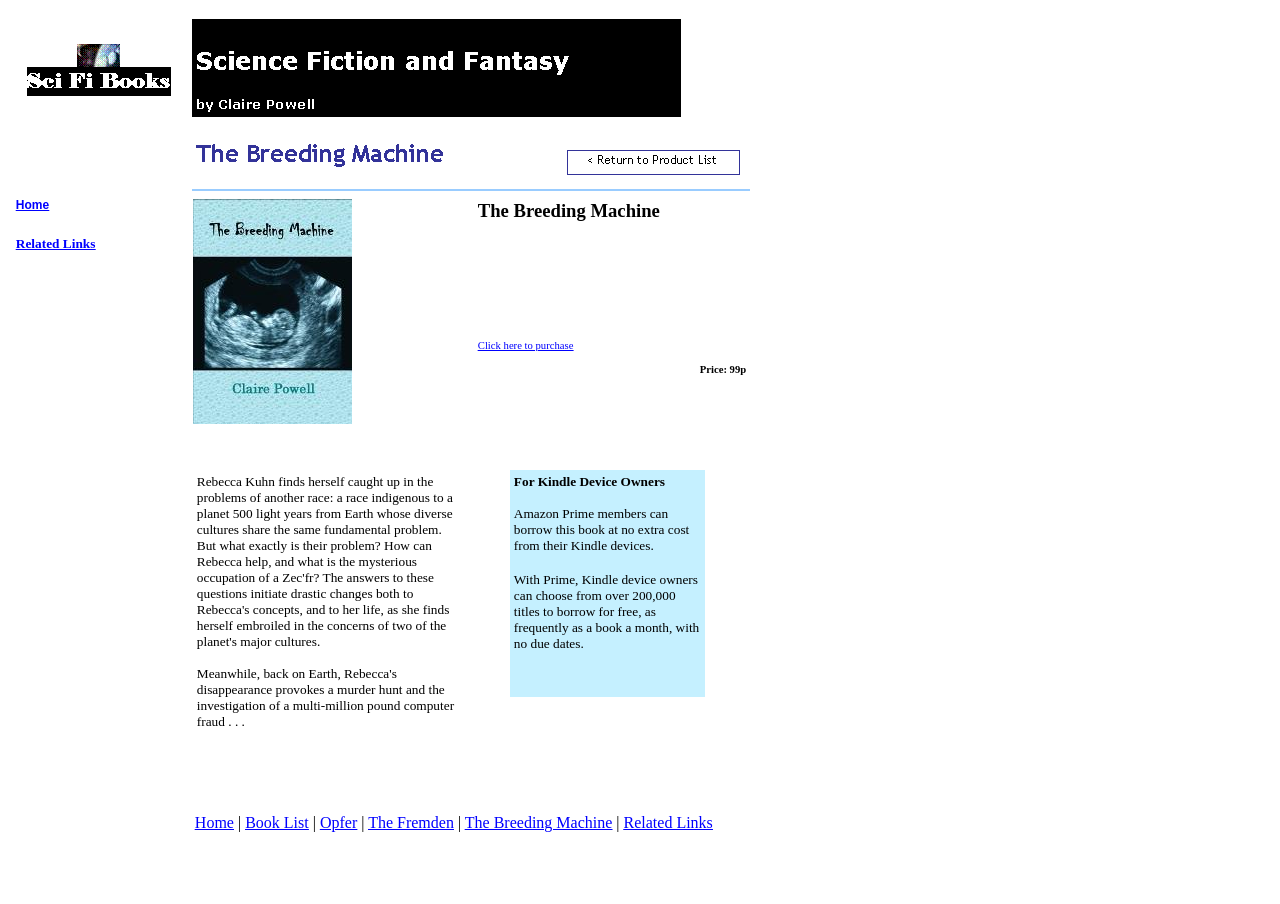
<file: index_files/Page616.htm>
<html xmlns:v="urn:schemas-microsoft-com:vml"
xmlns:o="urn:schemas-microsoft-com:office:office"
xmlns:dt="uuid:C2F41010-65B3-11d1-A29F-00AA00C14882"
xmlns="http://www.w3.org/TR/REC-html40">

<head>
<meta http-equiv=Content-Type content="text/html; charset=windows-1252">
<!--[if !mso]>
<style>
v\:* {behavior:url(#default#VML);}
o\:* {behavior:url(#default#VML);}
b\:* {behavior:url(#default#VML);}
.shape {behavior:url(#default#VML);}
</style>
<![endif]-->
<title>The Breeding Machine</title>
<style>
<!--
 /* Font Definitions */
@font-face
	{font-family:Elephant;
	panose-1:2 2 9 4 9 5 5 2 3 3;}
@font-face
	{font-family:"Trebuchet MS";
	panose-1:2 11 6 3 2 2 2 2 2 4;}
@font-face
	{font-family:Verdana;
	panose-1:2 11 6 4 3 5 4 4 2 4;}
@font-face
	{font-family:"Times New Roman";
	panose-1:2 2 6 3 5 4 5 2 3 4;}
@font-face
	{font-family:Arial;
	panose-1:2 11 6 4 2 2 2 2 2 4;}
 /* Style Definitions */
p.MsoNormal, li.MsoNormal, div.MsoNormal
	{margin-right:0pt;
	text-indent:0pt;
	margin-top:0pt;
	margin-bottom:0pt;
	text-align:left;
	font-family:"Times New Roman";
	font-size:10.0pt;
	color:black;}
p.MsoOrganizationName, li.MsoOrganizationName, div.MsoOrganizationName
	{margin-right:0pt;
	text-indent:0pt;
	margin-top:0pt;
	margin-bottom:0pt;
	text-align:center;
	font-family:Verdana;
	font-size:18.0pt;
	color:#333399;
	font-weight:bold;}
p.MsoTagline, li.MsoTagline, div.MsoTagline
	{margin-right:0pt;
	text-indent:0pt;
	margin-top:0pt;
	margin-bottom:0pt;
	text-align:center;
	font-family:"Trebuchet MS";
	font-size:10.0pt;
	color:#333399;
	font-weight:bold;}
p.MsoBodyText3, li.MsoBodyText3, div.MsoBodyText3
	{margin-right:0pt;
	text-indent:0pt;
	margin-top:0pt;
	margin-bottom:10.0pt;
	text-align:left;
	font-family:Verdana;
	font-size:10.0pt;
	color:black;}
p.MsoTitle3, li.MsoTitle3, div.MsoTitle3
	{margin-right:0pt;
	text-indent:0pt;
	margin-top:0pt;
	margin-bottom:0pt;
	text-align:left;
	font-family:"Trebuchet MS";
	font-size:18.0pt;
	color:#333399;
	font-weight:bold;}
h5
	{margin-right:0pt;
	text-indent:0pt;
	margin-top:0pt;
	margin-bottom:0pt;
	text-align:left;
	font-family:"Trebuchet MS";
	font-size:14.0pt;
	color:black;
	font-weight:bold;}
p.MsoAccentText2, li.MsoAccentText2, div.MsoAccentText2
	{margin-right:0pt;
	text-indent:0pt;
	margin-top:0pt;
	margin-bottom:0pt;
	text-align:left;
	font-family:Verdana;
	font-size:8.0pt;
	color:black;}
p.MsoAccentText3, li.MsoAccentText3, div.MsoAccentText3
	{margin-right:0pt;
	text-indent:0pt;
	margin-top:0pt;
	margin-bottom:0pt;
	text-align:right;
	font-family:Verdana;
	font-size:8.0pt;
	color:black;
	font-weight:bold;}
p.MsoAccentText9, li.MsoAccentText9, div.MsoAccentText9
	{margin-right:0pt;
	text-indent:0pt;
	margin-top:0pt;
	margin-bottom:0pt;
	text-align:center;
	font-family:"Trebuchet MS";
	font-size:9.0pt;
	color:black;}
ol
	{margin-top:0in;
	margin-bottom:0in;
	margin-left:-2197in;}
ul
	{margin-top:0in;
	margin-bottom:0in;
	margin-left:-2197in;}
@page
	{size:8.-2019in 11.2232in;}
-->
</style>
</head>

<body link=blue vlink=fuchsia style='margin:0'>

<div style='position:absolute;width:20.0156in;height:9.-404in'>
<!--[if gte vml 1]><v:rect id="_x0000_s1135" style='position:absolute;left:143.4pt;
 top:607.5pt;width:418.9pt;height:70.27pt;z-index:67;visibility:hidden;
 mso-wrap-edited:f' stroked="f" o:cliptowrap="t">
 <v:fill recolor="t" rotate="t"/>
 <v:stroke joinstyle="round">
  <o:left v:ext="view" weight="0" on="t"/>
  <o:top v:ext="view" weight="0" on="t"/>
  <o:right v:ext="view" weight="0" on="t"/>
  <o:bottom v:ext="view" weight="0" on="t"/>
  <o:column v:ext="view" color="black [0]" color2="white [7]"/>
 </v:stroke>
 <v:imagedata cropbottom="16777215f" cropright="16777215f"/>
 <v:path gradientshapeok="f" insetpenok="f" o:connecttype="segments"/>
 <o:lock v:ext="edit" shapetype="t"/>
 <v:textbox inset="2.88pt,2.88pt,2.88pt,2.88pt"/>
</v:rect><![endif]--><!--[if gte vml 1]><v:shapetype id="_x0000_t202"
 coordsize="21600,21600" o:spt="202" path="m,l,21600r21600,l21600,xe">
 <v:stroke joinstyle="miter"/>
 <v:path gradientshapeok="t" o:connecttype="rect"/>
</v:shapetype><v:shape id="_x0000_s1136" type="#_x0000_t202" alt="" style='position:absolute;
 left:143.4pt;top:607.5pt;width:418.9pt;height:70.27pt;z-index:68;visibility:visible;
 mso-wrap-edited:f;mso-wrap-distance-left:2.88pt;mso-wrap-distance-top:2.88pt;
 mso-wrap-distance-right:2.88pt;mso-wrap-distance-bottom:2.88pt;
 mso-position-horizontal:absolute;mso-position-horizontal-relative:text;
 mso-position-vertical:absolute;mso-position-vertical-relative:text' filled="f"
 fillcolor="white [7]" stroked="f" strokecolor="black [0]" o:cliptowrap="t">
 <v:stroke dashstyle="dash">
  <o:left v:ext="view" color="black [0]" color2="white [7]"/>
  <o:top v:ext="view" color="black [0]" color2="white [7]"/>
  <o:right v:ext="view" color="black [0]" color2="white [7]"/>
  <o:bottom v:ext="view" color="black [0]" color2="white [7]"/>
  <o:column v:ext="view" color="black [0]" color2="white [7]"/>
 </v:stroke>
 <v:shadow color="#ccc [4]"/>
 <v:path insetpenok="f"/>
 <o:lock v:ext="edit" shapetype="t"/>
 <v:textbox style='mso-column-margin:5.76pt' inset="2.88pt,2.88pt,2.88pt,2.88pt"/>
</v:shape><![endif]--><![if !vml]><span style='position:absolute;z-index:68;
left:191px;top:810px;width:559px;height:94px'>

<table cellpadding=0 cellspacing=0>
 <tr>
  <td width=559 height=94 style='vertical-align:top'><![endif]>
  <div v:shape="_x0000_s1136" style='padding:2.88pt 2.88pt 2.88pt 2.88pt'
  class=shape>
  <p class=MsoNormal><a href="../index.htm"><span lang=en-US style='font-size:
  12.0pt;text-decoration:underline;language:en-US'>Home</span></a><span
  lang=en-US style='font-size:12.0pt;language:en-US'> | </span><a
  href=Page382.htm><span lang=en-US style='font-size:12.0pt;text-decoration:
  underline;language:en-US'>Book List</span></a><span lang=en-US
  style='font-size:12.0pt;language:en-US'> | </span><a href=Page496.htm><span
  lang=en-US style='font-size:12.0pt;text-decoration:underline;language:en-US'>Opfer</span></a><span
  lang=en-US style='font-size:12.0pt;language:en-US'> | </span><a
  href=Page556.htm><span lang=en-US style='font-size:12.0pt;text-decoration:
  underline;language:en-US'>The Fremden</span></a><span lang=en-US
  style='font-size:12.0pt;language:en-US'> | </span><a href=Page616.htm><span
  lang=en-US style='font-size:12.0pt;text-decoration:underline;language:en-US'>The Breeding Machine</span></a><span
  lang=en-US style='font-size:12.0pt;language:en-US'> | </span><a
  href=Page856.htm><span lang=en-US style='font-size:12.0pt;text-decoration:
  underline;language:en-US'>Related Links</span></a></p>
  </div>
  <![if !vml]></td>
 </tr>
</table>

</span><![endif]><!--[if gte vml 1]><v:group id="_x0000_s1137" style='position:absolute;
 left:19.95pt;top:32.62pt;width:108pt;height:54pt;z-index:69' coordorigin="1039854,1227182"
 coordsize="13716,6858">
 <v:rect id="_x0000_s1138" style='position:absolute;left:1039854;top:1227183;
  width:13716;height:6858;visibility:hidden;mso-wrap-edited:f;
  mso-wrap-distance-left:2.88pt;mso-wrap-distance-top:2.88pt;
  mso-wrap-distance-right:2.88pt;mso-wrap-distance-bottom:2.88pt' filled="f"
  fillcolor="black [0]" stroked="f" strokecolor="white [7]" strokeweight="0"
  o:cliptowrap="t">
  <v:fill color2="white [7]"/>
  <v:stroke>
   <o:left v:ext="view" color="black [0]" color2="white [7]"/>
   <o:top v:ext="view" color="black [0]" color2="white [7]"/>
   <o:right v:ext="view" color="black [0]" color2="white [7]"/>
   <o:bottom v:ext="view" color="black [0]" color2="white [7]"/>
   <o:column v:ext="view" color="black [0]" color2="white [7]"/>
  </v:stroke>
  <v:shadow color="#ccc [4]"/>
  <v:path insetpenok="f"/>
  <o:lock v:ext="edit" shapetype="t"/>
  <v:textbox inset="2.88pt,2.88pt,2.88pt,2.88pt"/>
 </v:rect><v:rect id="_x0000_s1139" style='position:absolute;left:1044701;
  top:1227182;width:4021;height:2266;visibility:visible;mso-wrap-edited:f;
  mso-wrap-distance-left:2.88pt;mso-wrap-distance-top:2.88pt;
  mso-wrap-distance-right:2.88pt;mso-wrap-distance-bottom:2.88pt;
  mso-position-horizontal:absolute;mso-position-horizontal-relative:text;
  mso-position-vertical:absolute;mso-position-vertical-relative:text' filled="f"
  fillcolor="black [0]" stroked="f" strokecolor="black [0]" strokeweight="0"
  o:cliptowrap="t">
  <v:fill color2="white [7]"/>
  <v:stroke>
   <o:left v:ext="view" color="black [0]" color2="white [7]"/>
   <o:top v:ext="view" color="black [0]" color2="white [7]"/>
   <o:right v:ext="view" color="black [0]" color2="white [7]"/>
   <o:bottom v:ext="view" color="black [0]" color2="white [7]"/>
   <o:column v:ext="view" color="black [0]" color2="white [7]"/>
  </v:stroke>
  <v:imagedata src="image420.jpg" o:title="DD01630_"/>
  <v:shadow color="#ccc [4]"/>
  <v:path insetpenok="f"/>
  <o:lock v:ext="edit" shapetype="t"/>
 </v:rect><v:shape id="_x0000_s1140" type="#_x0000_t202" style='position:absolute;
  left:1039854;top:1229448;width:13716;height:2762;visibility:visible;
  mso-wrap-edited:f;mso-wrap-distance-left:2.88pt;mso-wrap-distance-top:2.88pt;
  mso-wrap-distance-right:2.88pt;mso-wrap-distance-bottom:2.88pt' fillcolor="black [0]"
  stroked="f" strokecolor="black [0]" strokeweight="0" o:cliptowrap="t">
  <v:fill color2="white [7]"/>
  <v:stroke>
   <o:left v:ext="view" color="black [0]" color2="white [7]"/>
   <o:top v:ext="view" color="black [0]" color2="white [7]"/>
   <o:right v:ext="view" color="black [0]" color2="white [7]"/>
   <o:bottom v:ext="view" color="black [0]" color2="white [7]"/>
   <o:column v:ext="view" color="black [0]" color2="white [7]"/>
  </v:stroke>
  <v:shadow color="#ccc [4]"/>
  <v:path insetpenok="f"/>
  <o:lock v:ext="edit" shapetype="t"/>
  <v:textbox style='mso-column-margin:5.7pt' inset="0,0,0,0">
   <div dir=ltr>
   <p class=MsoNormal><span lang=en-US style='font-size:15.2949pt;font-family:
   Elephant;color:white;font-weight:bold;letter-spacing:.5pt;language:en-US'>Sci Fi Books</span></p>
   </div>
  </v:textbox>
 </v:shape></v:group><![endif]--><![if !vml]><span style='position:absolute;
z-index:69;left:27px;top:43px;width:144px;height:72px'><img width=144
height=72 src=image591.gif v:shapes="_x0000_s1137 _x0000_s1139 _x0000_s1140"></span><![endif]><!--[if gte vml 1]><v:shape
 id="_x0000_s1141" type="#_x0000_t202" style='position:absolute;left:144.2pt;
 top:102pt;width:417.46pt;height:40.51pt;z-index:70;visibility:visible;
 mso-wrap-edited:f;mso-wrap-distance-left:2.88pt;mso-wrap-distance-top:2.88pt;
 mso-wrap-distance-right:2.88pt;mso-wrap-distance-bottom:2.88pt' filled="f"
 fillcolor="black [0]" stroked="f" strokecolor="#9cf [2]" strokeweight="0"
 o:cliptowrap="t">
 <v:fill color2="white [7]"/>
 <v:stroke dashstyle="dash">
  <o:left v:ext="view" color="black [0]" color2="white [7]"/>
  <o:top v:ext="view" color="black [0]" color2="white [7]"/>
  <o:right v:ext="view" color="black [0]" color2="white [7]"/>
  <o:bottom v:ext="view" color="black [0]" color2="white [7]"/>
  <o:column v:ext="view" color="black [0]" color2="white [7]"/>
 </v:stroke>
 <v:shadow color="#ccc [4]"/>
 <v:path insetpenok="f"/>
 <o:lock v:ext="edit" shapetype="t"/>
 <v:textbox style='mso-column-margin:5.7pt' inset="2.85pt,2.85pt,2.85pt,2.85pt">
  <div dir=ltr>
  <p class=MsoTitle3><span lang=en-US style='language:en-US'>The Breeding Machine</span></p>
  </div>
 </v:textbox>
</v:shape><![endif]--><![if !vml]><span style='position:absolute;z-index:70;
left:192px;top:136px;width:557px;height:55px'><img width=557 height=55
src=image658.gif alt="Text Box: The Breeding Machine&#13;" v:shapes="_x0000_s1141"></span><![endif]><!--[if gte vml 1]><v:shape
 id="_x0000_s1142" type="#_x0000_t202" style='position:absolute;left:355.4pt;
 top:171.63pt;width:206.87pt;height:78.93pt;z-index:71;visibility:visible;
 mso-wrap-edited:f;mso-wrap-distance-left:2.88pt;mso-wrap-distance-top:2.88pt;
 mso-wrap-distance-right:2.88pt;mso-wrap-distance-bottom:2.88pt' filled="f"
 fillcolor="black [0]" stroked="f" strokecolor="#9cf [2]" strokeweight="0"
 o:cliptowrap="t">
 <v:fill color2="white [7]"/>
 <v:stroke dashstyle="dash">
  <o:left v:ext="view" color="black [0]" color2="white [7]"/>
  <o:top v:ext="view" color="black [0]" color2="white [7]"/>
  <o:right v:ext="view" color="black [0]" color2="white [7]"/>
  <o:bottom v:ext="view" color="black [0]" color2="white [7]"/>
  <o:column v:ext="view" color="black [0]" color2="white [7]"/>
 </v:stroke>
 <v:shadow color="#ccc [4]"/>
 <v:path insetpenok="f"/>
 <o:lock v:ext="edit" shapetype="t"/>
 <v:textbox style='mso-column-margin:5.7pt' inset="2.85pt,2.85pt,2.85pt,2.85pt"/>
</v:shape><![endif]--><![if !vml]><span style='position:absolute;z-index:71;
left:474px;top:229px;width:276px;height:106px'>

<table cellpadding=0 cellspacing=0>
 <tr>
  <td width=276 height=106 style='vertical-align:top'><![endif]>
  <div v:shape="_x0000_s1142" style='padding:2.85pt 2.85pt 2.85pt 2.85pt'
  class=shape></div>
  <![if !vml]></td>
 </tr>
</table>

</span><![endif]><!--[if gte vml 1]><v:shape id="_x0000_s1143" type="#_x0000_t202"
 style='position:absolute;left:355.4pt;top:142.51pt;width:206.73pt;height:29.12pt;
 z-index:72;visibility:visible;mso-wrap-edited:f;mso-wrap-distance-left:2.88pt;
 mso-wrap-distance-top:2.88pt;mso-wrap-distance-right:2.88pt;
 mso-wrap-distance-bottom:2.88pt' filled="f" fillcolor="white [7]" stroked="f"
 strokecolor="#9cf [2]" strokeweight="0" o:cliptowrap="t">
 <v:fill color2="white [7]"/>
 <v:stroke dashstyle="dash">
  <o:left v:ext="view" color="black [0]" color2="white [7]"/>
  <o:top v:ext="view" color="black [0]" color2="white [7]"/>
  <o:right v:ext="view" color="black [0]" color2="white [7]"/>
  <o:bottom v:ext="view" color="black [0]" color2="white [7]"/>
  <o:column v:ext="view" color="black [0]" color2="white [7]"/>
 </v:stroke>
 <v:shadow color="#ccc [4]"/>
 <v:path insetpenok="f"/>
 <o:lock v:ext="edit" shapetype="t"/>
 <v:textbox style='mso-column-margin:5.7pt' inset="2.85pt,2.85pt,2.85pt,2.85pt"/>
</v:shape><![endif]--><![if !vml]><span style='position:absolute;z-index:72;
left:474px;top:190px;width:276px;height:39px'>

<table cellpadding=0 cellspacing=0>
 <tr>
  <td width=276 height=39 valign=bottom style='vertical-align:top'><![endif]>
  <div v:shape="_x0000_s1143" style='padding:7.65pt 2.85pt 2.85pt 2.85pt'
  class=shape>
  <h5><span lang=en-US style='language:en-US'>The Breeding Machine</span></h5>
  </div>
  <![if !vml]></td>
 </tr>
</table>

</span><![endif]><!--[if gte vml 1]><v:shape id="_x0000_s1144" type="#_x0000_t202"
 style='position:absolute;left:355.43pt;top:269.77pt;width:206.84pt;height:18pt;
 z-index:73;visibility:visible;mso-wrap-edited:f;mso-wrap-distance-left:2.88pt;
 mso-wrap-distance-top:2.88pt;mso-wrap-distance-right:2.88pt;
 mso-wrap-distance-bottom:2.88pt' filled="f" fillcolor="black [0]" stroked="f"
 strokecolor="#9cf [2]" strokeweight="0" o:cliptowrap="t">
 <v:fill color2="white [7]"/>
 <v:stroke dashstyle="dash">
  <o:left v:ext="view" color="black [0]" color2="white [7]"/>
  <o:top v:ext="view" color="black [0]" color2="white [7]"/>
  <o:right v:ext="view" color="black [0]" color2="white [7]"/>
  <o:bottom v:ext="view" color="black [0]" color2="white [7]"/>
  <o:column v:ext="view" color="black [0]" color2="white [7]"/>
 </v:stroke>
 <v:shadow color="#ccc [4]"/>
 <v:path insetpenok="f"/>
 <o:lock v:ext="edit" shapetype="t"/>
 <v:textbox style='mso-column-margin:5.7pt' inset="2.85pt,2.85pt,2.85pt,2.85pt"/>
</v:shape><![endif]--><![if !vml]><span style='position:absolute;z-index:73;
left:474px;top:360px;width:276px;height:25px'>

<table cellpadding=0 cellspacing=0>
 <tr>
  <td width=276 height=25 style='vertical-align:top'><![endif]>
  <div v:shape="_x0000_s1144" style='padding:2.85pt 2.85pt 2.85pt 2.85pt'
  class=shape>
  <p class=MsoAccentText3><span lang=en-US style='language:en-US'>Price: </span><span
  lang=en-US style='font-family:Verdana;language:en-US'>99p</span></p>
  </div>
  <![if !vml]></td>
 </tr>
</table>

</span><![endif]><!--[if gte vml 1]><v:shape id="_x0000_s1145" type="#_x0000_t202"
 style='position:absolute;left:144.95pt;top:352.6pt;width:206.12pt;height:241.4pt;
 z-index:74;visibility:visible;mso-wrap-edited:f;mso-wrap-distance-left:2.88pt;
 mso-wrap-distance-top:2.88pt;mso-wrap-distance-right:2.88pt;
 mso-wrap-distance-bottom:2.88pt' filled="f" fillcolor="white [7]" stroked="f"
 strokecolor="#9cf [2]" strokeweight="0" o:cliptowrap="t">
 <v:fill color2="white [7]"/>
 <v:stroke dashstyle="dash">
  <o:left v:ext="view" color="black [0]" color2="white [7]"/>
  <o:top v:ext="view" color="black [0]" color2="white [7]"/>
  <o:right v:ext="view" color="black [0]" color2="white [7]"/>
  <o:bottom v:ext="view" color="black [0]" color2="white [7]"/>
  <o:column v:ext="view" color="black [0]" color2="white [7]"/>
 </v:stroke>
 <v:shadow color="#ccc [4]"/>
 <v:path insetpenok="f"/>
 <o:lock v:ext="edit" shapetype="t"/>
 <v:textbox style='mso-column-margin:5.7pt' inset="2.85pt,2.85pt,2.85pt,2.85pt"/>
</v:shape><![endif]--><![if !vml]><span style='position:absolute;z-index:74;
left:193px;top:470px;width:275px;height:322px'>

<table cellpadding=0 cellspacing=0>
 <tr>
  <td width=275 height=322 style='vertical-align:top'><![endif]>
  <div v:shape="_x0000_s1145" style='padding:2.85pt 2.85pt 2.85pt 2.85pt'
  class=shape>
  <p class=MsoNormal><span lang=en-GB style='font-family:Verdana;language:en-GB'>Rebecca Kuhn finds herself caught up in the problems of another race: a race indigenous to a planet 500 light years from Earth whose diverse cultures share the same fundamental problem. But what exactly is their problem? How can Rebecca help, and what is the mysterious occupation of a Zec'fr? The answers to these questions initiate drastic changes both to Rebecca's concepts, and to her life, as she finds herself embroiled in the concerns of two of the planet's major cultures.</span></p>
  <p class=MsoNormal style='text-align:justify;text-justify:inter-word;
  text-align:justify;text-justify:inter-word'><span lang=en-GB
  style='font-family:Verdana;language:en-GB'>&nbsp;</span></p>
  <p class=MsoNormal><span lang=en-GB style='font-family:Verdana;language:en-GB'>Meanwhile, back on Earth, Rebecca's disappearance provokes a murder hunt and the investigation of a multi-million pound computer fraud&nbsp;.&nbsp;.&nbsp;.</span></p>
  </div>
  <![if !vml]></td>
 </tr>
</table>

</span><![endif]><!--[if gte vml 1]><v:shape id="_x0000_s1146" type="#_x0000_t202"
 style='position:absolute;left:355.43pt;top:251.76pt;width:206.87pt;height:18.01pt;
 z-index:75;visibility:visible;mso-wrap-edited:f;mso-wrap-distance-left:2.88pt;
 mso-wrap-distance-top:2.88pt;mso-wrap-distance-right:2.88pt;
 mso-wrap-distance-bottom:2.88pt' filled="f" fillcolor="white [7]" stroked="f"
 strokecolor="#9cf [2]" strokeweight="0" o:cliptowrap="t">
 <v:fill color2="white [7]"/>
 <v:stroke dashstyle="dash">
  <o:left v:ext="view" color="black [0]" color2="white [7]"/>
  <o:top v:ext="view" color="black [0]" color2="white [7]"/>
  <o:right v:ext="view" color="black [0]" color2="white [7]"/>
  <o:bottom v:ext="view" color="black [0]" color2="white [7]"/>
  <o:column v:ext="view" color="black [0]" color2="white [7]"/>
 </v:stroke>
 <v:shadow color="#ccc [4]"/>
 <v:path insetpenok="f"/>
 <o:lock v:ext="edit" shapetype="t"/>
 <v:textbox style='mso-column-margin:5.7pt' inset="2.85pt,2.85pt,2.85pt,2.85pt"/>
</v:shape><![endif]--><![if !vml]><span style='position:absolute;z-index:75;
left:474px;top:336px;width:276px;height:25px'>

<table cellpadding=0 cellspacing=0>
 <tr>
  <td width=276 height=25 style='vertical-align:top'><![endif]>
  <div v:shape="_x0000_s1146" style='padding:2.85pt 2.85pt 2.85pt 2.85pt'
  class=shape>
  <p class=MsoAccentText2><a
  href="http://www.amazon.co.uk/The-Breeding-Machine-Claire-Powell-ebook/dp/B00CCDI4CE/ref=sr_1_1?ie=UTF8&amp;qid=1388142770&amp;sr=8-1&amp;keywords=breeding+machine"><span
  lang=en-US style='font-family:Verdana;text-decoration:underline;language:
  en-US'>Click here to purchase</span></a></p>
  </div>
  <![if !vml]></td>
 </tr>
</table>

</span><![endif]><!--[if gte vml 1]><v:rect id="_x0000_s1147" style='position:absolute;
 left:144.95pt;top:149.55pt;width:119.17pt;height:168.56pt;z-index:76;
 visibility:visible;mso-wrap-edited:f;mso-wrap-distance-left:2.88pt;
 mso-wrap-distance-top:2.88pt;mso-wrap-distance-right:2.88pt;
 mso-wrap-distance-bottom:2.88pt' filled="f" fillcolor="white [7]" stroked="f"
 strokecolor="#9cf [2]" o:cliptowrap="t">
 <v:fill color2="black [0]"/>
 <v:stroke dashstyle="dash">
  <o:left v:ext="view" color="black [0]" color2="white [7]"/>
  <o:top v:ext="view" color="black [0]" color2="white [7]"/>
  <o:right v:ext="view" color="black [0]" color2="white [7]"/>
  <o:bottom v:ext="view" color="black [0]" color2="white [7]"/>
  <o:column v:ext="view" color="black [0]" color2="white [7]"/>
 </v:stroke>
 <v:imagedata src="image665.jpg" o:title="Breeding"/>
 <v:shadow color="#ccc [4]"/>
 <v:path o:extrusionok="f" insetpenok="f"/>
 <o:lock v:ext="edit" shapetype="t"/>
</v:rect><![endif]--><![if !vml]><span style='position:absolute;z-index:76;
left:193px;top:199px;width:159px;height:225px'><img width=159 height=225
src=image665.jpg v:shapes="_x0000_s1147"></span><![endif]><!--[if gte vml 1]><v:line
 id="_x0000_s1148" style='position:absolute;z-index:77;visibility:visible;
 mso-wrap-edited:f;mso-wrap-distance-left:2.88pt;mso-wrap-distance-top:2.88pt;
 mso-wrap-distance-right:2.88pt;mso-wrap-distance-bottom:2.88pt' from="143.96pt,142.7pt"
 to="562.78pt,142.7pt" strokecolor="#9cf [2]" strokeweight="1.5pt"
 o:cliptowrap="t">
 <v:stroke>
  <o:left v:ext="view" color="black [0]" color2="white [7]"/>
  <o:top v:ext="view" color="black [0]" color2="white [7]"/>
  <o:right v:ext="view" color="black [0]" color2="white [7]"/>
  <o:bottom v:ext="view" color="black [0]" color2="white [7]"/>
  <o:column v:ext="view" color="black [0]" color2="white [7]"/>
 </v:stroke>
 <v:shadow color="#ccc [4]"/>
 <v:path insetpenok="f"/>
</v:line><![endif]--><![if !vml]><span style='position:absolute;z-index:77;
left:190px;top:189px;width:562px;height:3px'><img width=562 height=3
src=image550.gif v:shapes="_x0000_s1148"></span><![endif]><!--[if gte vml 1]><v:group
 id="_x0000_s1149" style='position:absolute;left:422.26pt;top:110.59pt;width:135.12pt;
 height:23.68pt;z-index:78' coordorigin="1064039,1024457" coordsize="17160,3007">
 <v:roundrect id="_x0000_s1150" style='position:absolute;left:1064443;top:1024765;
  width:16394;height:2287;visibility:visible;mso-wrap-edited:f;
  mso-wrap-distance-left:2.88pt;mso-wrap-distance-top:2.88pt;
  mso-wrap-distance-right:2.88pt;mso-wrap-distance-bottom:2.88pt' arcsize="0"
  fillcolor="white [7]" strokecolor="#339 [1]" strokeweight="1pt" o:cliptowrap="t">
  <v:stroke>
   <o:left v:ext="view" color="black [0]" color2="white [7]"/>
   <o:top v:ext="view" color="black [0]" color2="white [7]"/>
   <o:right v:ext="view" color="black [0]" color2="white [7]"/>
   <o:bottom v:ext="view" color="black [0]" color2="white [7]"/>
   <o:column v:ext="view" color="black [0]" color2="white [7]"/>
  </v:stroke>
  <v:shadow color="#ccc [4]"/>
  <v:path insetpenok="f" o:connecttype="rect"/>
  <o:lock v:ext="edit" shapetype="t"/>
  <v:textbox inset="2.88pt,2.88pt,2.88pt,2.88pt"/>
 </v:roundrect><v:shape id="_x0000_s1151" type="#_x0000_t202" alt="" style='position:absolute;
  left:1064343;top:1024860;width:16348;height:2096;visibility:visible;
  mso-wrap-edited:f;mso-wrap-distance-left:2.88pt;mso-wrap-distance-top:2.88pt;
  mso-wrap-distance-right:2.88pt;mso-wrap-distance-bottom:2.88pt' filled="f"
  fillcolor="white [7]" stroked="f" strokecolor="blue" o:cliptowrap="t">
  <v:stroke dashstyle="dash">
   <o:left v:ext="view" color="black [0]" color2="white [7]"/>
   <o:top v:ext="view" color="black [0]" color2="white [7]"/>
   <o:right v:ext="view" color="black [0]" color2="white [7]"/>
   <o:bottom v:ext="view" color="black [0]" color2="white [7]"/>
   <o:column v:ext="view" color="black [0]" color2="white [7]"/>
  </v:stroke>
  <v:shadow color="#ccc [4]"/>
  <v:path insetpenok="f"/>
  <o:lock v:ext="edit" shapetype="t"/>
  <v:textbox style='mso-column-margin:5.76pt' inset="2.88pt,2.88pt,2.88pt,2.88pt">
   <div dir=ltr>
   <p class=MsoAccentText9><span lang=en-US style='language:en-US'>&lt; Return to Product List</span></p>
   </div>
  </v:textbox>
 </v:shape><v:rect id="_x0000_s1152" href="Page382.htm" style='position:absolute;
  left:1064039;top:1024457;width:17161;height:3008;visibility:visible;
  mso-wrap-edited:f' filled="f" fillcolor="white [7]" stroked="f" o:cliptowrap="t">
  <v:fill color2="white [7]"/>
  <v:stroke>
   <o:left v:ext="view" color="black [0]" color2="white [7]"/>
   <o:top v:ext="view" color="black [0]" color2="white [7]"/>
   <o:right v:ext="view" color="black [0]" color2="white [7]"/>
   <o:bottom v:ext="view" color="black [0]" color2="white [7]"/>
   <o:column v:ext="view" color="black [0]" color2="white [7]"/>
  </v:stroke>
  <v:path strokeok="f" fillok="f"/>
  <o:lock v:ext="edit" text="t" shapetype="t"/>
 </v:rect></v:group><![endif]--><![if !vml]><span style='position:absolute;
z-index:78;left:563px;top:147px;width:180px;height:32px'><map
name=MicrosoftOfficeMap0><area shape=Rect
coords="0, 0, 180, 32" href="Page382.htm"></map><img border=0 width=180
height=32 src=image551.gif usemap="#MicrosoftOfficeMap0" v:shapes="_x0000_s1149 _x0000_s1150 _x0000_s1151 _x0000_s1152"></span><![endif]><!--[if gte vml 1]><v:shape
 id="_x0000_s1171" type="#_x0000_t202" style='position:absolute;left:382.5pt;
 top:352.6pt;width:146.25pt;height:170.15pt;z-index:94;
 mso-wrap-distance-left:2.88pt;mso-wrap-distance-top:2.88pt;
 mso-wrap-distance-right:2.88pt;mso-wrap-distance-bottom:2.88pt' fillcolor="#c5f0ff"
 stroked="f" strokecolor="black [0]" o:cliptowrap="t">
 <v:fill color2="white [7]"/>
 <v:stroke color2="white [7]">
  <o:left v:ext="view" color="black [0]" color2="white [7]"/>
  <o:top v:ext="view" color="black [0]" color2="white [7]"/>
  <o:right v:ext="view" color="black [0]" color2="white [7]"/>
  <o:bottom v:ext="view" color="black [0]" color2="white [7]"/>
  <o:column v:ext="view" color="black [0]" color2="white [7]"/>
 </v:stroke>
 <v:shadow color="#ccc [4]"/>
 <v:path insetpenok="f"/>
 <v:textbox style='mso-column-margin:2mm' inset="2.88pt,2.88pt,2.88pt,2.88pt"/>
</v:shape><![endif]--><![if !vml]><span style='position:absolute;z-index:94;
left:510px;top:470px;width:195px;height:227px'>

<table cellpadding=0 cellspacing=0>
 <tr>
  <td width=195 height=227 bgcolor="#C5F0FF" style='vertical-align:top;
  background:#C5F0FF'><![endif]>
  <div v:shape="_x0000_s1171" style='padding:2.88pt 2.88pt 2.88pt 2.88pt'
  class=shape>
  <h5><span lang=en-GB style='font-size:10.0pt;font-family:"Trebuchet MS";
  language:en-GB'>For Kindle Device Owners</span></h5>
  <h5><span lang=en-GB style='font-size:10.0pt;font-family:"Trebuchet MS";
  font-weight:normal;language:en-GB'>&nbsp;</span></h5>
  <p class=MsoNormal style='margin-bottom:14.0pt'><span lang=en-GB
  style='font-family:Verdana;language:en-GB'>Amazon Prime members can borrow this book at no extra cost from their Kindle devices. </span></p>
  <p class=MsoNormal style='margin-bottom:14.0pt'><span lang=en-GB
  style='font-family:Verdana;language:en-GB'>With Prime, Kindle device owners can choose from over 200,000 titles to borrow for free, as frequently as a book a month, with no due dates.</span></p>
  </div>
  <![if !vml]></td>
 </tr>
</table>

</span><![endif]><!--[if gte vml 1]><v:shape id="_x0000_s1189" type="#_x0000_t202"
 alt="" style='position:absolute;left:9pt;top:144.75pt;width:110.24pt;height:21.6pt;
 z-index:109;visibility:visible;mso-wrap-edited:f;mso-wrap-distance-left:2.88pt;
 mso-wrap-distance-top:2.88pt;mso-wrap-distance-right:2.88pt;
 mso-wrap-distance-bottom:2.88pt' filled="f" fillcolor="white [7]" stroked="f"
 strokecolor="black [0]" o:cliptowrap="t">
 <v:stroke dashstyle="dash">
  <o:left v:ext="view" color="black [0]" color2="white [7]"/>
  <o:top v:ext="view" color="black [0]" color2="white [7]"/>
  <o:right v:ext="view" color="black [0]" color2="white [7]"/>
  <o:bottom v:ext="view" color="black [0]" color2="white [7]"/>
  <o:column v:ext="view" color="black [0]" color2="white [7]"/>
 </v:stroke>
 <v:shadow color="#ccc [4]"/>
 <v:path insetpenok="f"/>
 <o:lock v:ext="edit" shapetype="t"/>
 <v:textbox style='mso-column-margin:5.76pt' inset="2.88pt,2.88pt,2.88pt,2.88pt"/>
</v:shape><![endif]--><![if !vml]><span style='position:absolute;z-index:109;
left:12px;top:193px;width:147px;height:29px'>

<table cellpadding=0 cellspacing=0>
 <tr>
  <td width=147 height=29 valign=middle style='vertical-align:top'><![endif]>
  <div v:shape="_x0000_s1189" style='padding:4.5pt 2.88pt 2.88pt 2.88pt'
  class=shape>
  <p class=MsoNormal style='line-height:113%'><a href="../index.htm"><span
  lang=en-US style='font-size:9.0pt;line-height:113%;font-family:Arial;
  text-decoration:underline;font-weight:bold;language:en-US'>Home</span></a></p>
  </div>
  <![if !vml]></td>
 </tr>
</table>

</span><![endif]><!--[if gte vml 1]><v:shape id="_x0000_s1190" type="#_x0000_t202"
 alt="" style='position:absolute;left:9pt;top:174pt;width:110.24pt;height:21pt;
 z-index:110;visibility:visible;mso-wrap-edited:f;mso-wrap-distance-left:2.88pt;
 mso-wrap-distance-top:2.88pt;mso-wrap-distance-right:2.88pt;
 mso-wrap-distance-bottom:2.88pt' filled="f" fillcolor="black [0]" stroked="f"
 strokecolor="black [0]" o:cliptowrap="t">
 <v:stroke dashstyle="dash">
  <o:left v:ext="view" color="black [0]" color2="white [7]"/>
  <o:top v:ext="view" color="black [0]" color2="white [7]"/>
  <o:right v:ext="view" color="black [0]" color2="white [7]"/>
  <o:bottom v:ext="view" color="black [0]" color2="white [7]"/>
  <o:column v:ext="view" color="black [0]" color2="white [7]"/>
 </v:stroke>
 <v:shadow color="#ccc [4]"/>
 <v:path insetpenok="f"/>
 <o:lock v:ext="edit" shapetype="t"/>
 <v:textbox style='mso-column-margin:5.76pt' inset="2.88pt,2.88pt,2.88pt,2.88pt"/>
</v:shape><![endif]--><![if !vml]><span style='position:absolute;z-index:110;
left:12px;top:232px;width:147px;height:28px'>

<table cellpadding=0 cellspacing=0>
 <tr>
  <td width=147 height=28 valign=middle style='vertical-align:top'><![endif]>
  <div v:shape="_x0000_s1190" style='padding:3.0pt 2.88pt 2.88pt 2.88pt'
  class=shape>
  <p class=MsoNormal style='line-height:113%'><a href=Page856.htm><span
  lang=en-US style='font-family:Verdana;text-decoration:underline;font-weight:
  bold;language:en-US'>Related Links</span></a></p>
  </div>
  <![if !vml]></td>
 </tr>
</table>

</span><![endif]><!--[if gte vml 1]><v:group id="_x0000_s1195" style='position:absolute;
 left:2in;top:14.31pt;width:367.1pt;height:73.32pt;z-index:112' coordorigin="1028700,1012229"
 coordsize="46622,9311">
 <v:rect id="_x0000_s1196" style='position:absolute;left:1028700;top:1012229;
  width:46622;height:9312;visibility:visible;mso-wrap-edited:f;
  mso-wrap-distance-left:2.88pt;mso-wrap-distance-top:2.88pt;
  mso-wrap-distance-right:2.88pt;mso-wrap-distance-bottom:2.88pt' fillcolor="black [0]"
  stroked="f" strokecolor="#339 [1]" strokeweight="1pt" o:cliptowrap="t">
  <v:fill color2="white [7]"/>
  <v:stroke>
   <o:left v:ext="view" color="black [0]" color2="white [7]"/>
   <o:top v:ext="view" color="black [0]" color2="white [7]"/>
   <o:right v:ext="view" color="black [0]" color2="white [7]"/>
   <o:bottom v:ext="view" color="black [0]" color2="white [7]"/>
   <o:column v:ext="view" color="black [0]" color2="white [7]"/>
  </v:stroke>
  <v:shadow color="#ccc [4]"/>
  <v:path insetpenok="f"/>
  <o:lock v:ext="edit" shapetype="t"/>
  <v:textbox inset="2.88pt,2.88pt,2.88pt,2.88pt"/>
 </v:rect><v:shape id="_x0000_s1197" type="#_x0000_t202" style='position:absolute;
  left:1028700;top:1014419;width:37399;height:3007;visibility:visible;
  mso-wrap-edited:f;mso-wrap-distance-left:2.88pt;mso-wrap-distance-top:2.88pt;
  mso-wrap-distance-right:2.88pt;mso-wrap-distance-bottom:2.88pt' filled="f"
  fillcolor="black [0]" stroked="f" strokecolor="black [0]" strokeweight="0"
  o:cliptowrap="t">
  <v:fill color2="white [7]"/>
  <v:stroke>
   <o:left v:ext="view" color="black [0]" color2="white [7]"/>
   <o:top v:ext="view" color="black [0]" color2="white [7]"/>
   <o:right v:ext="view" color="black [0]" color2="white [7]"/>
   <o:bottom v:ext="view" color="black [0]" color2="white [7]"/>
   <o:column v:ext="view" color="black [0]" color2="white [7]"/>
  </v:stroke>
  <v:shadow color="#ccc [4]"/>
  <v:path insetpenok="f"/>
  <o:lock v:ext="edit" shapetype="t"/>
  <v:textbox style='mso-column-margin:5.7pt' inset="2.85pt,2.85pt,2.85pt,2.85pt">
   <div dir=ltr>
   <p class=MsoOrganizationName style='text-align:left;text-align:left'><span
   lang=en-US style='font-family:Verdana;color:white;language:en-US'>Science Fiction and Fantasy</span></p>
   </div>
  </v:textbox>
 </v:shape><v:shape id="_x0000_s1198" type="#_x0000_t202" style='position:absolute;
  left:1028700;top:1019223;width:32308;height:1682;visibility:visible;
  mso-wrap-edited:f;mso-wrap-distance-left:2.88pt;mso-wrap-distance-top:2.88pt;
  mso-wrap-distance-right:2.88pt;mso-wrap-distance-bottom:2.88pt' filled="f"
  fillcolor="black [0]" stroked="f" strokecolor="black [0]" strokeweight="0"
  o:cliptowrap="t">
  <v:fill color2="white [7]"/>
  <v:stroke>
   <o:left v:ext="view" color="black [0]" color2="white [7]"/>
   <o:top v:ext="view" color="black [0]" color2="white [7]"/>
   <o:right v:ext="view" color="black [0]" color2="white [7]"/>
   <o:bottom v:ext="view" color="black [0]" color2="white [7]"/>
   <o:column v:ext="view" color="black [0]" color2="white [7]"/>
  </v:stroke>
  <v:shadow color="#ccc [4]"/>
  <v:path insetpenok="f"/>
  <o:lock v:ext="edit" shapetype="t"/>
  <v:textbox style='mso-column-margin:5.7pt' inset="2.85pt,2.85pt,2.85pt,2.85pt">
   <div dir=ltr>
   <p class=MsoTagline style='text-align:left;text-align:left'><span
   lang=en-US style='font-family:Verdana;color:white;language:en-US'>by Claire Powell</span></p>
   </div>
  </v:textbox>
 </v:shape></v:group><![endif]--><![if !vml]><span style='position:absolute;
z-index:112;left:192px;top:19px;width:489px;height:98px'><img width=489
height=98 src=image321.gif v:shapes="_x0000_s1195 _x0000_s1196 _x0000_s1197 _x0000_s1198"></span><![endif]>
</div>

</body>

</html>
</file>
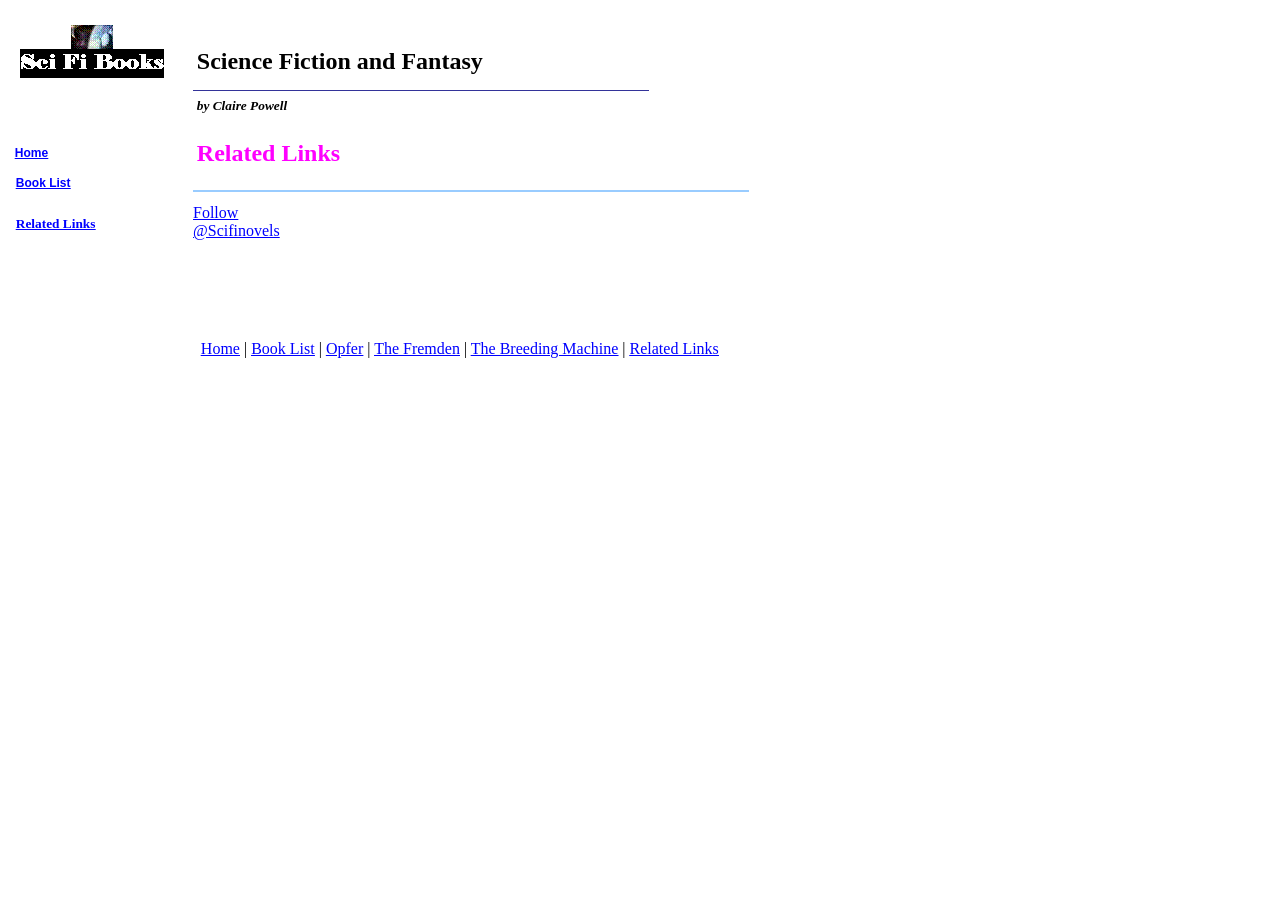
<file: index_files/Page856.htm>
<html xmlns:v="urn:schemas-microsoft-com:vml"
xmlns:o="urn:schemas-microsoft-com:office:office"
xmlns:dt="uuid:C2F41010-65B3-11d1-A29F-00AA00C14882"
xmlns="http://www.w3.org/TR/REC-html40">

<head>
<meta http-equiv=Content-Type content="text/html; charset=windows-1252">
<!--[if !mso]>
<style>
v\:* {behavior:url(#default#VML);}
o\:* {behavior:url(#default#VML);}
b\:* {behavior:url(#default#VML);}
.shape {behavior:url(#default#VML);}
</style>
<![endif]-->
<title>Related Links</title>
<style>
<!--
 /* Font Definitions */
@font-face
	{font-family:Verdana;
	panose-1:2 11 6 4 3 5 4 4 2 4;}
@font-face
	{font-family:Elephant;
	panose-1:2 2 9 4 9 5 5 2 3 3;}
@font-face
	{font-family:"Trebuchet MS";
	panose-1:2 11 6 3 2 2 2 2 2 4;}
@font-face
	{font-family:"Times New Roman";
	panose-1:2 2 6 3 5 4 5 2 3 4;}
@font-face
	{font-family:Arial;
	panose-1:2 11 6 4 2 2 2 2 2 4;}
 /* Style Definitions */
p.MsoNormal, li.MsoNormal, div.MsoNormal
	{margin-right:0pt;
	text-indent:0pt;
	margin-top:0pt;
	margin-bottom:0pt;
	text-align:left;
	font-family:"Times New Roman";
	font-size:10.0pt;
	color:black;}
p.MsoOrganizationName, li.MsoOrganizationName, div.MsoOrganizationName
	{margin-right:0pt;
	text-indent:0pt;
	margin-top:0pt;
	margin-bottom:0pt;
	text-align:center;
	font-family:Verdana;
	font-size:18.0pt;
	color:#333399;
	font-weight:bold;}
p.MsoTagline, li.MsoTagline, div.MsoTagline
	{margin-right:0pt;
	text-indent:0pt;
	margin-top:0pt;
	margin-bottom:0pt;
	text-align:center;
	font-family:"Trebuchet MS";
	font-size:10.0pt;
	color:#333399;
	font-weight:bold;}
p.MsoTitle3, li.MsoTitle3, div.MsoTitle3
	{margin-right:0pt;
	text-indent:0pt;
	margin-top:0pt;
	margin-bottom:0pt;
	text-align:left;
	font-family:"Trebuchet MS";
	font-size:18.0pt;
	color:#333399;
	font-weight:bold;}
ol
	{margin-top:0in;
	margin-bottom:0in;
	margin-left:-2197in;}
ul
	{margin-top:0in;
	margin-bottom:0in;
	margin-left:-2197in;}
@page
	{size:8.-2019in 11.2232in;}
-->
</style>
</head>

<body link=blue vlink=fuchsia style='margin:0'>

<div style='position:absolute;width:20.0156in;height:4.022in'>
<!--[if gte vml 1]><v:line id="_x0000_s1153" style='position:absolute;
 z-index:79;visibility:visible;mso-wrap-edited:f;mso-wrap-distance-left:2.88pt;
 mso-wrap-distance-top:2.88pt;mso-wrap-distance-right:2.88pt;
 mso-wrap-distance-bottom:2.88pt' from="144.91pt,68.04pt" to="486.91pt,68.04pt"
 strokecolor="#339 [1]" strokeweight="1pt" o:cliptowrap="t">
 <v:stroke>
  <o:left v:ext="view" color="black [0]" color2="white [7]"/>
  <o:top v:ext="view" color="black [0]" color2="white [7]"/>
  <o:right v:ext="view" color="black [0]" color2="white [7]"/>
  <o:bottom v:ext="view" color="black [0]" color2="white [7]"/>
  <o:column v:ext="view" color="black [0]" color2="white [7]"/>
 </v:stroke>
 <v:shadow color="#ccc [4]"/>
 <v:path insetpenok="f"/>
</v:line><![endif]--><![if !vml]><span style='position:absolute;z-index:79;
left:192px;top:90px;width:458px;height:2px'><img width=458 height=2
src=image862.gif v:shapes="_x0000_s1153"></span><![endif]><!--[if gte vml 1]><v:shapetype
 id="_x0000_t202" coordsize="21600,21600" o:spt="202" path="m,l,21600r21600,l21600,xe">
 <v:stroke joinstyle="miter"/>
 <v:path gradientshapeok="t" o:connecttype="rect"/>
</v:shapetype><v:shape id="_x0000_s1154" type="#_x0000_t202" style='position:absolute;
 left:144.91pt;top:33pt;width:315.48pt;height:23.67pt;z-index:80;visibility:visible;
 mso-wrap-edited:f;mso-wrap-distance-left:2.88pt;mso-wrap-distance-top:2.88pt;
 mso-wrap-distance-right:2.88pt;mso-wrap-distance-bottom:2.88pt' filled="f"
 fillcolor="black [0]" stroked="f" strokecolor="black [0]" strokeweight="0"
 o:cliptowrap="t">
 <v:fill color2="white [7]"/>
 <v:stroke>
  <o:left v:ext="view" color="black [0]" color2="white [7]"/>
  <o:top v:ext="view" color="black [0]" color2="white [7]"/>
  <o:right v:ext="view" color="black [0]" color2="white [7]"/>
  <o:bottom v:ext="view" color="black [0]" color2="white [7]"/>
  <o:column v:ext="view" color="black [0]" color2="white [7]"/>
 </v:stroke>
 <v:shadow color="#ccc [4]"/>
 <v:path insetpenok="f"/>
 <o:lock v:ext="edit" shapetype="t"/>
 <v:textbox style='mso-column-margin:5.7pt' inset="2.85pt,2.85pt,2.85pt,2.85pt"/>
</v:shape><![endif]--><![if !vml]><span style='position:absolute;z-index:80;
left:193px;top:44px;width:421px;height:32px'>

<table cellpadding=0 cellspacing=0>
 <tr>
  <td width=421 height=32 valign=middle style='vertical-align:top'><![endif]>
  <div v:shape="_x0000_s1154" style='padding:2.85pt 2.85pt 2.85pt 2.85pt'
  class=shape>
  <p class=MsoOrganizationName style='text-align:left;text-align:left'><span
  lang=en-US style='font-family:Verdana;color:black;language:en-US'>Science Fiction and Fantasy</span></p>
  </div>
  <![if !vml]></td>
 </tr>
</table>

</span><![endif]><!--[if gte vml 1]><v:shape id="_x0000_s1155" type="#_x0000_t202"
 style='position:absolute;left:144.91pt;top:70.82pt;width:254.4pt;height:13.25pt;
 z-index:81;visibility:visible;mso-wrap-edited:f;mso-wrap-distance-left:2.88pt;
 mso-wrap-distance-top:2.88pt;mso-wrap-distance-right:2.88pt;
 mso-wrap-distance-bottom:2.88pt' filled="f" fillcolor="black [0]" stroked="f"
 strokecolor="black [0]" strokeweight="0" o:cliptowrap="t">
 <v:fill color2="white [7]"/>
 <v:stroke>
  <o:left v:ext="view" color="black [0]" color2="white [7]"/>
  <o:top v:ext="view" color="black [0]" color2="white [7]"/>
  <o:right v:ext="view" color="black [0]" color2="white [7]"/>
  <o:bottom v:ext="view" color="black [0]" color2="white [7]"/>
  <o:column v:ext="view" color="black [0]" color2="white [7]"/>
 </v:stroke>
 <v:shadow color="#ccc [4]"/>
 <v:path insetpenok="f"/>
 <o:lock v:ext="edit" shapetype="t"/>
 <v:textbox style='mso-column-margin:5.7pt' inset="2.85pt,2.85pt,2.85pt,2.85pt"/>
</v:shape><![endif]--><![if !vml]><span style='position:absolute;z-index:81;
left:193px;top:94px;width:340px;height:18px'>

<table cellpadding=0 cellspacing=0>
 <tr>
  <td width=340 height=18 style='vertical-align:top'><![endif]>
  <div v:shape="_x0000_s1155" style='padding:2.85pt 2.85pt 2.85pt 2.85pt'
  class=shape>
  <p class=MsoTagline style='text-align:left;text-align:left'><span lang=en-US
  style='font-family:Verdana;color:black;font-style:italic;language:en-US'>by Claire Powell</span></p>
  </div>
  <![if !vml]></td>
 </tr>
</table>

</span><![endif]><!--[if gte vml 1]><v:rect id="_x0000_s1156" style='position:absolute;
 left:148.1pt;top:252pt;width:418.9pt;height:70.27pt;z-index:82;visibility:hidden;
 mso-wrap-edited:f' stroked="f" o:cliptowrap="t">
 <v:fill recolor="t" rotate="t"/>
 <v:stroke joinstyle="round">
  <o:left v:ext="view" weight="0" on="t"/>
  <o:top v:ext="view" weight="0" on="t"/>
  <o:right v:ext="view" weight="0" on="t"/>
  <o:bottom v:ext="view" weight="0" on="t"/>
  <o:column v:ext="view" color="black [0]" color2="white [7]"/>
 </v:stroke>
 <v:imagedata cropbottom="16777215f" cropright="16777215f"/>
 <v:path gradientshapeok="f" insetpenok="f" o:connecttype="segments"/>
 <o:lock v:ext="edit" shapetype="t"/>
 <v:textbox inset="2.88pt,2.88pt,2.88pt,2.88pt"/>
</v:rect><![endif]--><!--[if gte vml 1]><v:shape id="_x0000_s1157" type="#_x0000_t202"
 alt="" style='position:absolute;left:148.1pt;top:252pt;width:418.9pt;height:70.27pt;
 z-index:83;visibility:visible;mso-wrap-edited:f;mso-wrap-distance-left:2.88pt;
 mso-wrap-distance-top:2.88pt;mso-wrap-distance-right:2.88pt;
 mso-wrap-distance-bottom:2.88pt;mso-position-horizontal:absolute;
 mso-position-horizontal-relative:text;mso-position-vertical:absolute;
 mso-position-vertical-relative:text' filled="f" fillcolor="white [7]"
 stroked="f" strokecolor="black [0]" o:cliptowrap="t">
 <v:stroke dashstyle="dash">
  <o:left v:ext="view" color="black [0]" color2="white [7]"/>
  <o:top v:ext="view" color="black [0]" color2="white [7]"/>
  <o:right v:ext="view" color="black [0]" color2="white [7]"/>
  <o:bottom v:ext="view" color="black [0]" color2="white [7]"/>
  <o:column v:ext="view" color="black [0]" color2="white [7]"/>
 </v:stroke>
 <v:shadow color="#ccc [4]"/>
 <v:path insetpenok="f"/>
 <o:lock v:ext="edit" shapetype="t"/>
 <v:textbox style='mso-column-margin:5.76pt' inset="2.88pt,2.88pt,2.88pt,2.88pt"/>
</v:shape><![endif]--><![if !vml]><span style='position:absolute;z-index:83;
left:197px;top:336px;width:559px;height:94px'>

<table cellpadding=0 cellspacing=0>
 <tr>
  <td width=559 height=94 style='vertical-align:top'><![endif]>
  <div v:shape="_x0000_s1157" style='padding:2.88pt 2.88pt 2.88pt 2.88pt'
  class=shape>
  <p class=MsoNormal><a href="../index.htm"><span lang=en-US style='font-size:
  12.0pt;text-decoration:underline;language:en-US'>Home</span></a><span
  lang=en-US style='font-size:12.0pt;language:en-US'> | </span><a
  href=Page382.htm><span lang=en-US style='font-size:12.0pt;text-decoration:
  underline;language:en-US'>Book List</span></a><span lang=en-US
  style='font-size:12.0pt;language:en-US'> | </span><a href=Page496.htm><span
  lang=en-US style='font-size:12.0pt;text-decoration:underline;language:en-US'>Opfer</span></a><span
  lang=en-US style='font-size:12.0pt;language:en-US'> | </span><a
  href=Page556.htm><span lang=en-US style='font-size:12.0pt;text-decoration:
  underline;language:en-US'>The Fremden</span></a><span lang=en-US
  style='font-size:12.0pt;language:en-US'> | </span><a href=Page616.htm><span
  lang=en-US style='font-size:12.0pt;text-decoration:underline;language:en-US'>The Breeding Machine</span></a><span
  lang=en-US style='font-size:12.0pt;language:en-US'> | </span><a
  href=Page856.htm><span lang=en-US style='font-size:12.0pt;text-decoration:
  underline;language:en-US'>Related Links</span></a></p>
  </div>
  <![if !vml]></td>
 </tr>
</table>

</span><![endif]><!--[if gte vml 1]><v:rect id="_x0000_s1158" alt="" style='position:absolute;
 left:7.16pt;top:102pt;width:126pt;height:25.2pt;z-index:84;visibility:hidden;
 mso-wrap-edited:f;mso-wrap-distance-left:2.88pt;mso-wrap-distance-top:2.88pt;
 mso-wrap-distance-right:2.88pt;mso-wrap-distance-bottom:2.88pt' filled="f"
 fillcolor="white [7]" stroked="f" strokecolor="black [0]" insetpen="t"
 o:cliptowrap="t">
 <v:stroke dashstyle="1 1" endcap="round">
  <o:left v:ext="view" color="black [0]" color2="white [7]"/>
  <o:top v:ext="view" color="black [0]" color2="white [7]"/>
  <o:right v:ext="view" color="black [0]" color2="white [7]"/>
  <o:bottom v:ext="view" color="black [0]" color2="white [7]"/>
  <o:column v:ext="view" color="black [0]" color2="white [7]"/>
 </v:stroke>
 <v:shadow color="#ccc [4]"/>
 <o:lock v:ext="edit" shapetype="t"/>
 <v:textbox inset="2.88pt,2.88pt,2.88pt,2.88pt"/>
</v:rect><![endif]--><!--[if gte vml 1]><v:group id="_x0000_s1159" style='position:absolute;
 left:15pt;top:18.75pt;width:108pt;height:54pt;z-index:85' coordorigin="1039854,1227182"
 coordsize="13716,6858">
 <v:rect id="_x0000_s1160" style='position:absolute;left:1039854;top:1227183;
  width:13716;height:6858;visibility:hidden;mso-wrap-edited:f;
  mso-wrap-distance-left:2.88pt;mso-wrap-distance-top:2.88pt;
  mso-wrap-distance-right:2.88pt;mso-wrap-distance-bottom:2.88pt' filled="f"
  fillcolor="black [0]" stroked="f" strokecolor="white [7]" strokeweight="0"
  o:cliptowrap="t">
  <v:fill color2="white [7]"/>
  <v:stroke>
   <o:left v:ext="view" color="black [0]" color2="white [7]"/>
   <o:top v:ext="view" color="black [0]" color2="white [7]"/>
   <o:right v:ext="view" color="black [0]" color2="white [7]"/>
   <o:bottom v:ext="view" color="black [0]" color2="white [7]"/>
   <o:column v:ext="view" color="black [0]" color2="white [7]"/>
  </v:stroke>
  <v:shadow color="#ccc [4]"/>
  <v:path insetpenok="f"/>
  <o:lock v:ext="edit" shapetype="t"/>
  <v:textbox inset="2.88pt,2.88pt,2.88pt,2.88pt"/>
 </v:rect><v:rect id="_x0000_s1161" style='position:absolute;left:1044701;
  top:1227182;width:4021;height:2266;visibility:visible;mso-wrap-edited:f;
  mso-wrap-distance-left:2.88pt;mso-wrap-distance-top:2.88pt;
  mso-wrap-distance-right:2.88pt;mso-wrap-distance-bottom:2.88pt' filled="f"
  fillcolor="black [0]" stroked="f" strokecolor="black [0]" strokeweight="0"
  o:cliptowrap="t">
  <v:fill color2="white [7]"/>
  <v:stroke>
   <o:left v:ext="view" color="black [0]" color2="white [7]"/>
   <o:top v:ext="view" color="black [0]" color2="white [7]"/>
   <o:right v:ext="view" color="black [0]" color2="white [7]"/>
   <o:bottom v:ext="view" color="black [0]" color2="white [7]"/>
   <o:column v:ext="view" color="black [0]" color2="white [7]"/>
  </v:stroke>
  <v:imagedata src="image420.jpg" o:title="DD01630_"/>
  <v:shadow color="#ccc [4]"/>
  <v:path insetpenok="f"/>
  <o:lock v:ext="edit" shapetype="t"/>
 </v:rect><v:shape id="_x0000_s1162" type="#_x0000_t202" style='position:absolute;
  left:1039854;top:1229448;width:13716;height:2762;visibility:visible;
  mso-wrap-edited:f;mso-wrap-distance-left:2.88pt;mso-wrap-distance-top:2.88pt;
  mso-wrap-distance-right:2.88pt;mso-wrap-distance-bottom:2.88pt' fillcolor="black [0]"
  stroked="f" strokecolor="black [0]" strokeweight="0" o:cliptowrap="t">
  <v:fill color2="white [7]"/>
  <v:stroke>
   <o:left v:ext="view" color="black [0]" color2="white [7]"/>
   <o:top v:ext="view" color="black [0]" color2="white [7]"/>
   <o:right v:ext="view" color="black [0]" color2="white [7]"/>
   <o:bottom v:ext="view" color="black [0]" color2="white [7]"/>
   <o:column v:ext="view" color="black [0]" color2="white [7]"/>
  </v:stroke>
  <v:shadow color="#ccc [4]"/>
  <v:path insetpenok="f"/>
  <o:lock v:ext="edit" shapetype="t"/>
  <v:textbox style='mso-column-margin:5.7pt' inset="0,0,0,0">
   <div dir=ltr>
   <p class=MsoNormal><span lang=en-US style='font-size:15.2949pt;font-family:
   Elephant;color:white;font-weight:bold;letter-spacing:.5pt;language:en-US'>Sci Fi Books</span></p>
   </div>
  </v:textbox>
 </v:shape></v:group><![endif]--><![if !vml]><span style='position:absolute;
z-index:85;left:20px;top:25px;width:144px;height:72px'><img width=144
height=72 src=image417.gif v:shapes="_x0000_s1159 _x0000_s1161 _x0000_s1162"></span><![endif]><!--[if gte vml 1]><v:shape
 id="_x0000_s1163" type="#_x0000_t202" style='position:absolute;left:144.91pt;
 top:102pt;width:417.87pt;height:41.75pt;z-index:86;visibility:visible;
 mso-wrap-edited:f;mso-wrap-distance-left:2.88pt;mso-wrap-distance-top:2.88pt;
 mso-wrap-distance-right:2.88pt;mso-wrap-distance-bottom:2.88pt' filled="f"
 fillcolor="black [0]" stroked="f" strokecolor="#9cf [2]" strokeweight="0"
 o:cliptowrap="t">
 <v:fill color2="white [7]"/>
 <v:stroke dashstyle="dash">
  <o:left v:ext="view" color="black [0]" color2="white [7]"/>
  <o:top v:ext="view" color="black [0]" color2="white [7]"/>
  <o:right v:ext="view" color="black [0]" color2="white [7]"/>
  <o:bottom v:ext="view" color="black [0]" color2="white [7]"/>
  <o:column v:ext="view" color="black [0]" color2="white [7]"/>
 </v:stroke>
 <v:shadow color="#ccc [4]"/>
 <v:path insetpenok="f"/>
 <o:lock v:ext="edit" shapetype="t"/>
 <v:textbox style='mso-column-margin:5.7pt' inset="2.85pt,2.85pt,2.85pt,2.85pt"/>
</v:shape><![endif]--><![if !vml]><span style='position:absolute;z-index:86;
left:193px;top:136px;width:558px;height:56px'>

<table cellpadding=0 cellspacing=0>
 <tr>
  <td width=558 height=56 style='vertical-align:top'><![endif]>
  <div v:shape="_x0000_s1163" style='padding:2.85pt 2.85pt 2.85pt 2.85pt'
  class=shape>
  <p class=MsoTitle3><span lang=en-US style='font-family:"Trebuchet MS";
  color:fuchsia;language:en-US'>Related Links</span></p>
  </div>
  <![if !vml]></td>
 </tr>
</table>

</span><![endif]><!--[if gte vml 1]><v:line id="_x0000_s1164" style='position:absolute;
 z-index:87;visibility:visible;mso-wrap-edited:f;mso-wrap-distance-left:2.88pt;
 mso-wrap-distance-top:2.88pt;mso-wrap-distance-right:2.88pt;
 mso-wrap-distance-bottom:2.88pt' from="144.72pt,143.18pt" to="561.84pt,143.18pt"
 strokecolor="#9cf [2]" strokeweight="1.5pt" o:cliptowrap="t">
 <v:stroke>
  <o:left v:ext="view" color="black [0]" color2="white [7]"/>
  <o:top v:ext="view" color="black [0]" color2="white [7]"/>
  <o:right v:ext="view" color="black [0]" color2="white [7]"/>
  <o:bottom v:ext="view" color="black [0]" color2="white [7]"/>
  <o:column v:ext="view" color="black [0]" color2="white [7]"/>
 </v:stroke>
 <v:shadow color="#ccc [4]"/>
 <v:path insetpenok="f"/>
</v:line><![endif]--><![if !vml]><span style='position:absolute;z-index:87;
left:191px;top:189px;width:560px;height:3px'><img width=560 height=3
src=image908.gif v:shapes="_x0000_s1164"></span><![endif]><!--[if gte vml 1]><![if mso]><v:rect
 id="_x0000_s1174" style='position:absolute;left:144.91pt;top:152.85pt;width:1in;
 height:1in;z-index:97' filled="f" stroked="f" insetpen="t" o:cliptowrap="t">
 <v:path insetpenok="f"/>
 <o:lock v:ext="edit" rotation="t"/>
 <o:webcomponent v:ext="edit" o:html="&lt;a href=&quot;https://twitter.com/Scifinovels&quot; class=&quot;twitter-follow-button&quot; data-show-count=&quot;false&quot; data-size=&quot;large&quot;&gt;Follow @Scifinovels&lt;/a&gt;&#13;&#10;&lt;script&gt;!function(d,s,id){var js,fjs=d.getElementsByTagName(s)[0],p=/^http:/.test(d.location)?'http':'https';if(!d.getElementById(id)){js=d.createElement(s);js.id=id;js.src=p+'://platform.twitter.com/widgets.js';fjs.parentNode.insertBefore(js,fjs);}}(document, 'script', 'twitter-wjs');&lt;/script&gt;&#13;&#10;"
  o:on="t"/>
</v:rect><![endif]><![endif]-->

<div style='position:absolute;margin-left:193px;margin-top:204px;width:96px;
height:96px;z-index:97'><a href="https://twitter.com/Scifinovels" class="twitter-follow-button" data-show-count="false" data-size="large">Follow @Scifinovels</a>
<script>!function(d,s,id){var js,fjs=d.getElementsByTagName(s)[0],p=/^http:/.test(d.location)?'http':'https';if(!d.getElementById(id)){js=d.createElement(s);js.id=id;js.src=p+'://platform.twitter.com/widgets.js';fjs.parentNode.insertBefore(js,fjs);}}(document, 'script', 'twitter-wjs');</script>
</div>

<!--[if gte vml 1]><v:shape id="_x0000_s1180" type="#_x0000_t202" alt=""
 style='position:absolute;left:7.87pt;top:105.75pt;width:110.25pt;height:21.6pt;
 z-index:102;visibility:visible;mso-wrap-edited:f;mso-wrap-distance-left:2.88pt;
 mso-wrap-distance-top:2.88pt;mso-wrap-distance-right:2.88pt;
 mso-wrap-distance-bottom:2.88pt' o:regroupid="1" filled="f" fillcolor="white [7]"
 stroked="f" strokecolor="black [0]" o:cliptowrap="t">
 <v:stroke dashstyle="dash">
  <o:left v:ext="view" color="black [0]" color2="white [7]"/>
  <o:top v:ext="view" color="black [0]" color2="white [7]"/>
  <o:right v:ext="view" color="black [0]" color2="white [7]"/>
  <o:bottom v:ext="view" color="black [0]" color2="white [7]"/>
  <o:column v:ext="view" color="black [0]" color2="white [7]"/>
 </v:stroke>
 <v:shadow color="#ccc [4]"/>
 <v:path insetpenok="f"/>
 <o:lock v:ext="edit" shapetype="t"/>
 <v:textbox style='mso-column-margin:5.76pt' inset="2.88pt,2.88pt,2.88pt,2.88pt"/>
</v:shape><![endif]--><![if !vml]><span style='position:absolute;z-index:102;
left:11px;top:141px;width:147px;height:29px'>

<table cellpadding=0 cellspacing=0>
 <tr>
  <td width=147 height=29 valign=middle style='vertical-align:top'><![endif]>
  <div v:shape="_x0000_s1180" style='padding:4.5pt 2.88pt 2.88pt 2.88pt'
  class=shape>
  <p class=MsoNormal style='line-height:113%'><a href="../index.htm"><span
  lang=en-US style='font-size:9.0pt;line-height:113%;font-family:Arial;
  text-decoration:underline;font-weight:bold;language:en-US'>Home</span></a></p>
  </div>
  <![if !vml]></td>
 </tr>
</table>

</span><![endif]><!--[if gte vml 1]><v:shape id="_x0000_s1182" type="#_x0000_t202"
 alt="" style='position:absolute;left:9pt;top:129pt;width:110.24pt;height:21pt;
 z-index:103;visibility:visible;mso-wrap-edited:f;mso-wrap-distance-left:2.88pt;
 mso-wrap-distance-top:2.88pt;mso-wrap-distance-right:2.88pt;
 mso-wrap-distance-bottom:2.88pt' o:regroupid="1" filled="f" fillcolor="white [7]"
 stroked="f" strokecolor="blue" o:cliptowrap="t">
 <v:stroke dashstyle="dash">
  <o:left v:ext="view" color="black [0]" color2="white [7]"/>
  <o:top v:ext="view" color="black [0]" color2="white [7]"/>
  <o:right v:ext="view" color="black [0]" color2="white [7]"/>
  <o:bottom v:ext="view" color="black [0]" color2="white [7]"/>
  <o:column v:ext="view" color="black [0]" color2="white [7]"/>
 </v:stroke>
 <v:shadow color="#ccc [4]"/>
 <v:path insetpenok="f"/>
 <o:lock v:ext="edit" shapetype="t"/>
 <v:textbox style='mso-column-margin:5.76pt' inset="2.88pt,2.88pt,2.88pt,2.88pt"/>
</v:shape><![endif]--><![if !vml]><span style='position:absolute;z-index:103;
left:12px;top:172px;width:147px;height:28px'>

<table cellpadding=0 cellspacing=0>
 <tr>
  <td width=147 height=28 valign=middle style='vertical-align:top'><![endif]>
  <div v:shape="_x0000_s1182" style='padding:3.75pt 2.88pt 2.88pt 2.88pt'
  class=shape>
  <p class=MsoNormal style='line-height:113%'><a href=Page382.htm><span
  lang=en-US style='font-size:9.0pt;line-height:113%;font-family:Arial;
  text-decoration:underline;font-weight:bold;language:en-US'>Book List</span></a></p>
  </div>
  <![if !vml]></td>
 </tr>
</table>

</span><![endif]><!--[if gte vml 1]><v:shape id="_x0000_s1183" type="#_x0000_t202"
 alt="" style='position:absolute;left:9pt;top:159pt;width:110.24pt;height:21pt;
 z-index:104;visibility:visible;mso-wrap-edited:f;mso-wrap-distance-left:2.88pt;
 mso-wrap-distance-top:2.88pt;mso-wrap-distance-right:2.88pt;
 mso-wrap-distance-bottom:2.88pt' o:regroupid="1" filled="f" fillcolor="black [0]"
 stroked="f" strokecolor="black [0]" o:cliptowrap="t">
 <v:stroke dashstyle="dash">
  <o:left v:ext="view" color="black [0]" color2="white [7]"/>
  <o:top v:ext="view" color="black [0]" color2="white [7]"/>
  <o:right v:ext="view" color="black [0]" color2="white [7]"/>
  <o:bottom v:ext="view" color="black [0]" color2="white [7]"/>
  <o:column v:ext="view" color="black [0]" color2="white [7]"/>
 </v:stroke>
 <v:shadow color="#ccc [4]"/>
 <v:path insetpenok="f"/>
 <o:lock v:ext="edit" shapetype="t"/>
 <v:textbox style='mso-column-margin:5.76pt' inset="2.88pt,2.88pt,2.88pt,2.88pt"/>
</v:shape><![endif]--><![if !vml]><span style='position:absolute;z-index:104;
left:12px;top:212px;width:147px;height:28px'>

<table cellpadding=0 cellspacing=0>
 <tr>
  <td width=147 height=28 valign=middle style='vertical-align:top'><![endif]>
  <div v:shape="_x0000_s1183" style='padding:3.0pt 2.88pt 2.88pt 2.88pt'
  class=shape>
  <p class=MsoNormal style='line-height:113%'><a href=Page856.htm><span
  lang=en-US style='font-family:Verdana;text-decoration:underline;font-weight:
  bold;language:en-US'>Related Links</span></a></p>
  </div>
  <![if !vml]></td>
 </tr>
</table>

</span><![endif]>
</div>

</body>

</html>
</file>
